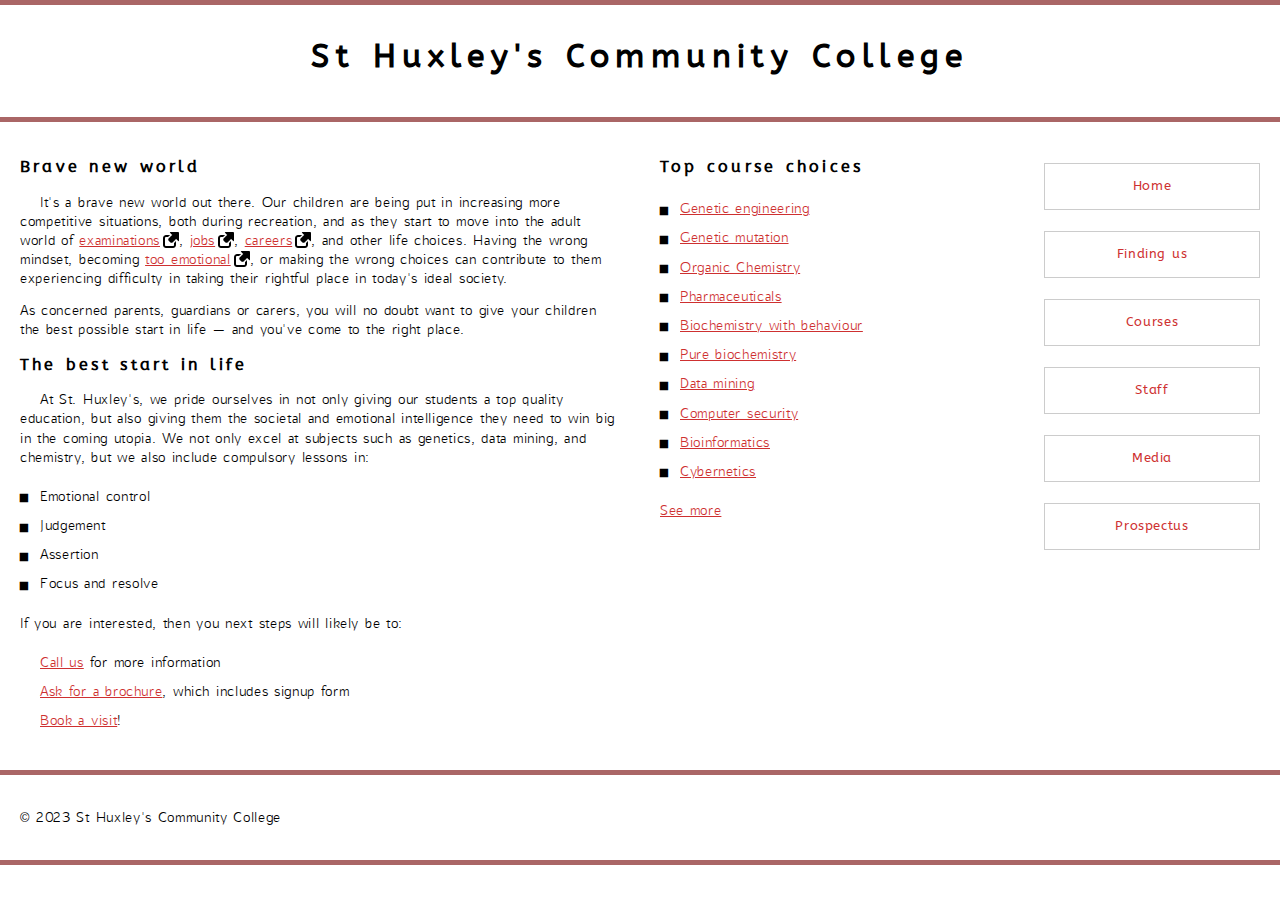
<file: index.html>
<!DOCTYPE html>
<html lang="en-us">
  <head>
    <meta charset="utf-8">
    <meta name="viewport" content="width=device-width">
    <title>St Huxley's Community College</title>
    <link href="styles.css" type="text/css" rel="stylesheet">
  </head>
  <body>

  <header>
    <h1>St Huxley's Community College</h1>
  </header>

  <section>
      <h2>Brave new world</h2>

      <p>It's a brave new world out there. Our children are being put in increasing more competitive situations, both during recreation, and as they start to move into the adult world of 
        <a href="https://en.wikipedia.org/wiki/Examination">examinations</a>, 
        <a href="https://en.wikipedia.org/wiki/Jobs">jobs</a>, 
        <a href="https://en.wikipedia.org/wiki/Career">careers</a>, 
        and other life choices. Having the wrong mindset, becoming 
        <a href="https://en.wikipedia.org/wiki/Emotion">too emotional</a>,
         or making the wrong choices can contribute to them experiencing difficulty in taking their rightful place in today's ideal society.</p>

      <p>As concerned parents, guardians or carers, you will no doubt want to give your children the best possible start in life — and you've come to the right place.</p>

      <h2>The best start in life</h2>

      <p>At St. Huxley's, we pride ourselves in not only giving our students a top quality education, but also giving them the societal and emotional intelligence they need to win big in the coming utopia. We not only excel at subjects such as genetics, data mining, and chemistry, but we also include compulsory lessons in:</p>

      <ul class="general-list">
        <li>Emotional control</li>
        <li>Judgement</li>
        <li>Assertion</li>
        <li>Focus and resolve</li>
      </ul>

      <p>If you are interested, then you next steps will likely be to:</p>
      
      <ol class="genera-llist">
        <li><a href="#">Call us</a> for more information</li>
        <li><a href="#">Ask for a brochure</a>, which includes signup form</li>
        <li><a href="#">Book a visit</a>!</li>
      </ol>
  </section>

  <aside>

    <h2>Top course choices</h2>

    <ul class="general-list">
      <li><a href="#">Genetic engineering</a></li>
      <li><a href="#">Genetic mutation</a></li>
      <li><a href="#">Organic Chemistry</a></li>
      <li><a href="#">Pharmaceuticals</a></li>
      <li><a href="#">Biochemistry with behaviour</a></li>
      <li><a href="#">Pure biochemistry</a></li>
      <li><a href="#">Data mining</a></li>
      <li><a href="#">Computer security</a></li>
      <li><a href="#">Bioinformatics</a></li>
      <li><a href="#">Cybernetics</a></li>
    </ul>

    <p><a href="#">See more</a></p>

  </aside>

  <nav>

    <ul>
      <li><a href="#">Home</a></li>
      <li><a href="#">Finding us</a></li>
      <li><a href="#">Courses</a></li>
      <li><a href="#">Staff</a></li>
      <li><a href="#">Media</a></li>
      <li><a href="#">Prospectus</a></li>
    </ul>

  </nav>

  <footer>

    <p>&copy; 2023 St Huxley's Community College</p>

  </footer>

  </body>
</html>
</file>
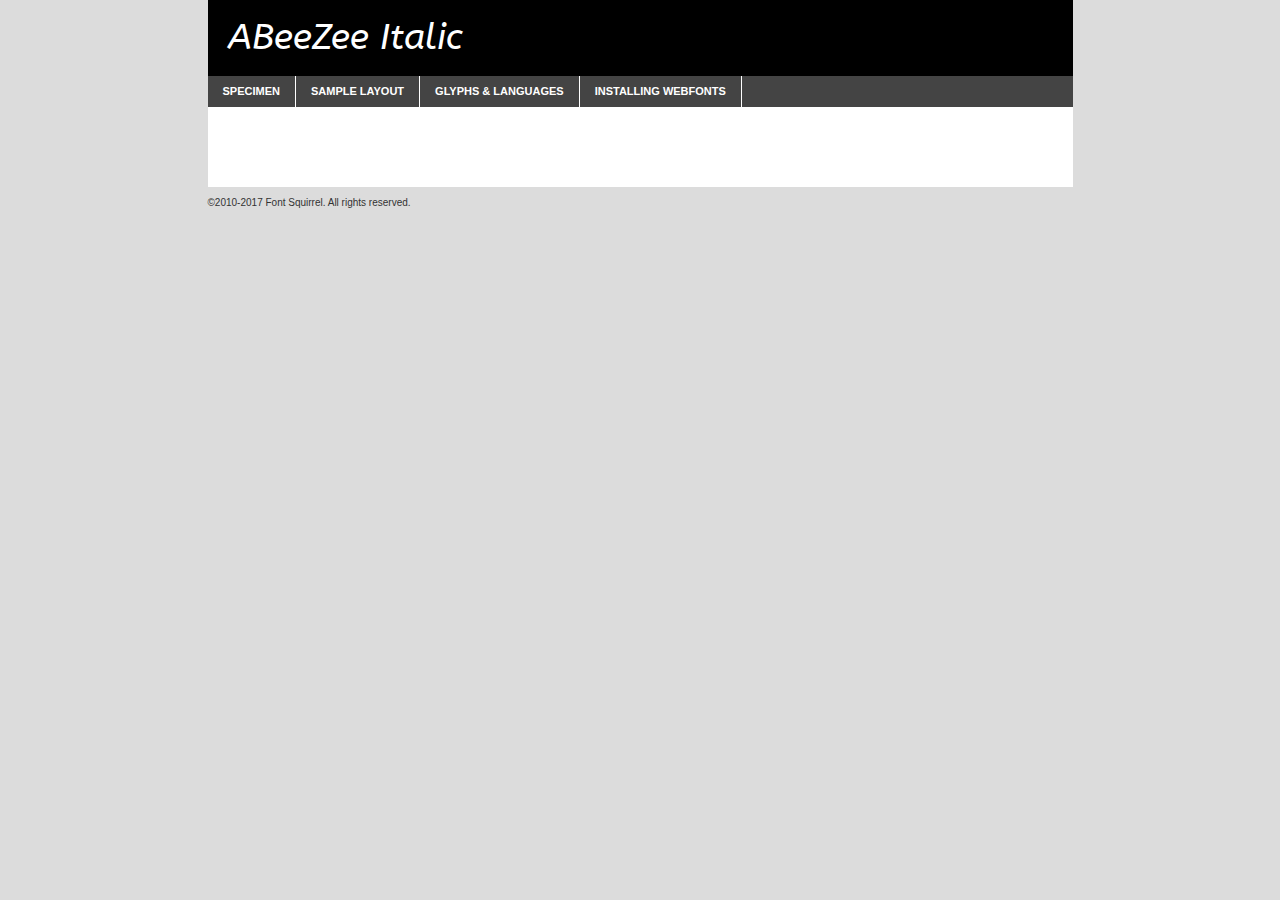
<file: fonts/webfontkit/abeezee-italic-demo.html>
<!DOCTYPE html PUBLIC "-//W3C//DTD XHTML 1.0 Transitional//EN"
        "http://www.w3.org/TR/xhtml1/DTD/xhtml1-transitional.dtd">

<html xmlns="http://www.w3.org/1999/xhtml" xml:lang="en" lang="en">
<head>
    <meta http-equiv="Content-Type" content="text/html; charset=utf-8"/>
    <script src="http://ajax.googleapis.com/ajax/libs/jquery/1.7.2/jquery.min.js" type="text/javascript" charset="utf-8"></script>
    <script type="text/javascript">
		(function($) {
			$.fn.easyTabs = function(option) {
				var param = jQuery.extend({ fadeSpeed: 'fast', defaultContent: 1, activeClass: 'active' }, option);
				$(this).each(function() {
					var thisId = '#' + this.id;
					if ( param.defaultContent == '' )
					{
						param.defaultContent = 1;
					}
					if ( typeof param.defaultContent == 'number' )
					{
						var defaultTab = $(thisId + ' .tabs li:eq(' + (param.defaultContent - 1) + ') a').attr('href').substr(1);
					}
					else
					{
						var defaultTab = param.defaultContent;
					}
					$(thisId + ' .tabs li a').each(function() {
						var tabToHide = $(this).attr('href').substr(1);
						$('#' + tabToHide).addClass('easytabs-tab-content');
					});
					hideAll();
					changeContent(defaultTab);

					function hideAll() {$(thisId + ' .easytabs-tab-content').hide();}

					function changeContent(tabId)
					{
						hideAll();
						$(thisId + ' .tabs li').removeClass(param.activeClass);
						$(thisId + ' .tabs li a[href=#' + tabId + ']').closest('li').addClass(param.activeClass);
						if ( param.fadeSpeed != 'none' )
						{
							$(thisId + ' #' + tabId).fadeIn(param.fadeSpeed);
						}
						else
						{
							$(thisId + ' #' + tabId).show();
						}
					}

					$(thisId + ' .tabs li').click(function() {
						var tabId = $(this).find('a').attr('href').substr(1);
						changeContent(tabId);
						return false;
					});
				});
			}
		})(jQuery);
    </script>
    <link rel="stylesheet" href="specimen_files/specimen_stylesheet.css" type="text/css" charset="utf-8"/>
    <link rel="stylesheet" href="stylesheet.css" type="text/css" charset="utf-8"/>

    <style type="text/css">
        		body {
			font-family: 'abeezeeitalic';
        		}

            </style>

    <title>ABeeZee Italic Specimen</title>


    <script type="text/javascript" charset="utf-8">
		$(document).ready(function() {
			$('#container').easyTabs({ defaultContent: 1 });
		});
    </script>
</head>

<body>
<div id="container">
    <div id="header">
		ABeeZee Italic    </div>
    <ul class="tabs">
        <li><a href="#specimen">Specimen</a></li>
        <li><a href="#layout">Sample Layout</a></li>
		        <li><a href="#glyphs">Glyphs &amp; Languages</a></li>
        <li><a href="#installing">Installing Webfonts</a></li>

    </ul>

    <div id="main_content">


        <div id="specimen">

            <div class="section">
                <div class="grid12 firstcol">
                    <div class="huge">AaBb</div>
                </div>
            </div>

            <div class="section">
                <div class="glyph_range">A&#x200B;B&#x200b;C&#x200b;D&#x200b;E&#x200b;F&#x200b;G&#x200b;H&#x200b;I&#x200b;J&#x200b;K&#x200b;L&#x200b;M&#x200b;N&#x200b;O&#x200b;P&#x200b;Q&#x200b;R&#x200b;S&#x200b;T&#x200b;U&#x200b;V&#x200b;W&#x200b;X&#x200b;Y&#x200b;Z&#x200b;a&#x200b;b&#x200b;c&#x200b;d&#x200b;e&#x200b;f&#x200b;g&#x200b;h&#x200b;i&#x200b;j&#x200b;k&#x200b;l&#x200b;m&#x200b;n&#x200b;o&#x200b;p&#x200b;q&#x200b;r&#x200b;s&#x200b;t&#x200b;u&#x200b;v&#x200b;w&#x200b;x&#x200b;y&#x200b;z&#x200b;1&#x200b;2&#x200b;3&#x200b;4&#x200b;5&#x200b;6&#x200b;7&#x200b;8&#x200b;9&#x200b;0&#x200b;&amp;&#x200b;.&#x200b;,&#x200b;?&#x200b;!&#x200b;&#64;&#x200b;(&#x200b;)&#x200b;#&#x200b;$&#x200b;%&#x200b;*&#x200b;+&#x200b;-&#x200b;=&#x200b;:&#x200b;;</div>
            </div>
            <div class="section">
                <div class="grid12 firstcol">
                    <table class="sample_table">
                        <tr>
                            <td>10</td>
                            <td class="size10">abcdefghijklmnopqrstuvwxyzABCDEFGHIJKLMNOPQRSTUVWXYZ0123456789abcdefghijklmnopqrstuvwxyzABCDEFGHIJKLMNOPQRSTUVWXYZ0123456789abcdefghijklmnopqrstuvwxyzABCDEFGHIJKLMNOPQRSTUVWXYZ</td>
                        </tr>
                        <tr>
                            <td>11</td>
                            <td class="size11">abcdefghijklmnopqrstuvwxyzABCDEFGHIJKLMNOPQRSTUVWXYZ0123456789abcdefghijklmnopqrstuvwxyzABCDEFGHIJKLMNOPQRSTUVWXYZ0123456789abcdefghijklmnopqrstuvwxyzABCDEFGHIJKLMNOPQRSTUVWXYZ</td>
                        </tr>
                        <tr>
                            <td>12</td>
                            <td class="size12">abcdefghijklmnopqrstuvwxyzABCDEFGHIJKLMNOPQRSTUVWXYZ0123456789abcdefghijklmnopqrstuvwxyzABCDEFGHIJKLMNOPQRSTUVWXYZ0123456789abcdefghijklmnopqrstuvwxyzABCDEFGHIJKLMNOPQRSTUVWXYZ</td>
                        </tr>
                        <tr>
                            <td>13</td>
                            <td class="size13">abcdefghijklmnopqrstuvwxyzABCDEFGHIJKLMNOPQRSTUVWXYZ0123456789abcdefghijklmnopqrstuvwxyzABCDEFGHIJKLMNOPQRSTUVWXYZ0123456789abcdefghijklmnopqrstuvwxyzABCDEFGHIJKLMNOPQRSTUVWXYZ</td>
                        </tr>
                        <tr>
                            <td>14</td>
                            <td class="size14">abcdefghijklmnopqrstuvwxyzABCDEFGHIJKLMNOPQRSTUVWXYZ0123456789abcdefghijklmnopqrstuvwxyzABCDEFGHIJKLMNOPQRSTUVWXYZ0123456789abcdefghijklmnopqrstuvwxyzABCDEFGHIJKLMNOPQRSTUVWXYZ</td>
                        </tr>
                        <tr>
                            <td>16</td>
                            <td class="size16">abcdefghijklmnopqrstuvwxyzABCDEFGHIJKLMNOPQRSTUVWXYZ0123456789abcdefghijklmnopqrstuvwxyzABCDEFGHIJKLMNOPQRSTUVWXYZ</td>
                        </tr>
                        <tr>
                            <td>18</td>
                            <td class="size18">abcdefghijklmnopqrstuvwxyzABCDEFGHIJKLMNOPQRSTUVWXYZ0123456789abcdefghijklmnopqrstuvwxyzABCDEFGHIJKLMNOPQRSTUVWXYZ</td>
                        </tr>
                        <tr>
                            <td>20</td>
                            <td class="size20">abcdefghijklmnopqrstuvwxyzABCDEFGHIJKLMNOPQRSTUVWXYZ0123456789abcdefghijklmnopqrstuvwxyzABCDEFGHIJKLMNOPQRSTUVWXYZ</td>
                        </tr>
                        <tr>
                            <td>24</td>
                            <td class="size24">abcdefghijklmnopqrstuvwxyzABCDEFGHIJKLMNOPQRSTUVWXYZ0123456789abcdefghijklmnopqrstuvwxyzABCDEFGHIJKLMNOPQRSTUVWXYZ</td>
                        </tr>
                        <tr>
                            <td>30</td>
                            <td class="size30">abcdefghijklmnopqrstuvwxyzABCDEFGHIJKLMNOPQRSTUVWXYZ0123456789abcdefghijklmnopqrstuvwxyzABCDEFGHIJKLMNOPQRSTUVWXYZ</td>
                        </tr>
                        <tr>
                            <td>36</td>
                            <td class="size36">abcdefghijklmnopqrstuvwxyzABCDEFGHIJKLMNOPQRSTUVWXYZ0123456789abcdefghijklmnopqrstuvwxyzABCDEFGHIJKLMNOPQRSTUVWXYZ</td>
                        </tr>
                        <tr>
                            <td>48</td>
                            <td class="size48">abcdefghijklmnopqrstuvwxyzABCDEFGHIJKLMNOPQRSTUVWXYZ0123456789abcdefghijklmnopqrstuvwxyzABCDEFGHIJKLMNOPQRSTUVWXYZ</td>
                        </tr>
                        <tr>
                            <td>60</td>
                            <td class="size60">abcdefghijklmnopqrstuvwxyzABCDEFGHIJKLMNOPQRSTUVWXYZ0123456789abcdefghijklmnopqrstuvwxyzABCDEFGHIJKLMNOPQRSTUVWXYZ</td>
                        </tr>
                        <tr>
                            <td>72</td>
                            <td class="size72">abcdefghijklmnopqrstuvwxyzABCDEFGHIJKLMNOPQRSTUVWXYZ0123456789abcdefghijklmnopqrstuvwxyzABCDEFGHIJKLMNOPQRSTUVWXYZ</td>
                        </tr>
                        <tr>
                            <td>90</td>
                            <td class="size90">abcdefghijklmnopqrstuvwxyzABCDEFGHIJKLMNOPQRSTUVWXYZ0123456789abcdefghijklmnopqrstuvwxyzABCDEFGHIJKLMNOPQRSTUVWXYZ</td>
                        </tr>
                    </table>

                </div>

            </div>


            <div class="section" id="bodycomparison">


                <div id="xheight">
                    <div class="fontbody">&#x25FC;&#x25FC;&#x25FC;&#x25FC;&#x25FC;&#x25FC;&#x25FC;&#x25FC;&#x25FC;&#x25FC;&#x25FC;&#x25FC;&#x25FC;&#x25FC;&#x25FC;&#x25FC;&#x25FC;&#x25FC;&#x25FC;&#x25FC;&#x25FC;&#x25FC;&#x25FC;&#x25FC;&#x25FC;&#x25FC;&#x25FC;&#x25FC;&#x25FC;&#x25FC;&#x25FC;&#x25FC;&#x25FC;&#x25FC;&#x25FC;&#x25FC;&#x25FC;&#x25FC;&#x25FC;&#x25FC;&#x25FC;&#x25FC;&#x25FC;&#x25FC;&#x25FC;&#x25FC;&#x25FC;&#x25FC;&#x25FC;&#x25FC;&#x25FC;&#x25FC;&#x25FC;&#x25FC;&#x25FC;&#x25FC;&#x25FC;&#x25FC;&#x25FC;&#x25FC;&#x25FC;&#x25FC;&#x25FC;&#x25FC;&#x25FC;&#x25FC;&#x25FC;&#x25FC;&#x25FC;&#x25FC;&#x25FC;&#x25FC;&#x25FC;&#x25FC;&#x25FC;&#x25FC;&#x25FC;&#x25FC;&#x25FC;&#x25FC;&#x25FC;&#x25FC;&#x25FC;&#x25FC;&#x25FC;&#x25FC;&#x25FC;&#x25FC;&#x25FC;&#x25FC;&#x25FC;&#x25FC;&#x25FC;&#x25FC;&#x25FC;&#x25FC;&#x25FC;&#x25FC;&#x25FC;body</div>
                    <div class="arialbody">body</div>
                    <div class="verdanabody">body</div>
                    <div class="georgiabody">body</div>
                </div>
                <div class="fontbody" style="z-index:1">
                    body<span>ABeeZee Italic</span>
                </div>
                <div class="arialbody" style="z-index:1">
                    body<span>Arial</span>
                </div>
                <div class="verdanabody" style="z-index:1">
                    body<span>Verdana</span>
                </div>
                <div class="georgiabody" style="z-index:1">
                    body<span>Georgia</span>
                </div>


            </div>


            <div class="section psample psample_row1" id="">

                <div class="grid2 firstcol">
                    <p class="size10"><span>10.</span>Aenean lacinia bibendum nulla sed consectetur. Fusce dapibus, tellus ac cursus commodo, tortor mauris condimentum nibh, ut fermentum massa justo sit amet risus. Nullam id dolor id nibh ultricies vehicula ut id elit. Cum sociis natoque penatibus et magnis dis parturient montes, nascetur ridiculus mus. Nulla vitae elit libero, a pharetra augue.</p>

                </div>
                <div class="grid3">
                    <p class="size11"><span>11.</span>Aenean lacinia bibendum nulla sed consectetur. Fusce dapibus, tellus ac cursus commodo, tortor mauris condimentum nibh, ut fermentum massa justo sit amet risus. Nullam id dolor id nibh ultricies vehicula ut id elit. Cum sociis natoque penatibus et magnis dis parturient montes, nascetur ridiculus mus. Nulla vitae elit libero, a pharetra augue.</p>

                </div>
                <div class="grid3">
                    <p class="size12"><span>12.</span>Aenean lacinia bibendum nulla sed consectetur. Fusce dapibus, tellus ac cursus commodo, tortor mauris condimentum nibh, ut fermentum massa justo sit amet risus. Nullam id dolor id nibh ultricies vehicula ut id elit. Cum sociis natoque penatibus et magnis dis parturient montes, nascetur ridiculus mus. Nulla vitae elit libero, a pharetra augue.</p>

                </div>
                <div class="grid4">
                    <p class="size13"><span>13.</span>Aenean lacinia bibendum nulla sed consectetur. Fusce dapibus, tellus ac cursus commodo, tortor mauris condimentum nibh, ut fermentum massa justo sit amet risus. Nullam id dolor id nibh ultricies vehicula ut id elit. Cum sociis natoque penatibus et magnis dis parturient montes, nascetur ridiculus mus. Nulla vitae elit libero, a pharetra augue.</p>

                </div>
                <div class="white_blend"></div>

            </div>
            <div class="section psample psample_row2" id="">
                <div class="grid3 firstcol">
                    <p class="size14"><span>14.</span>Aenean lacinia bibendum nulla sed consectetur. Fusce dapibus, tellus ac cursus commodo, tortor mauris condimentum nibh, ut fermentum massa justo sit amet risus. Nullam id dolor id nibh ultricies vehicula ut id elit. Cum sociis natoque penatibus et magnis dis parturient montes, nascetur ridiculus mus. Nulla vitae elit libero, a pharetra augue.</p>

                </div>
                <div class="grid4">
                    <p class="size16"><span>16.</span>Aenean lacinia bibendum nulla sed consectetur. Fusce dapibus, tellus ac cursus commodo, tortor mauris condimentum nibh, ut fermentum massa justo sit amet risus. Nullam id dolor id nibh ultricies vehicula ut id elit. Cum sociis natoque penatibus et magnis dis parturient montes, nascetur ridiculus mus. Nulla vitae elit libero, a pharetra augue.</p>

                </div>
                <div class="grid5">
                    <p class="size18"><span>18.</span>Aenean lacinia bibendum nulla sed consectetur. Fusce dapibus, tellus ac cursus commodo, tortor mauris condimentum nibh, ut fermentum massa justo sit amet risus. Nullam id dolor id nibh ultricies vehicula ut id elit. Cum sociis natoque penatibus et magnis dis parturient montes, nascetur ridiculus mus. Nulla vitae elit libero, a pharetra augue.</p>

                </div>

                <div class="white_blend"></div>

            </div>

            <div class="section psample psample_row3" id="">
                <div class="grid5 firstcol">
                    <p class="size20"><span>20.</span>Aenean lacinia bibendum nulla sed consectetur. Fusce dapibus, tellus ac cursus commodo, tortor mauris condimentum nibh, ut fermentum massa justo sit amet risus. Nullam id dolor id nibh ultricies vehicula ut id elit. Cum sociis natoque penatibus et magnis dis parturient montes, nascetur ridiculus mus. Nulla vitae elit libero, a pharetra augue.</p>
                </div>
                <div class="grid7">
                    <p class="size24"><span>24.</span>Aenean lacinia bibendum nulla sed consectetur. Fusce dapibus, tellus ac cursus commodo, tortor mauris condimentum nibh, ut fermentum massa justo sit amet risus. Nullam id dolor id nibh ultricies vehicula ut id elit. Cum sociis natoque penatibus et magnis dis parturient montes, nascetur ridiculus mus. Nulla vitae elit libero, a pharetra augue.</p>
                </div>

                <div class="white_blend"></div>

            </div>

            <div class="section psample psample_row4" id="">
                <div class="grid12 firstcol">
                    <p class="size30"><span>30.</span>Aenean lacinia bibendum nulla sed consectetur. Fusce dapibus, tellus ac cursus commodo, tortor mauris condimentum nibh, ut fermentum massa justo sit amet risus. Nullam id dolor id nibh ultricies vehicula ut id elit. Cum sociis natoque penatibus et magnis dis parturient montes, nascetur ridiculus mus. Nulla vitae elit libero, a pharetra augue.</p>
                </div>
                <div class="white_blend"></div>

            </div>


            <div class="section psample psample_row1 fullreverse">
                <div class="grid2 firstcol">
                    <p class="size10"><span>10.</span>Aenean lacinia bibendum nulla sed consectetur. Fusce dapibus, tellus ac cursus commodo, tortor mauris condimentum nibh, ut fermentum massa justo sit amet risus. Nullam id dolor id nibh ultricies vehicula ut id elit. Cum sociis natoque penatibus et magnis dis parturient montes, nascetur ridiculus mus. Nulla vitae elit libero, a pharetra augue.</p>

                </div>
                <div class="grid3">
                    <p class="size11"><span>11.</span>Aenean lacinia bibendum nulla sed consectetur. Fusce dapibus, tellus ac cursus commodo, tortor mauris condimentum nibh, ut fermentum massa justo sit amet risus. Nullam id dolor id nibh ultricies vehicula ut id elit. Cum sociis natoque penatibus et magnis dis parturient montes, nascetur ridiculus mus. Nulla vitae elit libero, a pharetra augue.</p>

                </div>
                <div class="grid3">
                    <p class="size12"><span>12.</span>Aenean lacinia bibendum nulla sed consectetur. Fusce dapibus, tellus ac cursus commodo, tortor mauris condimentum nibh, ut fermentum massa justo sit amet risus. Nullam id dolor id nibh ultricies vehicula ut id elit. Cum sociis natoque penatibus et magnis dis parturient montes, nascetur ridiculus mus. Nulla vitae elit libero, a pharetra augue.</p>

                </div>
                <div class="grid4">
                    <p class="size13"><span>13.</span>Aenean lacinia bibendum nulla sed consectetur. Fusce dapibus, tellus ac cursus commodo, tortor mauris condimentum nibh, ut fermentum massa justo sit amet risus. Nullam id dolor id nibh ultricies vehicula ut id elit. Cum sociis natoque penatibus et magnis dis parturient montes, nascetur ridiculus mus. Nulla vitae elit libero, a pharetra augue.</p>

                </div>
                <div class="black_blend"></div>

            </div>

            <div class="section psample psample_row2 fullreverse">
                <div class="grid3 firstcol">
                    <p class="size14"><span>14.</span>Aenean lacinia bibendum nulla sed consectetur. Fusce dapibus, tellus ac cursus commodo, tortor mauris condimentum nibh, ut fermentum massa justo sit amet risus. Nullam id dolor id nibh ultricies vehicula ut id elit. Cum sociis natoque penatibus et magnis dis parturient montes, nascetur ridiculus mus. Nulla vitae elit libero, a pharetra augue.</p>

                </div>
                <div class="grid4">
                    <p class="size16"><span>16.</span>Aenean lacinia bibendum nulla sed consectetur. Fusce dapibus, tellus ac cursus commodo, tortor mauris condimentum nibh, ut fermentum massa justo sit amet risus. Nullam id dolor id nibh ultricies vehicula ut id elit. Cum sociis natoque penatibus et magnis dis parturient montes, nascetur ridiculus mus. Nulla vitae elit libero, a pharetra augue.</p>

                </div>
                <div class="grid5">
                    <p class="size18"><span>18.</span>Aenean lacinia bibendum nulla sed consectetur. Fusce dapibus, tellus ac cursus commodo, tortor mauris condimentum nibh, ut fermentum massa justo sit amet risus. Nullam id dolor id nibh ultricies vehicula ut id elit. Cum sociis natoque penatibus et magnis dis parturient montes, nascetur ridiculus mus. Nulla vitae elit libero, a pharetra augue.</p>

                </div>
                <div class="black_blend"></div>

            </div>

            <div class="section psample fullreverse psample_row3" id="">
                <div class="grid5 firstcol">
                    <p class="size20"><span>20.</span>Aenean lacinia bibendum nulla sed consectetur. Fusce dapibus, tellus ac cursus commodo, tortor mauris condimentum nibh, ut fermentum massa justo sit amet risus. Nullam id dolor id nibh ultricies vehicula ut id elit. Cum sociis natoque penatibus et magnis dis parturient montes, nascetur ridiculus mus. Nulla vitae elit libero, a pharetra augue.</p>
                </div>
                <div class="grid7">
                    <p class="size24"><span>24.</span>Aenean lacinia bibendum nulla sed consectetur. Fusce dapibus, tellus ac cursus commodo, tortor mauris condimentum nibh, ut fermentum massa justo sit amet risus. Nullam id dolor id nibh ultricies vehicula ut id elit. Cum sociis natoque penatibus et magnis dis parturient montes, nascetur ridiculus mus. Nulla vitae elit libero, a pharetra augue.</p>
                </div>

                <div class="black_blend"></div>

            </div>

            <div class="section psample fullreverse psample_row4" id="" style="border-bottom: 20px #000 solid;">
                <div class="grid12 firstcol">
                    <p class="size30"><span>30.</span>Aenean lacinia bibendum nulla sed consectetur. Fusce dapibus, tellus ac cursus commodo, tortor mauris condimentum nibh, ut fermentum massa justo sit amet risus. Nullam id dolor id nibh ultricies vehicula ut id elit. Cum sociis natoque penatibus et magnis dis parturient montes, nascetur ridiculus mus. Nulla vitae elit libero, a pharetra augue.</p>
                </div>
                <div class="black_blend"></div>

            </div>


        </div>

        <div id="layout">

            <div class="section">

                <div class="grid12 firstcol">
                    <h1>Lorem Ipsum Dolor</h1>
                    <h2>Etiam porta sem malesuada magna mollis euismod</h2>

                    <p class="byline">By <a href="#link">Aenean Lacinia</a></p>
                </div>
            </div>
            <div class="section">
                <div class="grid8 firstcol">
                    <p class="large">Donec sed odio dui. Morbi leo risus, porta ac consectetur ac, vestibulum at eros. Fusce dapibus, tellus ac cursus commodo, tortor mauris condimentum nibh, ut fermentum massa justo sit amet risus. </p>


                    <h3>Pellentesque ornare sem</h3>

                    <p>Maecenas sed diam eget risus varius blandit sit amet non magna. Maecenas faucibus mollis interdum. Donec ullamcorper nulla non metus auctor fringilla. Nullam id dolor id nibh ultricies vehicula ut id elit. Nullam id dolor id nibh ultricies vehicula ut id elit. </p>

                    <p>Aenean eu leo quam. Pellentesque ornare sem lacinia quam venenatis vestibulum. Lorem ipsum dolor sit amet, consectetur adipiscing elit. Cum sociis natoque penatibus et magnis dis parturient montes, nascetur ridiculus mus. </p>

                    <p>Nulla vitae elit libero, a pharetra augue. Praesent commodo cursus magna, vel scelerisque nisl consectetur et. Aenean lacinia bibendum nulla sed consectetur. </p>

                    <p>Nullam quis risus eget urna mollis ornare vel eu leo. Nullam quis risus eget urna mollis ornare vel eu leo. Maecenas sed diam eget risus varius blandit sit amet non magna. Donec ullamcorper nulla non metus auctor fringilla. </p>

                    <h3>Cras mattis consectetur</h3>

                    <p>Aenean eu leo quam. Pellentesque ornare sem lacinia quam venenatis vestibulum. Aenean lacinia bibendum nulla sed consectetur. Integer posuere erat a ante venenatis dapibus posuere velit aliquet. Cras mattis consectetur purus sit amet fermentum. </p>

                    <p>Nullam id dolor id nibh ultricies vehicula ut id elit. Nullam quis risus eget urna mollis ornare vel eu leo. Cras mattis consectetur purus sit amet fermentum.</p>
                </div>

                <div class="grid4 sidebar">

                    <div class="box reverse">
                        <p class="last">Nullam quis risus eget urna mollis ornare vel eu leo. Donec ullamcorper nulla non metus auctor fringilla. Cras mattis consectetur purus sit amet fermentum. Sed posuere consectetur est at lobortis. Lorem ipsum dolor sit amet, consectetur adipiscing elit. </p>
                    </div>

                    <p class="caption">Maecenas sed diam eget risus varius.</p>

                    <p>Vestibulum id ligula porta felis euismod semper. Integer posuere erat a ante venenatis dapibus posuere velit aliquet. Vestibulum id ligula porta felis euismod semper. Sed posuere consectetur est at lobortis. Maecenas sed diam eget risus varius blandit sit amet non magna. Fusce dapibus, tellus ac cursus commodo, tortor mauris condimentum nibh, ut fermentum massa justo sit amet risus. </p>


                    <p>Duis mollis, est non commodo luctus, nisi erat porttitor ligula, eget lacinia odio sem nec elit. Aenean lacinia bibendum nulla sed consectetur. Vivamus sagittis lacus vel augue laoreet rutrum faucibus dolor auctor. Aenean lacinia bibendum nulla sed consectetur. Nullam quis risus eget urna mollis ornare vel eu leo. </p>

                    <p>Praesent commodo cursus magna, vel scelerisque nisl consectetur et. Donec ullamcorper nulla non metus auctor fringilla. Maecenas faucibus mollis interdum. Fusce dapibus, tellus ac cursus commodo, tortor mauris condimentum nibh, ut fermentum massa justo sit amet risus. </p>

                </div>
            </div>

        </div>


		

        <div id="glyphs">
            <div class="section">
                <div class="grid12 firstcol">

                    <h1>Language Support</h1>
                    <p>The subset of ABeeZee Italic in this kit supports the following languages:<br/>

						Albanian, Basque, Breton, Chamorro, Danish, English, Faroese, Finnish, Frisian, Galician, German, Icelandic, Italian, Malagasy, Norwegian, Portuguese, Spanish, Alsatian, Aragonese, Arapaho, Arrernte, Asturian, Aymara, Bislama, Cebuano, Corsican, Fijian, French_creole, Genoese, Gilbertese, Greenlandic, Haitian_creole, Hiligaynon, Hmong, Hopi, Ibanag, Iloko_ilokano, Indonesian, Interglossa_glosa, Interlingua, Irish_gaelic, Jerriais, Lojban, Lombard, Luxembourgeois, Manx, Mohawk, Norfolk_pitcairnese, Occitan, Oromo, Pangasinan, Papiamento, Piedmontese, Potawatomi, Rhaeto-romance, Romansh, Rotokas, Sami_lule, Samoan, Sardinian, Scots_gaelic, Seychelles_creole, Shona, Sicilian, Somali, Southern_ndebele, Swahili, Swati_swazi, Tagalog_filipino_pilipino, Tetum, Tok_pisin, Uyghur_latinized, Volapuk, Walloon, Warlpiri, Xhosa, Yapese, Zulu, Latinbasic, Ubasic, Demo                    </p>
                    <h1>Glyph Chart</h1>
                    <p>The subset of ABeeZee Italic in this kit includes all the glyphs listed below. Unicode entities are included above each glyph to help you insert individual characters into your layout.</p>
                    <div id="glyph_chart">

																																	                                <div><p>&amp;#1;</p>&#1;</div>
																				                                <div><p>&amp;#2;</p>&#2;</div>
																				                                <div><p>&amp;#3;</p>&#3;</div>
																				                                <div><p>&amp;#4;</p>&#4;</div>
																				                                <div><p>&amp;#5;</p>&#5;</div>
																				                                <div><p>&amp;#6;</p>&#6;</div>
																				                                <div><p>&amp;#7;</p>&#7;</div>
																				                                <div><p>&amp;#8;</p>&#8;</div>
																				                                <div><p>&amp;#9;</p>&#9;</div>
																				                                <div><p>&amp;#13;</p>&#13;</div>
																				                                <div><p>&amp;#16;</p>&#16;</div>
																				                                <div><p>&amp;#17;</p>&#17;</div>
																				                                <div><p>&amp;#18;</p>&#18;</div>
																				                                <div><p>&amp;#19;</p>&#19;</div>
																				                                <div><p>&amp;#20;</p>&#20;</div>
																				                                <div><p>&amp;#21;</p>&#21;</div>
																				                                <div><p>&amp;#22;</p>&#22;</div>
																				                                <div><p>&amp;#23;</p>&#23;</div>
																				                                <div><p>&amp;#24;</p>&#24;</div>
																				                                <div><p>&amp;#25;</p>&#25;</div>
																				                                <div><p>&amp;#32;</p>&#32;</div>
																				                                <div><p>&amp;#33;</p>&#33;</div>
																				                                <div><p>&amp;#34;</p>&#34;</div>
																				                                <div><p>&amp;#35;</p>&#35;</div>
																				                                <div><p>&amp;#36;</p>&#36;</div>
																				                                <div><p>&amp;#37;</p>&#37;</div>
																				                                <div><p>&amp;#38;</p>&#38;</div>
																				                                <div><p>&amp;#39;</p>&#39;</div>
																				                                <div><p>&amp;#40;</p>&#40;</div>
																				                                <div><p>&amp;#41;</p>&#41;</div>
																				                                <div><p>&amp;#42;</p>&#42;</div>
																				                                <div><p>&amp;#43;</p>&#43;</div>
																				                                <div><p>&amp;#44;</p>&#44;</div>
																				                                <div><p>&amp;#45;</p>&#45;</div>
																				                                <div><p>&amp;#46;</p>&#46;</div>
																				                                <div><p>&amp;#47;</p>&#47;</div>
																				                                <div><p>&amp;#48;</p>&#48;</div>
																				                                <div><p>&amp;#49;</p>&#49;</div>
																				                                <div><p>&amp;#50;</p>&#50;</div>
																				                                <div><p>&amp;#51;</p>&#51;</div>
																				                                <div><p>&amp;#52;</p>&#52;</div>
																				                                <div><p>&amp;#53;</p>&#53;</div>
																				                                <div><p>&amp;#54;</p>&#54;</div>
																				                                <div><p>&amp;#55;</p>&#55;</div>
																				                                <div><p>&amp;#56;</p>&#56;</div>
																				                                <div><p>&amp;#57;</p>&#57;</div>
																				                                <div><p>&amp;#58;</p>&#58;</div>
																				                                <div><p>&amp;#59;</p>&#59;</div>
																				                                <div><p>&amp;#60;</p>&#60;</div>
																				                                <div><p>&amp;#61;</p>&#61;</div>
																				                                <div><p>&amp;#62;</p>&#62;</div>
																				                                <div><p>&amp;#63;</p>&#63;</div>
																				                                <div><p>&amp;#64;</p>&#64;</div>
																				                                <div><p>&amp;#65;</p>&#65;</div>
																				                                <div><p>&amp;#66;</p>&#66;</div>
																				                                <div><p>&amp;#67;</p>&#67;</div>
																				                                <div><p>&amp;#68;</p>&#68;</div>
																				                                <div><p>&amp;#69;</p>&#69;</div>
																				                                <div><p>&amp;#70;</p>&#70;</div>
																				                                <div><p>&amp;#71;</p>&#71;</div>
																				                                <div><p>&amp;#72;</p>&#72;</div>
																				                                <div><p>&amp;#73;</p>&#73;</div>
																				                                <div><p>&amp;#74;</p>&#74;</div>
																				                                <div><p>&amp;#75;</p>&#75;</div>
																				                                <div><p>&amp;#76;</p>&#76;</div>
																				                                <div><p>&amp;#77;</p>&#77;</div>
																				                                <div><p>&amp;#78;</p>&#78;</div>
																				                                <div><p>&amp;#79;</p>&#79;</div>
																				                                <div><p>&amp;#80;</p>&#80;</div>
																				                                <div><p>&amp;#81;</p>&#81;</div>
																				                                <div><p>&amp;#82;</p>&#82;</div>
																				                                <div><p>&amp;#83;</p>&#83;</div>
																				                                <div><p>&amp;#84;</p>&#84;</div>
																				                                <div><p>&amp;#85;</p>&#85;</div>
																				                                <div><p>&amp;#86;</p>&#86;</div>
																				                                <div><p>&amp;#87;</p>&#87;</div>
																				                                <div><p>&amp;#88;</p>&#88;</div>
																				                                <div><p>&amp;#89;</p>&#89;</div>
																				                                <div><p>&amp;#90;</p>&#90;</div>
																				                                <div><p>&amp;#91;</p>&#91;</div>
																				                                <div><p>&amp;#92;</p>&#92;</div>
																				                                <div><p>&amp;#93;</p>&#93;</div>
																				                                <div><p>&amp;#94;</p>&#94;</div>
																				                                <div><p>&amp;#95;</p>&#95;</div>
																				                                <div><p>&amp;#96;</p>&#96;</div>
																				                                <div><p>&amp;#97;</p>&#97;</div>
																				                                <div><p>&amp;#98;</p>&#98;</div>
																				                                <div><p>&amp;#99;</p>&#99;</div>
																				                                <div><p>&amp;#100;</p>&#100;</div>
																				                                <div><p>&amp;#101;</p>&#101;</div>
																				                                <div><p>&amp;#102;</p>&#102;</div>
																				                                <div><p>&amp;#103;</p>&#103;</div>
																				                                <div><p>&amp;#104;</p>&#104;</div>
																				                                <div><p>&amp;#105;</p>&#105;</div>
																				                                <div><p>&amp;#106;</p>&#106;</div>
																				                                <div><p>&amp;#107;</p>&#107;</div>
																				                                <div><p>&amp;#108;</p>&#108;</div>
																				                                <div><p>&amp;#109;</p>&#109;</div>
																				                                <div><p>&amp;#110;</p>&#110;</div>
																				                                <div><p>&amp;#111;</p>&#111;</div>
																				                                <div><p>&amp;#112;</p>&#112;</div>
																				                                <div><p>&amp;#113;</p>&#113;</div>
																				                                <div><p>&amp;#114;</p>&#114;</div>
																				                                <div><p>&amp;#115;</p>&#115;</div>
																				                                <div><p>&amp;#116;</p>&#116;</div>
																				                                <div><p>&amp;#117;</p>&#117;</div>
																				                                <div><p>&amp;#118;</p>&#118;</div>
																				                                <div><p>&amp;#119;</p>&#119;</div>
																				                                <div><p>&amp;#120;</p>&#120;</div>
																				                                <div><p>&amp;#121;</p>&#121;</div>
																				                                <div><p>&amp;#122;</p>&#122;</div>
																				                                <div><p>&amp;#123;</p>&#123;</div>
																				                                <div><p>&amp;#124;</p>&#124;</div>
																				                                <div><p>&amp;#125;</p>&#125;</div>
																				                                <div><p>&amp;#126;</p>&#126;</div>
																				                                <div><p>&amp;#160;</p>&#160;</div>
																				                                <div><p>&amp;#161;</p>&#161;</div>
																				                                <div><p>&amp;#162;</p>&#162;</div>
																				                                <div><p>&amp;#163;</p>&#163;</div>
																				                                <div><p>&amp;#164;</p>&#164;</div>
																				                                <div><p>&amp;#165;</p>&#165;</div>
																				                                <div><p>&amp;#166;</p>&#166;</div>
																				                                <div><p>&amp;#167;</p>&#167;</div>
																				                                <div><p>&amp;#168;</p>&#168;</div>
																				                                <div><p>&amp;#169;</p>&#169;</div>
																				                                <div><p>&amp;#170;</p>&#170;</div>
																				                                <div><p>&amp;#171;</p>&#171;</div>
																				                                <div><p>&amp;#172;</p>&#172;</div>
																				                                <div><p>&amp;#173;</p>&#173;</div>
																				                                <div><p>&amp;#174;</p>&#174;</div>
																				                                <div><p>&amp;#175;</p>&#175;</div>
																				                                <div><p>&amp;#176;</p>&#176;</div>
																				                                <div><p>&amp;#177;</p>&#177;</div>
																				                                <div><p>&amp;#178;</p>&#178;</div>
																				                                <div><p>&amp;#179;</p>&#179;</div>
																				                                <div><p>&amp;#180;</p>&#180;</div>
																				                                <div><p>&amp;#181;</p>&#181;</div>
																				                                <div><p>&amp;#182;</p>&#182;</div>
																				                                <div><p>&amp;#183;</p>&#183;</div>
																				                                <div><p>&amp;#184;</p>&#184;</div>
																				                                <div><p>&amp;#185;</p>&#185;</div>
																				                                <div><p>&amp;#186;</p>&#186;</div>
																				                                <div><p>&amp;#187;</p>&#187;</div>
																				                                <div><p>&amp;#188;</p>&#188;</div>
																				                                <div><p>&amp;#189;</p>&#189;</div>
																				                                <div><p>&amp;#190;</p>&#190;</div>
																				                                <div><p>&amp;#191;</p>&#191;</div>
																				                                <div><p>&amp;#192;</p>&#192;</div>
																				                                <div><p>&amp;#193;</p>&#193;</div>
																				                                <div><p>&amp;#194;</p>&#194;</div>
																				                                <div><p>&amp;#195;</p>&#195;</div>
																				                                <div><p>&amp;#196;</p>&#196;</div>
																				                                <div><p>&amp;#197;</p>&#197;</div>
																				                                <div><p>&amp;#198;</p>&#198;</div>
																				                                <div><p>&amp;#199;</p>&#199;</div>
																				                                <div><p>&amp;#200;</p>&#200;</div>
																				                                <div><p>&amp;#201;</p>&#201;</div>
																				                                <div><p>&amp;#202;</p>&#202;</div>
																				                                <div><p>&amp;#203;</p>&#203;</div>
																				                                <div><p>&amp;#204;</p>&#204;</div>
																				                                <div><p>&amp;#205;</p>&#205;</div>
																				                                <div><p>&amp;#206;</p>&#206;</div>
																				                                <div><p>&amp;#207;</p>&#207;</div>
																				                                <div><p>&amp;#208;</p>&#208;</div>
																				                                <div><p>&amp;#209;</p>&#209;</div>
																				                                <div><p>&amp;#210;</p>&#210;</div>
																				                                <div><p>&amp;#211;</p>&#211;</div>
																				                                <div><p>&amp;#212;</p>&#212;</div>
																				                                <div><p>&amp;#213;</p>&#213;</div>
																				                                <div><p>&amp;#214;</p>&#214;</div>
																				                                <div><p>&amp;#215;</p>&#215;</div>
																				                                <div><p>&amp;#216;</p>&#216;</div>
																				                                <div><p>&amp;#217;</p>&#217;</div>
																				                                <div><p>&amp;#218;</p>&#218;</div>
																				                                <div><p>&amp;#219;</p>&#219;</div>
																				                                <div><p>&amp;#220;</p>&#220;</div>
																				                                <div><p>&amp;#221;</p>&#221;</div>
																				                                <div><p>&amp;#222;</p>&#222;</div>
																				                                <div><p>&amp;#223;</p>&#223;</div>
																				                                <div><p>&amp;#224;</p>&#224;</div>
																				                                <div><p>&amp;#225;</p>&#225;</div>
																				                                <div><p>&amp;#226;</p>&#226;</div>
																				                                <div><p>&amp;#227;</p>&#227;</div>
																				                                <div><p>&amp;#228;</p>&#228;</div>
																				                                <div><p>&amp;#229;</p>&#229;</div>
																				                                <div><p>&amp;#230;</p>&#230;</div>
																				                                <div><p>&amp;#231;</p>&#231;</div>
																				                                <div><p>&amp;#232;</p>&#232;</div>
																				                                <div><p>&amp;#233;</p>&#233;</div>
																				                                <div><p>&amp;#234;</p>&#234;</div>
																				                                <div><p>&amp;#235;</p>&#235;</div>
																				                                <div><p>&amp;#236;</p>&#236;</div>
																				                                <div><p>&amp;#237;</p>&#237;</div>
																				                                <div><p>&amp;#238;</p>&#238;</div>
																				                                <div><p>&amp;#239;</p>&#239;</div>
																				                                <div><p>&amp;#240;</p>&#240;</div>
																				                                <div><p>&amp;#241;</p>&#241;</div>
																				                                <div><p>&amp;#242;</p>&#242;</div>
																				                                <div><p>&amp;#243;</p>&#243;</div>
																				                                <div><p>&amp;#244;</p>&#244;</div>
																				                                <div><p>&amp;#245;</p>&#245;</div>
																				                                <div><p>&amp;#246;</p>&#246;</div>
																				                                <div><p>&amp;#247;</p>&#247;</div>
																				                                <div><p>&amp;#248;</p>&#248;</div>
																				                                <div><p>&amp;#249;</p>&#249;</div>
																				                                <div><p>&amp;#250;</p>&#250;</div>
																				                                <div><p>&amp;#251;</p>&#251;</div>
																				                                <div><p>&amp;#252;</p>&#252;</div>
																				                                <div><p>&amp;#253;</p>&#253;</div>
																				                                <div><p>&amp;#254;</p>&#254;</div>
																				                                <div><p>&amp;#255;</p>&#255;</div>
																				                                <div><p>&amp;#338;</p>&#338;</div>
																				                                <div><p>&amp;#339;</p>&#339;</div>
																				                                <div><p>&amp;#710;</p>&#710;</div>
																				                                <div><p>&amp;#732;</p>&#732;</div>
																				                                <div><p>&amp;#8192;</p>&#8192;</div>
																				                                <div><p>&amp;#8193;</p>&#8193;</div>
																				                                <div><p>&amp;#8194;</p>&#8194;</div>
																				                                <div><p>&amp;#8195;</p>&#8195;</div>
																				                                <div><p>&amp;#8196;</p>&#8196;</div>
																				                                <div><p>&amp;#8197;</p>&#8197;</div>
																				                                <div><p>&amp;#8198;</p>&#8198;</div>
																				                                <div><p>&amp;#8199;</p>&#8199;</div>
																				                                <div><p>&amp;#8200;</p>&#8200;</div>
																				                                <div><p>&amp;#8201;</p>&#8201;</div>
																				                                <div><p>&amp;#8202;</p>&#8202;</div>
																				                                <div><p>&amp;#8208;</p>&#8208;</div>
																				                                <div><p>&amp;#8209;</p>&#8209;</div>
																				                                <div><p>&amp;#8210;</p>&#8210;</div>
																				                                <div><p>&amp;#8211;</p>&#8211;</div>
																				                                <div><p>&amp;#8212;</p>&#8212;</div>
																				                                <div><p>&amp;#8216;</p>&#8216;</div>
																				                                <div><p>&amp;#8217;</p>&#8217;</div>
																				                                <div><p>&amp;#8218;</p>&#8218;</div>
																				                                <div><p>&amp;#8220;</p>&#8220;</div>
																				                                <div><p>&amp;#8221;</p>&#8221;</div>
																				                                <div><p>&amp;#8222;</p>&#8222;</div>
																				                                <div><p>&amp;#8226;</p>&#8226;</div>
																				                                <div><p>&amp;#8239;</p>&#8239;</div>
																				                                <div><p>&amp;#8249;</p>&#8249;</div>
																				                                <div><p>&amp;#8250;</p>&#8250;</div>
																				                                <div><p>&amp;#8287;</p>&#8287;</div>
																				                                <div><p>&amp;#8364;</p>&#8364;</div>
																				                                <div><p>&amp;#9724;</p>&#9724;</div>
																																													                    </div>
                </div>


            </div>
        </div>


        <div id="specs">

        </div>

        <div id="installing">
            <div class="section">
                <div class="grid7 firstcol">
                    <h1>Installing Webfonts</h1>

                    <p>Webfonts are supported by all major browser platforms but not all in the same way. There are currently four different font formats that must be included in order to target all browsers. This includes TTF, WOFF, EOT and SVG.</p>

                    <h2>1. Upload your webfonts</h2>
                    <p>You must upload your webfont kit to your website. They should be in or near the same directory as your CSS files.</p>

                    <h2>2. Include the webfont stylesheet</h2>
                    <p>A special CSS @font-face declaration helps the various browsers select the appropriate font it needs without causing you a bunch of headaches. Learn more about this syntax by reading the <a href="https://www.fontspring.com/blog/further-hardening-of-the-bulletproof-syntax">Fontspring blog post</a> about it. The code for it is as follows:</p>


                    <code>
                        @font-face{
                        font-family: 'MyWebFont';
                        src: url('WebFont.eot');
                        src: url('WebFont.eot?#iefix') format('embedded-opentype'),
                        url('WebFont.woff') format('woff'),
                        url('WebFont.ttf') format('truetype'),
                        url('WebFont.svg#webfont') format('svg');
                        }
                    </code>

                    <p>We've already gone ahead and generated the code for you. All you have to do is link to the stylesheet in your HTML, like this:</p>
                    <code>&lt;link rel=&quot;stylesheet&quot; href=&quot;stylesheet.css&quot; type=&quot;text/css&quot; charset=&quot;utf-8&quot; /&gt;</code>

                    <h2>3. Modify your own stylesheet</h2>
                    <p>To take advantage of your new fonts, you must tell your stylesheet to use them. Look at the original @font-face declaration above and find the property called "font-family." The name linked there will be what you use to reference the font. Prepend that webfont name to the font stack in the "font-family" property, inside the selector you want to change. For example:</p>
                    <code>p { font-family: 'WebFont', Arial, sans-serif; }</code>

                    <h2>4. Test</h2>
                    <p>Getting webfonts to work cross-browser <em>can</em> be tricky. Use the information in the sidebar to help you if you find that fonts aren't loading in a particular browser.</p>
                </div>

                <div class="grid5 sidebar">
                    <div class="box">
                        <h2>Troubleshooting<br/>Font-Face Problems</h2>
                        <p>Having trouble getting your webfonts to load in your new website? Here are some tips to sort out what might be the problem.</p>

                        <h3>Fonts not showing in any browser</h3>

                        <p>This sounds like you need to work on the plumbing. You either did not upload the fonts to the correct directory, or you did not link the fonts properly in the CSS. If you've confirmed that all this is correct and you still have a problem, take a look at your .htaccess file and see if requests are getting intercepted.</p>

                        <h3>Fonts not loading in iPhone or iPad</h3>

                        <p>The most common problem here is that you are serving the fonts from an IIS server. IIS refuses to serve files that have unknown MIME types. If that is the case, you must set the MIME type for SVG to "image/svg+xml" in the server settings. Follow these instructions from Microsoft if you need help.</p>

                        <h3>Fonts not loading in Firefox</h3>

                        <p>The primary reason for this failure? You are still using a version Firefox older than 3.5. So upgrade already! If that isn't it, then you are very likely serving fonts from a different domain. Firefox requires that all font assets be served from the same domain. Lastly it is possible that you need to add WOFF to your list of MIME types (if you are serving via IIS.)</p>

                        <h3>Fonts not loading in IE</h3>

                        <p>Are you looking at Internet Explorer on an actual Windows machine or are you cheating by using a service like Adobe BrowserLab? Many of these screenshot services do not render @font-face for IE. Best to test it on a real machine.</p>

                        <h3>Fonts not loading in IE9</h3>

                        <p>IE9, like Firefox, requires that fonts be served from the same domain as the website. Make sure that is the case.</p>
                    </div>
                </div>
            </div>

        </div>

    </div>
    <div id="footer">
        <p>&copy;2010-2017 Font Squirrel. All rights reserved.</p>
    </div>
</div>
</body>
</html>
</file>
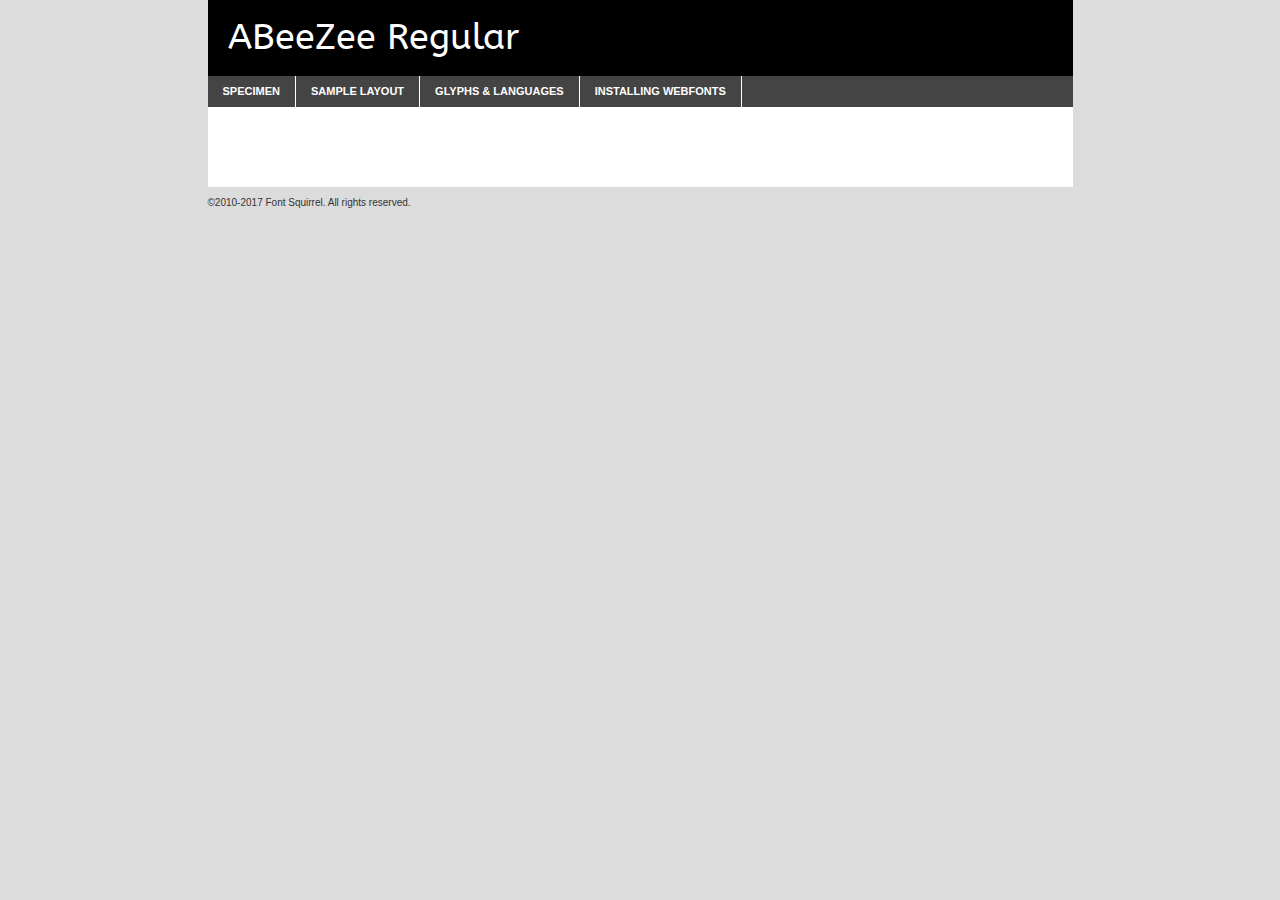
<file: fonts/webfontkit/abeezee-regular-demo.html>
<!DOCTYPE html PUBLIC "-//W3C//DTD XHTML 1.0 Transitional//EN"
        "http://www.w3.org/TR/xhtml1/DTD/xhtml1-transitional.dtd">

<html xmlns="http://www.w3.org/1999/xhtml" xml:lang="en" lang="en">
<head>
    <meta http-equiv="Content-Type" content="text/html; charset=utf-8"/>
    <script src="http://ajax.googleapis.com/ajax/libs/jquery/1.7.2/jquery.min.js" type="text/javascript" charset="utf-8"></script>
    <script type="text/javascript">
		(function($) {
			$.fn.easyTabs = function(option) {
				var param = jQuery.extend({ fadeSpeed: 'fast', defaultContent: 1, activeClass: 'active' }, option);
				$(this).each(function() {
					var thisId = '#' + this.id;
					if ( param.defaultContent == '' )
					{
						param.defaultContent = 1;
					}
					if ( typeof param.defaultContent == 'number' )
					{
						var defaultTab = $(thisId + ' .tabs li:eq(' + (param.defaultContent - 1) + ') a').attr('href').substr(1);
					}
					else
					{
						var defaultTab = param.defaultContent;
					}
					$(thisId + ' .tabs li a').each(function() {
						var tabToHide = $(this).attr('href').substr(1);
						$('#' + tabToHide).addClass('easytabs-tab-content');
					});
					hideAll();
					changeContent(defaultTab);

					function hideAll() {$(thisId + ' .easytabs-tab-content').hide();}

					function changeContent(tabId)
					{
						hideAll();
						$(thisId + ' .tabs li').removeClass(param.activeClass);
						$(thisId + ' .tabs li a[href=#' + tabId + ']').closest('li').addClass(param.activeClass);
						if ( param.fadeSpeed != 'none' )
						{
							$(thisId + ' #' + tabId).fadeIn(param.fadeSpeed);
						}
						else
						{
							$(thisId + ' #' + tabId).show();
						}
					}

					$(thisId + ' .tabs li').click(function() {
						var tabId = $(this).find('a').attr('href').substr(1);
						changeContent(tabId);
						return false;
					});
				});
			}
		})(jQuery);
    </script>
    <link rel="stylesheet" href="specimen_files/specimen_stylesheet.css" type="text/css" charset="utf-8"/>
    <link rel="stylesheet" href="stylesheet.css" type="text/css" charset="utf-8"/>

    <style type="text/css">
        		body {
			font-family: 'abeezeeregular';
        		}

            </style>

    <title>ABeeZee Regular Specimen</title>


    <script type="text/javascript" charset="utf-8">
		$(document).ready(function() {
			$('#container').easyTabs({ defaultContent: 1 });
		});
    </script>
</head>

<body>
<div id="container">
    <div id="header">
		ABeeZee Regular    </div>
    <ul class="tabs">
        <li><a href="#specimen">Specimen</a></li>
        <li><a href="#layout">Sample Layout</a></li>
		        <li><a href="#glyphs">Glyphs &amp; Languages</a></li>
        <li><a href="#installing">Installing Webfonts</a></li>

    </ul>

    <div id="main_content">


        <div id="specimen">

            <div class="section">
                <div class="grid12 firstcol">
                    <div class="huge">AaBb</div>
                </div>
            </div>

            <div class="section">
                <div class="glyph_range">A&#x200B;B&#x200b;C&#x200b;D&#x200b;E&#x200b;F&#x200b;G&#x200b;H&#x200b;I&#x200b;J&#x200b;K&#x200b;L&#x200b;M&#x200b;N&#x200b;O&#x200b;P&#x200b;Q&#x200b;R&#x200b;S&#x200b;T&#x200b;U&#x200b;V&#x200b;W&#x200b;X&#x200b;Y&#x200b;Z&#x200b;a&#x200b;b&#x200b;c&#x200b;d&#x200b;e&#x200b;f&#x200b;g&#x200b;h&#x200b;i&#x200b;j&#x200b;k&#x200b;l&#x200b;m&#x200b;n&#x200b;o&#x200b;p&#x200b;q&#x200b;r&#x200b;s&#x200b;t&#x200b;u&#x200b;v&#x200b;w&#x200b;x&#x200b;y&#x200b;z&#x200b;1&#x200b;2&#x200b;3&#x200b;4&#x200b;5&#x200b;6&#x200b;7&#x200b;8&#x200b;9&#x200b;0&#x200b;&amp;&#x200b;.&#x200b;,&#x200b;?&#x200b;!&#x200b;&#64;&#x200b;(&#x200b;)&#x200b;#&#x200b;$&#x200b;%&#x200b;*&#x200b;+&#x200b;-&#x200b;=&#x200b;:&#x200b;;</div>
            </div>
            <div class="section">
                <div class="grid12 firstcol">
                    <table class="sample_table">
                        <tr>
                            <td>10</td>
                            <td class="size10">abcdefghijklmnopqrstuvwxyzABCDEFGHIJKLMNOPQRSTUVWXYZ0123456789abcdefghijklmnopqrstuvwxyzABCDEFGHIJKLMNOPQRSTUVWXYZ0123456789abcdefghijklmnopqrstuvwxyzABCDEFGHIJKLMNOPQRSTUVWXYZ</td>
                        </tr>
                        <tr>
                            <td>11</td>
                            <td class="size11">abcdefghijklmnopqrstuvwxyzABCDEFGHIJKLMNOPQRSTUVWXYZ0123456789abcdefghijklmnopqrstuvwxyzABCDEFGHIJKLMNOPQRSTUVWXYZ0123456789abcdefghijklmnopqrstuvwxyzABCDEFGHIJKLMNOPQRSTUVWXYZ</td>
                        </tr>
                        <tr>
                            <td>12</td>
                            <td class="size12">abcdefghijklmnopqrstuvwxyzABCDEFGHIJKLMNOPQRSTUVWXYZ0123456789abcdefghijklmnopqrstuvwxyzABCDEFGHIJKLMNOPQRSTUVWXYZ0123456789abcdefghijklmnopqrstuvwxyzABCDEFGHIJKLMNOPQRSTUVWXYZ</td>
                        </tr>
                        <tr>
                            <td>13</td>
                            <td class="size13">abcdefghijklmnopqrstuvwxyzABCDEFGHIJKLMNOPQRSTUVWXYZ0123456789abcdefghijklmnopqrstuvwxyzABCDEFGHIJKLMNOPQRSTUVWXYZ0123456789abcdefghijklmnopqrstuvwxyzABCDEFGHIJKLMNOPQRSTUVWXYZ</td>
                        </tr>
                        <tr>
                            <td>14</td>
                            <td class="size14">abcdefghijklmnopqrstuvwxyzABCDEFGHIJKLMNOPQRSTUVWXYZ0123456789abcdefghijklmnopqrstuvwxyzABCDEFGHIJKLMNOPQRSTUVWXYZ0123456789abcdefghijklmnopqrstuvwxyzABCDEFGHIJKLMNOPQRSTUVWXYZ</td>
                        </tr>
                        <tr>
                            <td>16</td>
                            <td class="size16">abcdefghijklmnopqrstuvwxyzABCDEFGHIJKLMNOPQRSTUVWXYZ0123456789abcdefghijklmnopqrstuvwxyzABCDEFGHIJKLMNOPQRSTUVWXYZ</td>
                        </tr>
                        <tr>
                            <td>18</td>
                            <td class="size18">abcdefghijklmnopqrstuvwxyzABCDEFGHIJKLMNOPQRSTUVWXYZ0123456789abcdefghijklmnopqrstuvwxyzABCDEFGHIJKLMNOPQRSTUVWXYZ</td>
                        </tr>
                        <tr>
                            <td>20</td>
                            <td class="size20">abcdefghijklmnopqrstuvwxyzABCDEFGHIJKLMNOPQRSTUVWXYZ0123456789abcdefghijklmnopqrstuvwxyzABCDEFGHIJKLMNOPQRSTUVWXYZ</td>
                        </tr>
                        <tr>
                            <td>24</td>
                            <td class="size24">abcdefghijklmnopqrstuvwxyzABCDEFGHIJKLMNOPQRSTUVWXYZ0123456789abcdefghijklmnopqrstuvwxyzABCDEFGHIJKLMNOPQRSTUVWXYZ</td>
                        </tr>
                        <tr>
                            <td>30</td>
                            <td class="size30">abcdefghijklmnopqrstuvwxyzABCDEFGHIJKLMNOPQRSTUVWXYZ0123456789abcdefghijklmnopqrstuvwxyzABCDEFGHIJKLMNOPQRSTUVWXYZ</td>
                        </tr>
                        <tr>
                            <td>36</td>
                            <td class="size36">abcdefghijklmnopqrstuvwxyzABCDEFGHIJKLMNOPQRSTUVWXYZ0123456789abcdefghijklmnopqrstuvwxyzABCDEFGHIJKLMNOPQRSTUVWXYZ</td>
                        </tr>
                        <tr>
                            <td>48</td>
                            <td class="size48">abcdefghijklmnopqrstuvwxyzABCDEFGHIJKLMNOPQRSTUVWXYZ0123456789abcdefghijklmnopqrstuvwxyzABCDEFGHIJKLMNOPQRSTUVWXYZ</td>
                        </tr>
                        <tr>
                            <td>60</td>
                            <td class="size60">abcdefghijklmnopqrstuvwxyzABCDEFGHIJKLMNOPQRSTUVWXYZ0123456789abcdefghijklmnopqrstuvwxyzABCDEFGHIJKLMNOPQRSTUVWXYZ</td>
                        </tr>
                        <tr>
                            <td>72</td>
                            <td class="size72">abcdefghijklmnopqrstuvwxyzABCDEFGHIJKLMNOPQRSTUVWXYZ0123456789abcdefghijklmnopqrstuvwxyzABCDEFGHIJKLMNOPQRSTUVWXYZ</td>
                        </tr>
                        <tr>
                            <td>90</td>
                            <td class="size90">abcdefghijklmnopqrstuvwxyzABCDEFGHIJKLMNOPQRSTUVWXYZ0123456789abcdefghijklmnopqrstuvwxyzABCDEFGHIJKLMNOPQRSTUVWXYZ</td>
                        </tr>
                    </table>

                </div>

            </div>


            <div class="section" id="bodycomparison">


                <div id="xheight">
                    <div class="fontbody">&#x25FC;&#x25FC;&#x25FC;&#x25FC;&#x25FC;&#x25FC;&#x25FC;&#x25FC;&#x25FC;&#x25FC;&#x25FC;&#x25FC;&#x25FC;&#x25FC;&#x25FC;&#x25FC;&#x25FC;&#x25FC;&#x25FC;&#x25FC;&#x25FC;&#x25FC;&#x25FC;&#x25FC;&#x25FC;&#x25FC;&#x25FC;&#x25FC;&#x25FC;&#x25FC;&#x25FC;&#x25FC;&#x25FC;&#x25FC;&#x25FC;&#x25FC;&#x25FC;&#x25FC;&#x25FC;&#x25FC;&#x25FC;&#x25FC;&#x25FC;&#x25FC;&#x25FC;&#x25FC;&#x25FC;&#x25FC;&#x25FC;&#x25FC;&#x25FC;&#x25FC;&#x25FC;&#x25FC;&#x25FC;&#x25FC;&#x25FC;&#x25FC;&#x25FC;&#x25FC;&#x25FC;&#x25FC;&#x25FC;&#x25FC;&#x25FC;&#x25FC;&#x25FC;&#x25FC;&#x25FC;&#x25FC;&#x25FC;&#x25FC;&#x25FC;&#x25FC;&#x25FC;&#x25FC;&#x25FC;&#x25FC;&#x25FC;&#x25FC;&#x25FC;&#x25FC;&#x25FC;&#x25FC;&#x25FC;&#x25FC;&#x25FC;&#x25FC;&#x25FC;&#x25FC;&#x25FC;&#x25FC;&#x25FC;&#x25FC;&#x25FC;&#x25FC;&#x25FC;&#x25FC;&#x25FC;body</div>
                    <div class="arialbody">body</div>
                    <div class="verdanabody">body</div>
                    <div class="georgiabody">body</div>
                </div>
                <div class="fontbody" style="z-index:1">
                    body<span>ABeeZee Regular</span>
                </div>
                <div class="arialbody" style="z-index:1">
                    body<span>Arial</span>
                </div>
                <div class="verdanabody" style="z-index:1">
                    body<span>Verdana</span>
                </div>
                <div class="georgiabody" style="z-index:1">
                    body<span>Georgia</span>
                </div>


            </div>


            <div class="section psample psample_row1" id="">

                <div class="grid2 firstcol">
                    <p class="size10"><span>10.</span>Aenean lacinia bibendum nulla sed consectetur. Fusce dapibus, tellus ac cursus commodo, tortor mauris condimentum nibh, ut fermentum massa justo sit amet risus. Nullam id dolor id nibh ultricies vehicula ut id elit. Cum sociis natoque penatibus et magnis dis parturient montes, nascetur ridiculus mus. Nulla vitae elit libero, a pharetra augue.</p>

                </div>
                <div class="grid3">
                    <p class="size11"><span>11.</span>Aenean lacinia bibendum nulla sed consectetur. Fusce dapibus, tellus ac cursus commodo, tortor mauris condimentum nibh, ut fermentum massa justo sit amet risus. Nullam id dolor id nibh ultricies vehicula ut id elit. Cum sociis natoque penatibus et magnis dis parturient montes, nascetur ridiculus mus. Nulla vitae elit libero, a pharetra augue.</p>

                </div>
                <div class="grid3">
                    <p class="size12"><span>12.</span>Aenean lacinia bibendum nulla sed consectetur. Fusce dapibus, tellus ac cursus commodo, tortor mauris condimentum nibh, ut fermentum massa justo sit amet risus. Nullam id dolor id nibh ultricies vehicula ut id elit. Cum sociis natoque penatibus et magnis dis parturient montes, nascetur ridiculus mus. Nulla vitae elit libero, a pharetra augue.</p>

                </div>
                <div class="grid4">
                    <p class="size13"><span>13.</span>Aenean lacinia bibendum nulla sed consectetur. Fusce dapibus, tellus ac cursus commodo, tortor mauris condimentum nibh, ut fermentum massa justo sit amet risus. Nullam id dolor id nibh ultricies vehicula ut id elit. Cum sociis natoque penatibus et magnis dis parturient montes, nascetur ridiculus mus. Nulla vitae elit libero, a pharetra augue.</p>

                </div>
                <div class="white_blend"></div>

            </div>
            <div class="section psample psample_row2" id="">
                <div class="grid3 firstcol">
                    <p class="size14"><span>14.</span>Aenean lacinia bibendum nulla sed consectetur. Fusce dapibus, tellus ac cursus commodo, tortor mauris condimentum nibh, ut fermentum massa justo sit amet risus. Nullam id dolor id nibh ultricies vehicula ut id elit. Cum sociis natoque penatibus et magnis dis parturient montes, nascetur ridiculus mus. Nulla vitae elit libero, a pharetra augue.</p>

                </div>
                <div class="grid4">
                    <p class="size16"><span>16.</span>Aenean lacinia bibendum nulla sed consectetur. Fusce dapibus, tellus ac cursus commodo, tortor mauris condimentum nibh, ut fermentum massa justo sit amet risus. Nullam id dolor id nibh ultricies vehicula ut id elit. Cum sociis natoque penatibus et magnis dis parturient montes, nascetur ridiculus mus. Nulla vitae elit libero, a pharetra augue.</p>

                </div>
                <div class="grid5">
                    <p class="size18"><span>18.</span>Aenean lacinia bibendum nulla sed consectetur. Fusce dapibus, tellus ac cursus commodo, tortor mauris condimentum nibh, ut fermentum massa justo sit amet risus. Nullam id dolor id nibh ultricies vehicula ut id elit. Cum sociis natoque penatibus et magnis dis parturient montes, nascetur ridiculus mus. Nulla vitae elit libero, a pharetra augue.</p>

                </div>

                <div class="white_blend"></div>

            </div>

            <div class="section psample psample_row3" id="">
                <div class="grid5 firstcol">
                    <p class="size20"><span>20.</span>Aenean lacinia bibendum nulla sed consectetur. Fusce dapibus, tellus ac cursus commodo, tortor mauris condimentum nibh, ut fermentum massa justo sit amet risus. Nullam id dolor id nibh ultricies vehicula ut id elit. Cum sociis natoque penatibus et magnis dis parturient montes, nascetur ridiculus mus. Nulla vitae elit libero, a pharetra augue.</p>
                </div>
                <div class="grid7">
                    <p class="size24"><span>24.</span>Aenean lacinia bibendum nulla sed consectetur. Fusce dapibus, tellus ac cursus commodo, tortor mauris condimentum nibh, ut fermentum massa justo sit amet risus. Nullam id dolor id nibh ultricies vehicula ut id elit. Cum sociis natoque penatibus et magnis dis parturient montes, nascetur ridiculus mus. Nulla vitae elit libero, a pharetra augue.</p>
                </div>

                <div class="white_blend"></div>

            </div>

            <div class="section psample psample_row4" id="">
                <div class="grid12 firstcol">
                    <p class="size30"><span>30.</span>Aenean lacinia bibendum nulla sed consectetur. Fusce dapibus, tellus ac cursus commodo, tortor mauris condimentum nibh, ut fermentum massa justo sit amet risus. Nullam id dolor id nibh ultricies vehicula ut id elit. Cum sociis natoque penatibus et magnis dis parturient montes, nascetur ridiculus mus. Nulla vitae elit libero, a pharetra augue.</p>
                </div>
                <div class="white_blend"></div>

            </div>


            <div class="section psample psample_row1 fullreverse">
                <div class="grid2 firstcol">
                    <p class="size10"><span>10.</span>Aenean lacinia bibendum nulla sed consectetur. Fusce dapibus, tellus ac cursus commodo, tortor mauris condimentum nibh, ut fermentum massa justo sit amet risus. Nullam id dolor id nibh ultricies vehicula ut id elit. Cum sociis natoque penatibus et magnis dis parturient montes, nascetur ridiculus mus. Nulla vitae elit libero, a pharetra augue.</p>

                </div>
                <div class="grid3">
                    <p class="size11"><span>11.</span>Aenean lacinia bibendum nulla sed consectetur. Fusce dapibus, tellus ac cursus commodo, tortor mauris condimentum nibh, ut fermentum massa justo sit amet risus. Nullam id dolor id nibh ultricies vehicula ut id elit. Cum sociis natoque penatibus et magnis dis parturient montes, nascetur ridiculus mus. Nulla vitae elit libero, a pharetra augue.</p>

                </div>
                <div class="grid3">
                    <p class="size12"><span>12.</span>Aenean lacinia bibendum nulla sed consectetur. Fusce dapibus, tellus ac cursus commodo, tortor mauris condimentum nibh, ut fermentum massa justo sit amet risus. Nullam id dolor id nibh ultricies vehicula ut id elit. Cum sociis natoque penatibus et magnis dis parturient montes, nascetur ridiculus mus. Nulla vitae elit libero, a pharetra augue.</p>

                </div>
                <div class="grid4">
                    <p class="size13"><span>13.</span>Aenean lacinia bibendum nulla sed consectetur. Fusce dapibus, tellus ac cursus commodo, tortor mauris condimentum nibh, ut fermentum massa justo sit amet risus. Nullam id dolor id nibh ultricies vehicula ut id elit. Cum sociis natoque penatibus et magnis dis parturient montes, nascetur ridiculus mus. Nulla vitae elit libero, a pharetra augue.</p>

                </div>
                <div class="black_blend"></div>

            </div>

            <div class="section psample psample_row2 fullreverse">
                <div class="grid3 firstcol">
                    <p class="size14"><span>14.</span>Aenean lacinia bibendum nulla sed consectetur. Fusce dapibus, tellus ac cursus commodo, tortor mauris condimentum nibh, ut fermentum massa justo sit amet risus. Nullam id dolor id nibh ultricies vehicula ut id elit. Cum sociis natoque penatibus et magnis dis parturient montes, nascetur ridiculus mus. Nulla vitae elit libero, a pharetra augue.</p>

                </div>
                <div class="grid4">
                    <p class="size16"><span>16.</span>Aenean lacinia bibendum nulla sed consectetur. Fusce dapibus, tellus ac cursus commodo, tortor mauris condimentum nibh, ut fermentum massa justo sit amet risus. Nullam id dolor id nibh ultricies vehicula ut id elit. Cum sociis natoque penatibus et magnis dis parturient montes, nascetur ridiculus mus. Nulla vitae elit libero, a pharetra augue.</p>

                </div>
                <div class="grid5">
                    <p class="size18"><span>18.</span>Aenean lacinia bibendum nulla sed consectetur. Fusce dapibus, tellus ac cursus commodo, tortor mauris condimentum nibh, ut fermentum massa justo sit amet risus. Nullam id dolor id nibh ultricies vehicula ut id elit. Cum sociis natoque penatibus et magnis dis parturient montes, nascetur ridiculus mus. Nulla vitae elit libero, a pharetra augue.</p>

                </div>
                <div class="black_blend"></div>

            </div>

            <div class="section psample fullreverse psample_row3" id="">
                <div class="grid5 firstcol">
                    <p class="size20"><span>20.</span>Aenean lacinia bibendum nulla sed consectetur. Fusce dapibus, tellus ac cursus commodo, tortor mauris condimentum nibh, ut fermentum massa justo sit amet risus. Nullam id dolor id nibh ultricies vehicula ut id elit. Cum sociis natoque penatibus et magnis dis parturient montes, nascetur ridiculus mus. Nulla vitae elit libero, a pharetra augue.</p>
                </div>
                <div class="grid7">
                    <p class="size24"><span>24.</span>Aenean lacinia bibendum nulla sed consectetur. Fusce dapibus, tellus ac cursus commodo, tortor mauris condimentum nibh, ut fermentum massa justo sit amet risus. Nullam id dolor id nibh ultricies vehicula ut id elit. Cum sociis natoque penatibus et magnis dis parturient montes, nascetur ridiculus mus. Nulla vitae elit libero, a pharetra augue.</p>
                </div>

                <div class="black_blend"></div>

            </div>

            <div class="section psample fullreverse psample_row4" id="" style="border-bottom: 20px #000 solid;">
                <div class="grid12 firstcol">
                    <p class="size30"><span>30.</span>Aenean lacinia bibendum nulla sed consectetur. Fusce dapibus, tellus ac cursus commodo, tortor mauris condimentum nibh, ut fermentum massa justo sit amet risus. Nullam id dolor id nibh ultricies vehicula ut id elit. Cum sociis natoque penatibus et magnis dis parturient montes, nascetur ridiculus mus. Nulla vitae elit libero, a pharetra augue.</p>
                </div>
                <div class="black_blend"></div>

            </div>


        </div>

        <div id="layout">

            <div class="section">

                <div class="grid12 firstcol">
                    <h1>Lorem Ipsum Dolor</h1>
                    <h2>Etiam porta sem malesuada magna mollis euismod</h2>

                    <p class="byline">By <a href="#link">Aenean Lacinia</a></p>
                </div>
            </div>
            <div class="section">
                <div class="grid8 firstcol">
                    <p class="large">Donec sed odio dui. Morbi leo risus, porta ac consectetur ac, vestibulum at eros. Fusce dapibus, tellus ac cursus commodo, tortor mauris condimentum nibh, ut fermentum massa justo sit amet risus. </p>


                    <h3>Pellentesque ornare sem</h3>

                    <p>Maecenas sed diam eget risus varius blandit sit amet non magna. Maecenas faucibus mollis interdum. Donec ullamcorper nulla non metus auctor fringilla. Nullam id dolor id nibh ultricies vehicula ut id elit. Nullam id dolor id nibh ultricies vehicula ut id elit. </p>

                    <p>Aenean eu leo quam. Pellentesque ornare sem lacinia quam venenatis vestibulum. Lorem ipsum dolor sit amet, consectetur adipiscing elit. Cum sociis natoque penatibus et magnis dis parturient montes, nascetur ridiculus mus. </p>

                    <p>Nulla vitae elit libero, a pharetra augue. Praesent commodo cursus magna, vel scelerisque nisl consectetur et. Aenean lacinia bibendum nulla sed consectetur. </p>

                    <p>Nullam quis risus eget urna mollis ornare vel eu leo. Nullam quis risus eget urna mollis ornare vel eu leo. Maecenas sed diam eget risus varius blandit sit amet non magna. Donec ullamcorper nulla non metus auctor fringilla. </p>

                    <h3>Cras mattis consectetur</h3>

                    <p>Aenean eu leo quam. Pellentesque ornare sem lacinia quam venenatis vestibulum. Aenean lacinia bibendum nulla sed consectetur. Integer posuere erat a ante venenatis dapibus posuere velit aliquet. Cras mattis consectetur purus sit amet fermentum. </p>

                    <p>Nullam id dolor id nibh ultricies vehicula ut id elit. Nullam quis risus eget urna mollis ornare vel eu leo. Cras mattis consectetur purus sit amet fermentum.</p>
                </div>

                <div class="grid4 sidebar">

                    <div class="box reverse">
                        <p class="last">Nullam quis risus eget urna mollis ornare vel eu leo. Donec ullamcorper nulla non metus auctor fringilla. Cras mattis consectetur purus sit amet fermentum. Sed posuere consectetur est at lobortis. Lorem ipsum dolor sit amet, consectetur adipiscing elit. </p>
                    </div>

                    <p class="caption">Maecenas sed diam eget risus varius.</p>

                    <p>Vestibulum id ligula porta felis euismod semper. Integer posuere erat a ante venenatis dapibus posuere velit aliquet. Vestibulum id ligula porta felis euismod semper. Sed posuere consectetur est at lobortis. Maecenas sed diam eget risus varius blandit sit amet non magna. Fusce dapibus, tellus ac cursus commodo, tortor mauris condimentum nibh, ut fermentum massa justo sit amet risus. </p>


                    <p>Duis mollis, est non commodo luctus, nisi erat porttitor ligula, eget lacinia odio sem nec elit. Aenean lacinia bibendum nulla sed consectetur. Vivamus sagittis lacus vel augue laoreet rutrum faucibus dolor auctor. Aenean lacinia bibendum nulla sed consectetur. Nullam quis risus eget urna mollis ornare vel eu leo. </p>

                    <p>Praesent commodo cursus magna, vel scelerisque nisl consectetur et. Donec ullamcorper nulla non metus auctor fringilla. Maecenas faucibus mollis interdum. Fusce dapibus, tellus ac cursus commodo, tortor mauris condimentum nibh, ut fermentum massa justo sit amet risus. </p>

                </div>
            </div>

        </div>


		

        <div id="glyphs">
            <div class="section">
                <div class="grid12 firstcol">

                    <h1>Language Support</h1>
                    <p>The subset of ABeeZee Regular in this kit supports the following languages:<br/>

						Albanian, Basque, Breton, Chamorro, Danish, English, Faroese, Finnish, Frisian, Galician, German, Icelandic, Italian, Malagasy, Norwegian, Portuguese, Spanish, Alsatian, Aragonese, Arapaho, Arrernte, Asturian, Aymara, Bislama, Cebuano, Corsican, Fijian, French_creole, Genoese, Gilbertese, Greenlandic, Haitian_creole, Hiligaynon, Hmong, Hopi, Ibanag, Iloko_ilokano, Indonesian, Interglossa_glosa, Interlingua, Irish_gaelic, Jerriais, Lojban, Lombard, Luxembourgeois, Manx, Mohawk, Norfolk_pitcairnese, Occitan, Oromo, Pangasinan, Papiamento, Piedmontese, Potawatomi, Rhaeto-romance, Romansh, Rotokas, Sami_lule, Samoan, Sardinian, Scots_gaelic, Seychelles_creole, Shona, Sicilian, Somali, Southern_ndebele, Swahili, Swati_swazi, Tagalog_filipino_pilipino, Tetum, Tok_pisin, Uyghur_latinized, Volapuk, Walloon, Warlpiri, Xhosa, Yapese, Zulu, Latinbasic, Ubasic, Demo                    </p>
                    <h1>Glyph Chart</h1>
                    <p>The subset of ABeeZee Regular in this kit includes all the glyphs listed below. Unicode entities are included above each glyph to help you insert individual characters into your layout.</p>
                    <div id="glyph_chart">

																																	                                <div><p>&amp;#1;</p>&#1;</div>
																				                                <div><p>&amp;#2;</p>&#2;</div>
																				                                <div><p>&amp;#3;</p>&#3;</div>
																				                                <div><p>&amp;#4;</p>&#4;</div>
																				                                <div><p>&amp;#5;</p>&#5;</div>
																				                                <div><p>&amp;#6;</p>&#6;</div>
																				                                <div><p>&amp;#7;</p>&#7;</div>
																				                                <div><p>&amp;#8;</p>&#8;</div>
																				                                <div><p>&amp;#9;</p>&#9;</div>
																				                                <div><p>&amp;#13;</p>&#13;</div>
																				                                <div><p>&amp;#16;</p>&#16;</div>
																				                                <div><p>&amp;#17;</p>&#17;</div>
																				                                <div><p>&amp;#18;</p>&#18;</div>
																				                                <div><p>&amp;#19;</p>&#19;</div>
																				                                <div><p>&amp;#20;</p>&#20;</div>
																				                                <div><p>&amp;#21;</p>&#21;</div>
																				                                <div><p>&amp;#22;</p>&#22;</div>
																				                                <div><p>&amp;#23;</p>&#23;</div>
																				                                <div><p>&amp;#24;</p>&#24;</div>
																				                                <div><p>&amp;#25;</p>&#25;</div>
																				                                <div><p>&amp;#32;</p>&#32;</div>
																				                                <div><p>&amp;#33;</p>&#33;</div>
																				                                <div><p>&amp;#34;</p>&#34;</div>
																				                                <div><p>&amp;#35;</p>&#35;</div>
																				                                <div><p>&amp;#36;</p>&#36;</div>
																				                                <div><p>&amp;#37;</p>&#37;</div>
																				                                <div><p>&amp;#38;</p>&#38;</div>
																				                                <div><p>&amp;#39;</p>&#39;</div>
																				                                <div><p>&amp;#40;</p>&#40;</div>
																				                                <div><p>&amp;#41;</p>&#41;</div>
																				                                <div><p>&amp;#42;</p>&#42;</div>
																				                                <div><p>&amp;#43;</p>&#43;</div>
																				                                <div><p>&amp;#44;</p>&#44;</div>
																				                                <div><p>&amp;#45;</p>&#45;</div>
																				                                <div><p>&amp;#46;</p>&#46;</div>
																				                                <div><p>&amp;#47;</p>&#47;</div>
																				                                <div><p>&amp;#48;</p>&#48;</div>
																				                                <div><p>&amp;#49;</p>&#49;</div>
																				                                <div><p>&amp;#50;</p>&#50;</div>
																				                                <div><p>&amp;#51;</p>&#51;</div>
																				                                <div><p>&amp;#52;</p>&#52;</div>
																				                                <div><p>&amp;#53;</p>&#53;</div>
																				                                <div><p>&amp;#54;</p>&#54;</div>
																				                                <div><p>&amp;#55;</p>&#55;</div>
																				                                <div><p>&amp;#56;</p>&#56;</div>
																				                                <div><p>&amp;#57;</p>&#57;</div>
																				                                <div><p>&amp;#58;</p>&#58;</div>
																				                                <div><p>&amp;#59;</p>&#59;</div>
																				                                <div><p>&amp;#60;</p>&#60;</div>
																				                                <div><p>&amp;#61;</p>&#61;</div>
																				                                <div><p>&amp;#62;</p>&#62;</div>
																				                                <div><p>&amp;#63;</p>&#63;</div>
																				                                <div><p>&amp;#64;</p>&#64;</div>
																				                                <div><p>&amp;#65;</p>&#65;</div>
																				                                <div><p>&amp;#66;</p>&#66;</div>
																				                                <div><p>&amp;#67;</p>&#67;</div>
																				                                <div><p>&amp;#68;</p>&#68;</div>
																				                                <div><p>&amp;#69;</p>&#69;</div>
																				                                <div><p>&amp;#70;</p>&#70;</div>
																				                                <div><p>&amp;#71;</p>&#71;</div>
																				                                <div><p>&amp;#72;</p>&#72;</div>
																				                                <div><p>&amp;#73;</p>&#73;</div>
																				                                <div><p>&amp;#74;</p>&#74;</div>
																				                                <div><p>&amp;#75;</p>&#75;</div>
																				                                <div><p>&amp;#76;</p>&#76;</div>
																				                                <div><p>&amp;#77;</p>&#77;</div>
																				                                <div><p>&amp;#78;</p>&#78;</div>
																				                                <div><p>&amp;#79;</p>&#79;</div>
																				                                <div><p>&amp;#80;</p>&#80;</div>
																				                                <div><p>&amp;#81;</p>&#81;</div>
																				                                <div><p>&amp;#82;</p>&#82;</div>
																				                                <div><p>&amp;#83;</p>&#83;</div>
																				                                <div><p>&amp;#84;</p>&#84;</div>
																				                                <div><p>&amp;#85;</p>&#85;</div>
																				                                <div><p>&amp;#86;</p>&#86;</div>
																				                                <div><p>&amp;#87;</p>&#87;</div>
																				                                <div><p>&amp;#88;</p>&#88;</div>
																				                                <div><p>&amp;#89;</p>&#89;</div>
																				                                <div><p>&amp;#90;</p>&#90;</div>
																				                                <div><p>&amp;#91;</p>&#91;</div>
																				                                <div><p>&amp;#92;</p>&#92;</div>
																				                                <div><p>&amp;#93;</p>&#93;</div>
																				                                <div><p>&amp;#94;</p>&#94;</div>
																				                                <div><p>&amp;#95;</p>&#95;</div>
																				                                <div><p>&amp;#96;</p>&#96;</div>
																				                                <div><p>&amp;#97;</p>&#97;</div>
																				                                <div><p>&amp;#98;</p>&#98;</div>
																				                                <div><p>&amp;#99;</p>&#99;</div>
																				                                <div><p>&amp;#100;</p>&#100;</div>
																				                                <div><p>&amp;#101;</p>&#101;</div>
																				                                <div><p>&amp;#102;</p>&#102;</div>
																				                                <div><p>&amp;#103;</p>&#103;</div>
																				                                <div><p>&amp;#104;</p>&#104;</div>
																				                                <div><p>&amp;#105;</p>&#105;</div>
																				                                <div><p>&amp;#106;</p>&#106;</div>
																				                                <div><p>&amp;#107;</p>&#107;</div>
																				                                <div><p>&amp;#108;</p>&#108;</div>
																				                                <div><p>&amp;#109;</p>&#109;</div>
																				                                <div><p>&amp;#110;</p>&#110;</div>
																				                                <div><p>&amp;#111;</p>&#111;</div>
																				                                <div><p>&amp;#112;</p>&#112;</div>
																				                                <div><p>&amp;#113;</p>&#113;</div>
																				                                <div><p>&amp;#114;</p>&#114;</div>
																				                                <div><p>&amp;#115;</p>&#115;</div>
																				                                <div><p>&amp;#116;</p>&#116;</div>
																				                                <div><p>&amp;#117;</p>&#117;</div>
																				                                <div><p>&amp;#118;</p>&#118;</div>
																				                                <div><p>&amp;#119;</p>&#119;</div>
																				                                <div><p>&amp;#120;</p>&#120;</div>
																				                                <div><p>&amp;#121;</p>&#121;</div>
																				                                <div><p>&amp;#122;</p>&#122;</div>
																				                                <div><p>&amp;#123;</p>&#123;</div>
																				                                <div><p>&amp;#124;</p>&#124;</div>
																				                                <div><p>&amp;#125;</p>&#125;</div>
																				                                <div><p>&amp;#126;</p>&#126;</div>
																				                                <div><p>&amp;#160;</p>&#160;</div>
																				                                <div><p>&amp;#161;</p>&#161;</div>
																				                                <div><p>&amp;#162;</p>&#162;</div>
																				                                <div><p>&amp;#163;</p>&#163;</div>
																				                                <div><p>&amp;#164;</p>&#164;</div>
																				                                <div><p>&amp;#165;</p>&#165;</div>
																				                                <div><p>&amp;#166;</p>&#166;</div>
																				                                <div><p>&amp;#167;</p>&#167;</div>
																				                                <div><p>&amp;#168;</p>&#168;</div>
																				                                <div><p>&amp;#169;</p>&#169;</div>
																				                                <div><p>&amp;#170;</p>&#170;</div>
																				                                <div><p>&amp;#171;</p>&#171;</div>
																				                                <div><p>&amp;#172;</p>&#172;</div>
																				                                <div><p>&amp;#173;</p>&#173;</div>
																				                                <div><p>&amp;#174;</p>&#174;</div>
																				                                <div><p>&amp;#175;</p>&#175;</div>
																				                                <div><p>&amp;#176;</p>&#176;</div>
																				                                <div><p>&amp;#177;</p>&#177;</div>
																				                                <div><p>&amp;#178;</p>&#178;</div>
																				                                <div><p>&amp;#179;</p>&#179;</div>
																				                                <div><p>&amp;#180;</p>&#180;</div>
																				                                <div><p>&amp;#181;</p>&#181;</div>
																				                                <div><p>&amp;#182;</p>&#182;</div>
																				                                <div><p>&amp;#183;</p>&#183;</div>
																				                                <div><p>&amp;#184;</p>&#184;</div>
																				                                <div><p>&amp;#185;</p>&#185;</div>
																				                                <div><p>&amp;#186;</p>&#186;</div>
																				                                <div><p>&amp;#187;</p>&#187;</div>
																				                                <div><p>&amp;#188;</p>&#188;</div>
																				                                <div><p>&amp;#189;</p>&#189;</div>
																				                                <div><p>&amp;#190;</p>&#190;</div>
																				                                <div><p>&amp;#191;</p>&#191;</div>
																				                                <div><p>&amp;#192;</p>&#192;</div>
																				                                <div><p>&amp;#193;</p>&#193;</div>
																				                                <div><p>&amp;#194;</p>&#194;</div>
																				                                <div><p>&amp;#195;</p>&#195;</div>
																				                                <div><p>&amp;#196;</p>&#196;</div>
																				                                <div><p>&amp;#197;</p>&#197;</div>
																				                                <div><p>&amp;#198;</p>&#198;</div>
																				                                <div><p>&amp;#199;</p>&#199;</div>
																				                                <div><p>&amp;#200;</p>&#200;</div>
																				                                <div><p>&amp;#201;</p>&#201;</div>
																				                                <div><p>&amp;#202;</p>&#202;</div>
																				                                <div><p>&amp;#203;</p>&#203;</div>
																				                                <div><p>&amp;#204;</p>&#204;</div>
																				                                <div><p>&amp;#205;</p>&#205;</div>
																				                                <div><p>&amp;#206;</p>&#206;</div>
																				                                <div><p>&amp;#207;</p>&#207;</div>
																				                                <div><p>&amp;#208;</p>&#208;</div>
																				                                <div><p>&amp;#209;</p>&#209;</div>
																				                                <div><p>&amp;#210;</p>&#210;</div>
																				                                <div><p>&amp;#211;</p>&#211;</div>
																				                                <div><p>&amp;#212;</p>&#212;</div>
																				                                <div><p>&amp;#213;</p>&#213;</div>
																				                                <div><p>&amp;#214;</p>&#214;</div>
																				                                <div><p>&amp;#215;</p>&#215;</div>
																				                                <div><p>&amp;#216;</p>&#216;</div>
																				                                <div><p>&amp;#217;</p>&#217;</div>
																				                                <div><p>&amp;#218;</p>&#218;</div>
																				                                <div><p>&amp;#219;</p>&#219;</div>
																				                                <div><p>&amp;#220;</p>&#220;</div>
																				                                <div><p>&amp;#221;</p>&#221;</div>
																				                                <div><p>&amp;#222;</p>&#222;</div>
																				                                <div><p>&amp;#223;</p>&#223;</div>
																				                                <div><p>&amp;#224;</p>&#224;</div>
																				                                <div><p>&amp;#225;</p>&#225;</div>
																				                                <div><p>&amp;#226;</p>&#226;</div>
																				                                <div><p>&amp;#227;</p>&#227;</div>
																				                                <div><p>&amp;#228;</p>&#228;</div>
																				                                <div><p>&amp;#229;</p>&#229;</div>
																				                                <div><p>&amp;#230;</p>&#230;</div>
																				                                <div><p>&amp;#231;</p>&#231;</div>
																				                                <div><p>&amp;#232;</p>&#232;</div>
																				                                <div><p>&amp;#233;</p>&#233;</div>
																				                                <div><p>&amp;#234;</p>&#234;</div>
																				                                <div><p>&amp;#235;</p>&#235;</div>
																				                                <div><p>&amp;#236;</p>&#236;</div>
																				                                <div><p>&amp;#237;</p>&#237;</div>
																				                                <div><p>&amp;#238;</p>&#238;</div>
																				                                <div><p>&amp;#239;</p>&#239;</div>
																				                                <div><p>&amp;#240;</p>&#240;</div>
																				                                <div><p>&amp;#241;</p>&#241;</div>
																				                                <div><p>&amp;#242;</p>&#242;</div>
																				                                <div><p>&amp;#243;</p>&#243;</div>
																				                                <div><p>&amp;#244;</p>&#244;</div>
																				                                <div><p>&amp;#245;</p>&#245;</div>
																				                                <div><p>&amp;#246;</p>&#246;</div>
																				                                <div><p>&amp;#247;</p>&#247;</div>
																				                                <div><p>&amp;#248;</p>&#248;</div>
																				                                <div><p>&amp;#249;</p>&#249;</div>
																				                                <div><p>&amp;#250;</p>&#250;</div>
																				                                <div><p>&amp;#251;</p>&#251;</div>
																				                                <div><p>&amp;#252;</p>&#252;</div>
																				                                <div><p>&amp;#253;</p>&#253;</div>
																				                                <div><p>&amp;#254;</p>&#254;</div>
																				                                <div><p>&amp;#255;</p>&#255;</div>
																				                                <div><p>&amp;#338;</p>&#338;</div>
																				                                <div><p>&amp;#339;</p>&#339;</div>
																				                                <div><p>&amp;#710;</p>&#710;</div>
																				                                <div><p>&amp;#732;</p>&#732;</div>
																				                                <div><p>&amp;#8192;</p>&#8192;</div>
																				                                <div><p>&amp;#8193;</p>&#8193;</div>
																				                                <div><p>&amp;#8194;</p>&#8194;</div>
																				                                <div><p>&amp;#8195;</p>&#8195;</div>
																				                                <div><p>&amp;#8196;</p>&#8196;</div>
																				                                <div><p>&amp;#8197;</p>&#8197;</div>
																				                                <div><p>&amp;#8198;</p>&#8198;</div>
																				                                <div><p>&amp;#8199;</p>&#8199;</div>
																				                                <div><p>&amp;#8200;</p>&#8200;</div>
																				                                <div><p>&amp;#8201;</p>&#8201;</div>
																				                                <div><p>&amp;#8202;</p>&#8202;</div>
																				                                <div><p>&amp;#8208;</p>&#8208;</div>
																				                                <div><p>&amp;#8209;</p>&#8209;</div>
																				                                <div><p>&amp;#8210;</p>&#8210;</div>
																				                                <div><p>&amp;#8211;</p>&#8211;</div>
																				                                <div><p>&amp;#8212;</p>&#8212;</div>
																				                                <div><p>&amp;#8216;</p>&#8216;</div>
																				                                <div><p>&amp;#8217;</p>&#8217;</div>
																				                                <div><p>&amp;#8218;</p>&#8218;</div>
																				                                <div><p>&amp;#8220;</p>&#8220;</div>
																				                                <div><p>&amp;#8221;</p>&#8221;</div>
																				                                <div><p>&amp;#8222;</p>&#8222;</div>
																				                                <div><p>&amp;#8226;</p>&#8226;</div>
																				                                <div><p>&amp;#8239;</p>&#8239;</div>
																				                                <div><p>&amp;#8249;</p>&#8249;</div>
																				                                <div><p>&amp;#8250;</p>&#8250;</div>
																				                                <div><p>&amp;#8287;</p>&#8287;</div>
																				                                <div><p>&amp;#8364;</p>&#8364;</div>
																				                                <div><p>&amp;#9724;</p>&#9724;</div>
																																													                    </div>
                </div>


            </div>
        </div>


        <div id="specs">

        </div>

        <div id="installing">
            <div class="section">
                <div class="grid7 firstcol">
                    <h1>Installing Webfonts</h1>

                    <p>Webfonts are supported by all major browser platforms but not all in the same way. There are currently four different font formats that must be included in order to target all browsers. This includes TTF, WOFF, EOT and SVG.</p>

                    <h2>1. Upload your webfonts</h2>
                    <p>You must upload your webfont kit to your website. They should be in or near the same directory as your CSS files.</p>

                    <h2>2. Include the webfont stylesheet</h2>
                    <p>A special CSS @font-face declaration helps the various browsers select the appropriate font it needs without causing you a bunch of headaches. Learn more about this syntax by reading the <a href="https://www.fontspring.com/blog/further-hardening-of-the-bulletproof-syntax">Fontspring blog post</a> about it. The code for it is as follows:</p>


                    <code>
                        @font-face{
                        font-family: 'MyWebFont';
                        src: url('WebFont.eot');
                        src: url('WebFont.eot?#iefix') format('embedded-opentype'),
                        url('WebFont.woff') format('woff'),
                        url('WebFont.ttf') format('truetype'),
                        url('WebFont.svg#webfont') format('svg');
                        }
                    </code>

                    <p>We've already gone ahead and generated the code for you. All you have to do is link to the stylesheet in your HTML, like this:</p>
                    <code>&lt;link rel=&quot;stylesheet&quot; href=&quot;stylesheet.css&quot; type=&quot;text/css&quot; charset=&quot;utf-8&quot; /&gt;</code>

                    <h2>3. Modify your own stylesheet</h2>
                    <p>To take advantage of your new fonts, you must tell your stylesheet to use them. Look at the original @font-face declaration above and find the property called "font-family." The name linked there will be what you use to reference the font. Prepend that webfont name to the font stack in the "font-family" property, inside the selector you want to change. For example:</p>
                    <code>p { font-family: 'WebFont', Arial, sans-serif; }</code>

                    <h2>4. Test</h2>
                    <p>Getting webfonts to work cross-browser <em>can</em> be tricky. Use the information in the sidebar to help you if you find that fonts aren't loading in a particular browser.</p>
                </div>

                <div class="grid5 sidebar">
                    <div class="box">
                        <h2>Troubleshooting<br/>Font-Face Problems</h2>
                        <p>Having trouble getting your webfonts to load in your new website? Here are some tips to sort out what might be the problem.</p>

                        <h3>Fonts not showing in any browser</h3>

                        <p>This sounds like you need to work on the plumbing. You either did not upload the fonts to the correct directory, or you did not link the fonts properly in the CSS. If you've confirmed that all this is correct and you still have a problem, take a look at your .htaccess file and see if requests are getting intercepted.</p>

                        <h3>Fonts not loading in iPhone or iPad</h3>

                        <p>The most common problem here is that you are serving the fonts from an IIS server. IIS refuses to serve files that have unknown MIME types. If that is the case, you must set the MIME type for SVG to "image/svg+xml" in the server settings. Follow these instructions from Microsoft if you need help.</p>

                        <h3>Fonts not loading in Firefox</h3>

                        <p>The primary reason for this failure? You are still using a version Firefox older than 3.5. So upgrade already! If that isn't it, then you are very likely serving fonts from a different domain. Firefox requires that all font assets be served from the same domain. Lastly it is possible that you need to add WOFF to your list of MIME types (if you are serving via IIS.)</p>

                        <h3>Fonts not loading in IE</h3>

                        <p>Are you looking at Internet Explorer on an actual Windows machine or are you cheating by using a service like Adobe BrowserLab? Many of these screenshot services do not render @font-face for IE. Best to test it on a real machine.</p>

                        <h3>Fonts not loading in IE9</h3>

                        <p>IE9, like Firefox, requires that fonts be served from the same domain as the website. Make sure that is the case.</p>
                    </div>
                </div>
            </div>

        </div>

    </div>
    <div id="footer">
        <p>&copy;2010-2017 Font Squirrel. All rights reserved.</p>
    </div>
</div>
</body>
</html>
</file>
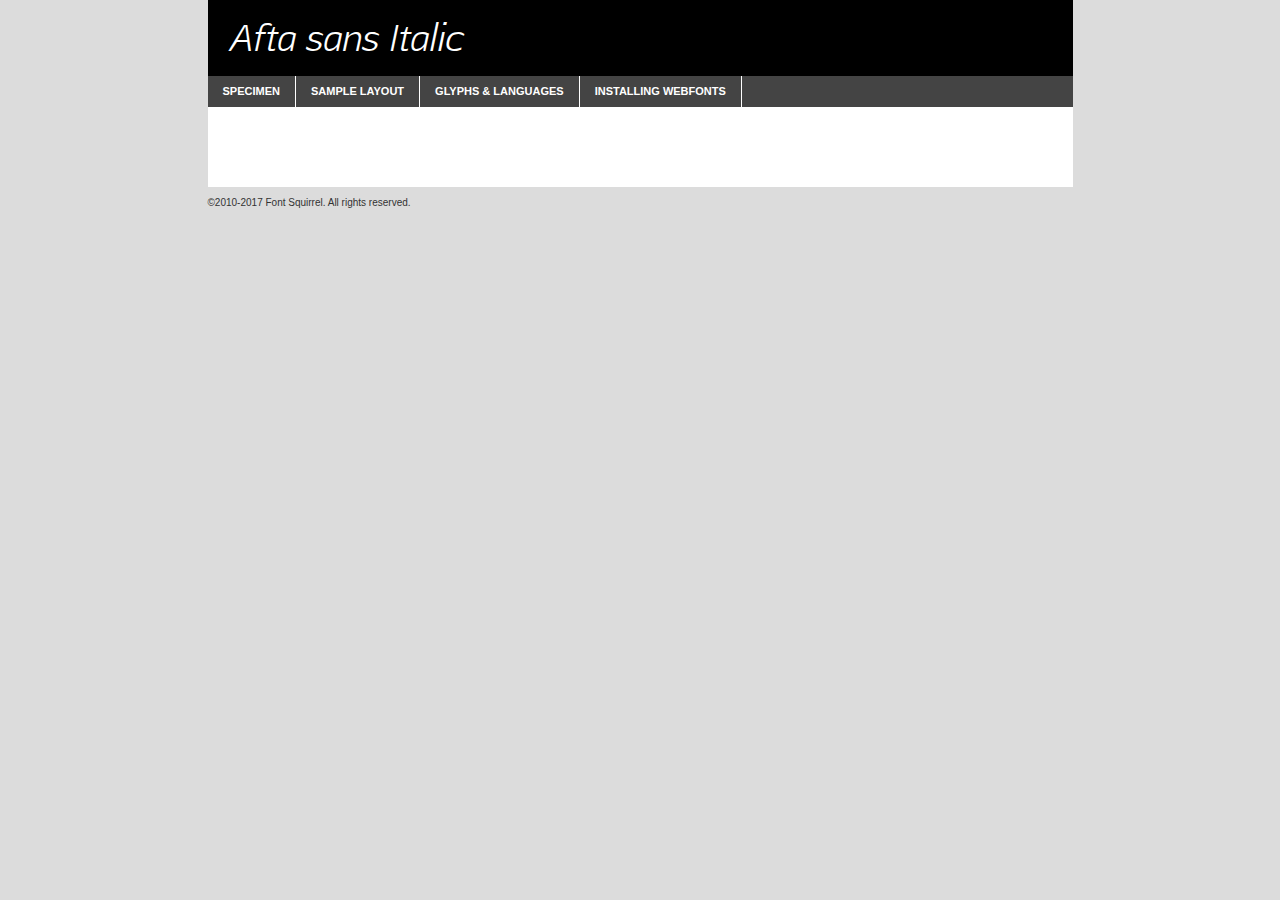
<file: fonts/webfontkit/aftasansthin-italic-demo.html>
<!DOCTYPE html PUBLIC "-//W3C//DTD XHTML 1.0 Transitional//EN"
        "http://www.w3.org/TR/xhtml1/DTD/xhtml1-transitional.dtd">

<html xmlns="http://www.w3.org/1999/xhtml" xml:lang="en" lang="en">
<head>
    <meta http-equiv="Content-Type" content="text/html; charset=utf-8"/>
    <script src="http://ajax.googleapis.com/ajax/libs/jquery/1.7.2/jquery.min.js" type="text/javascript" charset="utf-8"></script>
    <script type="text/javascript">
		(function($) {
			$.fn.easyTabs = function(option) {
				var param = jQuery.extend({ fadeSpeed: 'fast', defaultContent: 1, activeClass: 'active' }, option);
				$(this).each(function() {
					var thisId = '#' + this.id;
					if ( param.defaultContent == '' )
					{
						param.defaultContent = 1;
					}
					if ( typeof param.defaultContent == 'number' )
					{
						var defaultTab = $(thisId + ' .tabs li:eq(' + (param.defaultContent - 1) + ') a').attr('href').substr(1);
					}
					else
					{
						var defaultTab = param.defaultContent;
					}
					$(thisId + ' .tabs li a').each(function() {
						var tabToHide = $(this).attr('href').substr(1);
						$('#' + tabToHide).addClass('easytabs-tab-content');
					});
					hideAll();
					changeContent(defaultTab);

					function hideAll() {$(thisId + ' .easytabs-tab-content').hide();}

					function changeContent(tabId)
					{
						hideAll();
						$(thisId + ' .tabs li').removeClass(param.activeClass);
						$(thisId + ' .tabs li a[href=#' + tabId + ']').closest('li').addClass(param.activeClass);
						if ( param.fadeSpeed != 'none' )
						{
							$(thisId + ' #' + tabId).fadeIn(param.fadeSpeed);
						}
						else
						{
							$(thisId + ' #' + tabId).show();
						}
					}

					$(thisId + ' .tabs li').click(function() {
						var tabId = $(this).find('a').attr('href').substr(1);
						changeContent(tabId);
						return false;
					});
				});
			}
		})(jQuery);
    </script>
    <link rel="stylesheet" href="specimen_files/specimen_stylesheet.css" type="text/css" charset="utf-8"/>
    <link rel="stylesheet" href="stylesheet.css" type="text/css" charset="utf-8"/>

    <style type="text/css">
        		body {
			font-family: 'afta_sansitalic';
        		}

            </style>

    <title>Afta sans Italic Specimen</title>


    <script type="text/javascript" charset="utf-8">
		$(document).ready(function() {
			$('#container').easyTabs({ defaultContent: 1 });
		});
    </script>
</head>

<body>
<div id="container">
    <div id="header">
		Afta sans Italic    </div>
    <ul class="tabs">
        <li><a href="#specimen">Specimen</a></li>
        <li><a href="#layout">Sample Layout</a></li>
		        <li><a href="#glyphs">Glyphs &amp; Languages</a></li>
        <li><a href="#installing">Installing Webfonts</a></li>

    </ul>

    <div id="main_content">


        <div id="specimen">

            <div class="section">
                <div class="grid12 firstcol">
                    <div class="huge">AaBb</div>
                </div>
            </div>

            <div class="section">
                <div class="glyph_range">A&#x200B;B&#x200b;C&#x200b;D&#x200b;E&#x200b;F&#x200b;G&#x200b;H&#x200b;I&#x200b;J&#x200b;K&#x200b;L&#x200b;M&#x200b;N&#x200b;O&#x200b;P&#x200b;Q&#x200b;R&#x200b;S&#x200b;T&#x200b;U&#x200b;V&#x200b;W&#x200b;X&#x200b;Y&#x200b;Z&#x200b;a&#x200b;b&#x200b;c&#x200b;d&#x200b;e&#x200b;f&#x200b;g&#x200b;h&#x200b;i&#x200b;j&#x200b;k&#x200b;l&#x200b;m&#x200b;n&#x200b;o&#x200b;p&#x200b;q&#x200b;r&#x200b;s&#x200b;t&#x200b;u&#x200b;v&#x200b;w&#x200b;x&#x200b;y&#x200b;z&#x200b;1&#x200b;2&#x200b;3&#x200b;4&#x200b;5&#x200b;6&#x200b;7&#x200b;8&#x200b;9&#x200b;0&#x200b;&amp;&#x200b;.&#x200b;,&#x200b;?&#x200b;!&#x200b;&#64;&#x200b;(&#x200b;)&#x200b;#&#x200b;$&#x200b;%&#x200b;*&#x200b;+&#x200b;-&#x200b;=&#x200b;:&#x200b;;</div>
            </div>
            <div class="section">
                <div class="grid12 firstcol">
                    <table class="sample_table">
                        <tr>
                            <td>10</td>
                            <td class="size10">abcdefghijklmnopqrstuvwxyzABCDEFGHIJKLMNOPQRSTUVWXYZ0123456789abcdefghijklmnopqrstuvwxyzABCDEFGHIJKLMNOPQRSTUVWXYZ0123456789abcdefghijklmnopqrstuvwxyzABCDEFGHIJKLMNOPQRSTUVWXYZ</td>
                        </tr>
                        <tr>
                            <td>11</td>
                            <td class="size11">abcdefghijklmnopqrstuvwxyzABCDEFGHIJKLMNOPQRSTUVWXYZ0123456789abcdefghijklmnopqrstuvwxyzABCDEFGHIJKLMNOPQRSTUVWXYZ0123456789abcdefghijklmnopqrstuvwxyzABCDEFGHIJKLMNOPQRSTUVWXYZ</td>
                        </tr>
                        <tr>
                            <td>12</td>
                            <td class="size12">abcdefghijklmnopqrstuvwxyzABCDEFGHIJKLMNOPQRSTUVWXYZ0123456789abcdefghijklmnopqrstuvwxyzABCDEFGHIJKLMNOPQRSTUVWXYZ0123456789abcdefghijklmnopqrstuvwxyzABCDEFGHIJKLMNOPQRSTUVWXYZ</td>
                        </tr>
                        <tr>
                            <td>13</td>
                            <td class="size13">abcdefghijklmnopqrstuvwxyzABCDEFGHIJKLMNOPQRSTUVWXYZ0123456789abcdefghijklmnopqrstuvwxyzABCDEFGHIJKLMNOPQRSTUVWXYZ0123456789abcdefghijklmnopqrstuvwxyzABCDEFGHIJKLMNOPQRSTUVWXYZ</td>
                        </tr>
                        <tr>
                            <td>14</td>
                            <td class="size14">abcdefghijklmnopqrstuvwxyzABCDEFGHIJKLMNOPQRSTUVWXYZ0123456789abcdefghijklmnopqrstuvwxyzABCDEFGHIJKLMNOPQRSTUVWXYZ0123456789abcdefghijklmnopqrstuvwxyzABCDEFGHIJKLMNOPQRSTUVWXYZ</td>
                        </tr>
                        <tr>
                            <td>16</td>
                            <td class="size16">abcdefghijklmnopqrstuvwxyzABCDEFGHIJKLMNOPQRSTUVWXYZ0123456789abcdefghijklmnopqrstuvwxyzABCDEFGHIJKLMNOPQRSTUVWXYZ</td>
                        </tr>
                        <tr>
                            <td>18</td>
                            <td class="size18">abcdefghijklmnopqrstuvwxyzABCDEFGHIJKLMNOPQRSTUVWXYZ0123456789abcdefghijklmnopqrstuvwxyzABCDEFGHIJKLMNOPQRSTUVWXYZ</td>
                        </tr>
                        <tr>
                            <td>20</td>
                            <td class="size20">abcdefghijklmnopqrstuvwxyzABCDEFGHIJKLMNOPQRSTUVWXYZ0123456789abcdefghijklmnopqrstuvwxyzABCDEFGHIJKLMNOPQRSTUVWXYZ</td>
                        </tr>
                        <tr>
                            <td>24</td>
                            <td class="size24">abcdefghijklmnopqrstuvwxyzABCDEFGHIJKLMNOPQRSTUVWXYZ0123456789abcdefghijklmnopqrstuvwxyzABCDEFGHIJKLMNOPQRSTUVWXYZ</td>
                        </tr>
                        <tr>
                            <td>30</td>
                            <td class="size30">abcdefghijklmnopqrstuvwxyzABCDEFGHIJKLMNOPQRSTUVWXYZ0123456789abcdefghijklmnopqrstuvwxyzABCDEFGHIJKLMNOPQRSTUVWXYZ</td>
                        </tr>
                        <tr>
                            <td>36</td>
                            <td class="size36">abcdefghijklmnopqrstuvwxyzABCDEFGHIJKLMNOPQRSTUVWXYZ0123456789abcdefghijklmnopqrstuvwxyzABCDEFGHIJKLMNOPQRSTUVWXYZ</td>
                        </tr>
                        <tr>
                            <td>48</td>
                            <td class="size48">abcdefghijklmnopqrstuvwxyzABCDEFGHIJKLMNOPQRSTUVWXYZ0123456789abcdefghijklmnopqrstuvwxyzABCDEFGHIJKLMNOPQRSTUVWXYZ</td>
                        </tr>
                        <tr>
                            <td>60</td>
                            <td class="size60">abcdefghijklmnopqrstuvwxyzABCDEFGHIJKLMNOPQRSTUVWXYZ0123456789abcdefghijklmnopqrstuvwxyzABCDEFGHIJKLMNOPQRSTUVWXYZ</td>
                        </tr>
                        <tr>
                            <td>72</td>
                            <td class="size72">abcdefghijklmnopqrstuvwxyzABCDEFGHIJKLMNOPQRSTUVWXYZ0123456789abcdefghijklmnopqrstuvwxyzABCDEFGHIJKLMNOPQRSTUVWXYZ</td>
                        </tr>
                        <tr>
                            <td>90</td>
                            <td class="size90">abcdefghijklmnopqrstuvwxyzABCDEFGHIJKLMNOPQRSTUVWXYZ0123456789abcdefghijklmnopqrstuvwxyzABCDEFGHIJKLMNOPQRSTUVWXYZ</td>
                        </tr>
                    </table>

                </div>

            </div>


            <div class="section" id="bodycomparison">


                <div id="xheight">
                    <div class="fontbody">&#x25FC;&#x25FC;&#x25FC;&#x25FC;&#x25FC;&#x25FC;&#x25FC;&#x25FC;&#x25FC;&#x25FC;&#x25FC;&#x25FC;&#x25FC;&#x25FC;&#x25FC;&#x25FC;&#x25FC;&#x25FC;&#x25FC;&#x25FC;&#x25FC;&#x25FC;&#x25FC;&#x25FC;&#x25FC;&#x25FC;&#x25FC;&#x25FC;&#x25FC;&#x25FC;&#x25FC;&#x25FC;&#x25FC;&#x25FC;&#x25FC;&#x25FC;&#x25FC;&#x25FC;&#x25FC;&#x25FC;&#x25FC;&#x25FC;&#x25FC;&#x25FC;&#x25FC;&#x25FC;&#x25FC;&#x25FC;&#x25FC;&#x25FC;&#x25FC;&#x25FC;&#x25FC;&#x25FC;&#x25FC;&#x25FC;&#x25FC;&#x25FC;&#x25FC;&#x25FC;&#x25FC;&#x25FC;&#x25FC;&#x25FC;&#x25FC;&#x25FC;&#x25FC;&#x25FC;&#x25FC;&#x25FC;&#x25FC;&#x25FC;&#x25FC;&#x25FC;&#x25FC;&#x25FC;&#x25FC;&#x25FC;&#x25FC;&#x25FC;&#x25FC;&#x25FC;&#x25FC;&#x25FC;&#x25FC;&#x25FC;&#x25FC;&#x25FC;&#x25FC;&#x25FC;&#x25FC;&#x25FC;&#x25FC;&#x25FC;&#x25FC;&#x25FC;&#x25FC;&#x25FC;&#x25FC;body</div>
                    <div class="arialbody">body</div>
                    <div class="verdanabody">body</div>
                    <div class="georgiabody">body</div>
                </div>
                <div class="fontbody" style="z-index:1">
                    body<span>Afta sans Italic</span>
                </div>
                <div class="arialbody" style="z-index:1">
                    body<span>Arial</span>
                </div>
                <div class="verdanabody" style="z-index:1">
                    body<span>Verdana</span>
                </div>
                <div class="georgiabody" style="z-index:1">
                    body<span>Georgia</span>
                </div>


            </div>


            <div class="section psample psample_row1" id="">

                <div class="grid2 firstcol">
                    <p class="size10"><span>10.</span>Aenean lacinia bibendum nulla sed consectetur. Fusce dapibus, tellus ac cursus commodo, tortor mauris condimentum nibh, ut fermentum massa justo sit amet risus. Nullam id dolor id nibh ultricies vehicula ut id elit. Cum sociis natoque penatibus et magnis dis parturient montes, nascetur ridiculus mus. Nulla vitae elit libero, a pharetra augue.</p>

                </div>
                <div class="grid3">
                    <p class="size11"><span>11.</span>Aenean lacinia bibendum nulla sed consectetur. Fusce dapibus, tellus ac cursus commodo, tortor mauris condimentum nibh, ut fermentum massa justo sit amet risus. Nullam id dolor id nibh ultricies vehicula ut id elit. Cum sociis natoque penatibus et magnis dis parturient montes, nascetur ridiculus mus. Nulla vitae elit libero, a pharetra augue.</p>

                </div>
                <div class="grid3">
                    <p class="size12"><span>12.</span>Aenean lacinia bibendum nulla sed consectetur. Fusce dapibus, tellus ac cursus commodo, tortor mauris condimentum nibh, ut fermentum massa justo sit amet risus. Nullam id dolor id nibh ultricies vehicula ut id elit. Cum sociis natoque penatibus et magnis dis parturient montes, nascetur ridiculus mus. Nulla vitae elit libero, a pharetra augue.</p>

                </div>
                <div class="grid4">
                    <p class="size13"><span>13.</span>Aenean lacinia bibendum nulla sed consectetur. Fusce dapibus, tellus ac cursus commodo, tortor mauris condimentum nibh, ut fermentum massa justo sit amet risus. Nullam id dolor id nibh ultricies vehicula ut id elit. Cum sociis natoque penatibus et magnis dis parturient montes, nascetur ridiculus mus. Nulla vitae elit libero, a pharetra augue.</p>

                </div>
                <div class="white_blend"></div>

            </div>
            <div class="section psample psample_row2" id="">
                <div class="grid3 firstcol">
                    <p class="size14"><span>14.</span>Aenean lacinia bibendum nulla sed consectetur. Fusce dapibus, tellus ac cursus commodo, tortor mauris condimentum nibh, ut fermentum massa justo sit amet risus. Nullam id dolor id nibh ultricies vehicula ut id elit. Cum sociis natoque penatibus et magnis dis parturient montes, nascetur ridiculus mus. Nulla vitae elit libero, a pharetra augue.</p>

                </div>
                <div class="grid4">
                    <p class="size16"><span>16.</span>Aenean lacinia bibendum nulla sed consectetur. Fusce dapibus, tellus ac cursus commodo, tortor mauris condimentum nibh, ut fermentum massa justo sit amet risus. Nullam id dolor id nibh ultricies vehicula ut id elit. Cum sociis natoque penatibus et magnis dis parturient montes, nascetur ridiculus mus. Nulla vitae elit libero, a pharetra augue.</p>

                </div>
                <div class="grid5">
                    <p class="size18"><span>18.</span>Aenean lacinia bibendum nulla sed consectetur. Fusce dapibus, tellus ac cursus commodo, tortor mauris condimentum nibh, ut fermentum massa justo sit amet risus. Nullam id dolor id nibh ultricies vehicula ut id elit. Cum sociis natoque penatibus et magnis dis parturient montes, nascetur ridiculus mus. Nulla vitae elit libero, a pharetra augue.</p>

                </div>

                <div class="white_blend"></div>

            </div>

            <div class="section psample psample_row3" id="">
                <div class="grid5 firstcol">
                    <p class="size20"><span>20.</span>Aenean lacinia bibendum nulla sed consectetur. Fusce dapibus, tellus ac cursus commodo, tortor mauris condimentum nibh, ut fermentum massa justo sit amet risus. Nullam id dolor id nibh ultricies vehicula ut id elit. Cum sociis natoque penatibus et magnis dis parturient montes, nascetur ridiculus mus. Nulla vitae elit libero, a pharetra augue.</p>
                </div>
                <div class="grid7">
                    <p class="size24"><span>24.</span>Aenean lacinia bibendum nulla sed consectetur. Fusce dapibus, tellus ac cursus commodo, tortor mauris condimentum nibh, ut fermentum massa justo sit amet risus. Nullam id dolor id nibh ultricies vehicula ut id elit. Cum sociis natoque penatibus et magnis dis parturient montes, nascetur ridiculus mus. Nulla vitae elit libero, a pharetra augue.</p>
                </div>

                <div class="white_blend"></div>

            </div>

            <div class="section psample psample_row4" id="">
                <div class="grid12 firstcol">
                    <p class="size30"><span>30.</span>Aenean lacinia bibendum nulla sed consectetur. Fusce dapibus, tellus ac cursus commodo, tortor mauris condimentum nibh, ut fermentum massa justo sit amet risus. Nullam id dolor id nibh ultricies vehicula ut id elit. Cum sociis natoque penatibus et magnis dis parturient montes, nascetur ridiculus mus. Nulla vitae elit libero, a pharetra augue.</p>
                </div>
                <div class="white_blend"></div>

            </div>


            <div class="section psample psample_row1 fullreverse">
                <div class="grid2 firstcol">
                    <p class="size10"><span>10.</span>Aenean lacinia bibendum nulla sed consectetur. Fusce dapibus, tellus ac cursus commodo, tortor mauris condimentum nibh, ut fermentum massa justo sit amet risus. Nullam id dolor id nibh ultricies vehicula ut id elit. Cum sociis natoque penatibus et magnis dis parturient montes, nascetur ridiculus mus. Nulla vitae elit libero, a pharetra augue.</p>

                </div>
                <div class="grid3">
                    <p class="size11"><span>11.</span>Aenean lacinia bibendum nulla sed consectetur. Fusce dapibus, tellus ac cursus commodo, tortor mauris condimentum nibh, ut fermentum massa justo sit amet risus. Nullam id dolor id nibh ultricies vehicula ut id elit. Cum sociis natoque penatibus et magnis dis parturient montes, nascetur ridiculus mus. Nulla vitae elit libero, a pharetra augue.</p>

                </div>
                <div class="grid3">
                    <p class="size12"><span>12.</span>Aenean lacinia bibendum nulla sed consectetur. Fusce dapibus, tellus ac cursus commodo, tortor mauris condimentum nibh, ut fermentum massa justo sit amet risus. Nullam id dolor id nibh ultricies vehicula ut id elit. Cum sociis natoque penatibus et magnis dis parturient montes, nascetur ridiculus mus. Nulla vitae elit libero, a pharetra augue.</p>

                </div>
                <div class="grid4">
                    <p class="size13"><span>13.</span>Aenean lacinia bibendum nulla sed consectetur. Fusce dapibus, tellus ac cursus commodo, tortor mauris condimentum nibh, ut fermentum massa justo sit amet risus. Nullam id dolor id nibh ultricies vehicula ut id elit. Cum sociis natoque penatibus et magnis dis parturient montes, nascetur ridiculus mus. Nulla vitae elit libero, a pharetra augue.</p>

                </div>
                <div class="black_blend"></div>

            </div>

            <div class="section psample psample_row2 fullreverse">
                <div class="grid3 firstcol">
                    <p class="size14"><span>14.</span>Aenean lacinia bibendum nulla sed consectetur. Fusce dapibus, tellus ac cursus commodo, tortor mauris condimentum nibh, ut fermentum massa justo sit amet risus. Nullam id dolor id nibh ultricies vehicula ut id elit. Cum sociis natoque penatibus et magnis dis parturient montes, nascetur ridiculus mus. Nulla vitae elit libero, a pharetra augue.</p>

                </div>
                <div class="grid4">
                    <p class="size16"><span>16.</span>Aenean lacinia bibendum nulla sed consectetur. Fusce dapibus, tellus ac cursus commodo, tortor mauris condimentum nibh, ut fermentum massa justo sit amet risus. Nullam id dolor id nibh ultricies vehicula ut id elit. Cum sociis natoque penatibus et magnis dis parturient montes, nascetur ridiculus mus. Nulla vitae elit libero, a pharetra augue.</p>

                </div>
                <div class="grid5">
                    <p class="size18"><span>18.</span>Aenean lacinia bibendum nulla sed consectetur. Fusce dapibus, tellus ac cursus commodo, tortor mauris condimentum nibh, ut fermentum massa justo sit amet risus. Nullam id dolor id nibh ultricies vehicula ut id elit. Cum sociis natoque penatibus et magnis dis parturient montes, nascetur ridiculus mus. Nulla vitae elit libero, a pharetra augue.</p>

                </div>
                <div class="black_blend"></div>

            </div>

            <div class="section psample fullreverse psample_row3" id="">
                <div class="grid5 firstcol">
                    <p class="size20"><span>20.</span>Aenean lacinia bibendum nulla sed consectetur. Fusce dapibus, tellus ac cursus commodo, tortor mauris condimentum nibh, ut fermentum massa justo sit amet risus. Nullam id dolor id nibh ultricies vehicula ut id elit. Cum sociis natoque penatibus et magnis dis parturient montes, nascetur ridiculus mus. Nulla vitae elit libero, a pharetra augue.</p>
                </div>
                <div class="grid7">
                    <p class="size24"><span>24.</span>Aenean lacinia bibendum nulla sed consectetur. Fusce dapibus, tellus ac cursus commodo, tortor mauris condimentum nibh, ut fermentum massa justo sit amet risus. Nullam id dolor id nibh ultricies vehicula ut id elit. Cum sociis natoque penatibus et magnis dis parturient montes, nascetur ridiculus mus. Nulla vitae elit libero, a pharetra augue.</p>
                </div>

                <div class="black_blend"></div>

            </div>

            <div class="section psample fullreverse psample_row4" id="" style="border-bottom: 20px #000 solid;">
                <div class="grid12 firstcol">
                    <p class="size30"><span>30.</span>Aenean lacinia bibendum nulla sed consectetur. Fusce dapibus, tellus ac cursus commodo, tortor mauris condimentum nibh, ut fermentum massa justo sit amet risus. Nullam id dolor id nibh ultricies vehicula ut id elit. Cum sociis natoque penatibus et magnis dis parturient montes, nascetur ridiculus mus. Nulla vitae elit libero, a pharetra augue.</p>
                </div>
                <div class="black_blend"></div>

            </div>


        </div>

        <div id="layout">

            <div class="section">

                <div class="grid12 firstcol">
                    <h1>Lorem Ipsum Dolor</h1>
                    <h2>Etiam porta sem malesuada magna mollis euismod</h2>

                    <p class="byline">By <a href="#link">Aenean Lacinia</a></p>
                </div>
            </div>
            <div class="section">
                <div class="grid8 firstcol">
                    <p class="large">Donec sed odio dui. Morbi leo risus, porta ac consectetur ac, vestibulum at eros. Fusce dapibus, tellus ac cursus commodo, tortor mauris condimentum nibh, ut fermentum massa justo sit amet risus. </p>


                    <h3>Pellentesque ornare sem</h3>

                    <p>Maecenas sed diam eget risus varius blandit sit amet non magna. Maecenas faucibus mollis interdum. Donec ullamcorper nulla non metus auctor fringilla. Nullam id dolor id nibh ultricies vehicula ut id elit. Nullam id dolor id nibh ultricies vehicula ut id elit. </p>

                    <p>Aenean eu leo quam. Pellentesque ornare sem lacinia quam venenatis vestibulum. Lorem ipsum dolor sit amet, consectetur adipiscing elit. Cum sociis natoque penatibus et magnis dis parturient montes, nascetur ridiculus mus. </p>

                    <p>Nulla vitae elit libero, a pharetra augue. Praesent commodo cursus magna, vel scelerisque nisl consectetur et. Aenean lacinia bibendum nulla sed consectetur. </p>

                    <p>Nullam quis risus eget urna mollis ornare vel eu leo. Nullam quis risus eget urna mollis ornare vel eu leo. Maecenas sed diam eget risus varius blandit sit amet non magna. Donec ullamcorper nulla non metus auctor fringilla. </p>

                    <h3>Cras mattis consectetur</h3>

                    <p>Aenean eu leo quam. Pellentesque ornare sem lacinia quam venenatis vestibulum. Aenean lacinia bibendum nulla sed consectetur. Integer posuere erat a ante venenatis dapibus posuere velit aliquet. Cras mattis consectetur purus sit amet fermentum. </p>

                    <p>Nullam id dolor id nibh ultricies vehicula ut id elit. Nullam quis risus eget urna mollis ornare vel eu leo. Cras mattis consectetur purus sit amet fermentum.</p>
                </div>

                <div class="grid4 sidebar">

                    <div class="box reverse">
                        <p class="last">Nullam quis risus eget urna mollis ornare vel eu leo. Donec ullamcorper nulla non metus auctor fringilla. Cras mattis consectetur purus sit amet fermentum. Sed posuere consectetur est at lobortis. Lorem ipsum dolor sit amet, consectetur adipiscing elit. </p>
                    </div>

                    <p class="caption">Maecenas sed diam eget risus varius.</p>

                    <p>Vestibulum id ligula porta felis euismod semper. Integer posuere erat a ante venenatis dapibus posuere velit aliquet. Vestibulum id ligula porta felis euismod semper. Sed posuere consectetur est at lobortis. Maecenas sed diam eget risus varius blandit sit amet non magna. Fusce dapibus, tellus ac cursus commodo, tortor mauris condimentum nibh, ut fermentum massa justo sit amet risus. </p>


                    <p>Duis mollis, est non commodo luctus, nisi erat porttitor ligula, eget lacinia odio sem nec elit. Aenean lacinia bibendum nulla sed consectetur. Vivamus sagittis lacus vel augue laoreet rutrum faucibus dolor auctor. Aenean lacinia bibendum nulla sed consectetur. Nullam quis risus eget urna mollis ornare vel eu leo. </p>

                    <p>Praesent commodo cursus magna, vel scelerisque nisl consectetur et. Donec ullamcorper nulla non metus auctor fringilla. Maecenas faucibus mollis interdum. Fusce dapibus, tellus ac cursus commodo, tortor mauris condimentum nibh, ut fermentum massa justo sit amet risus. </p>

                </div>
            </div>

        </div>


		

        <div id="glyphs">
            <div class="section">
                <div class="grid12 firstcol">

                    <h1>Language Support</h1>
                    <p>The subset of Afta sans Italic in this kit supports the following languages:<br/>

						Albanian, Basque, Breton, Chamorro, Danish, Dutch, English, Finnish, Frisian, Galician, German, Italian, Malagasy, Norwegian, Portuguese, Spanish, Alsatian, Aragonese, Arapaho, Arrernte, Asturian, Aymara, Bislama, Cebuano, Corsican, Fijian, French_creole, Genoese, Gilbertese, Greenlandic, Haitian_creole, Hiligaynon, Hmong, Hopi, Ibanag, Iloko_ilokano, Indonesian, Interglossa_glosa, Interlingua, Irish_gaelic, Jerriais, Lojban, Lombard, Luxembourgeois, Manx, Mohawk, Norfolk_pitcairnese, Occitan, Oromo, Pangasinan, Papiamento, Piedmontese, Potawatomi, Rhaeto-romance, Romansh, Rotokas, Sami_lule, Sardinian, Scots_gaelic, Seychelles_creole, Shona, Sicilian, Somali, Southern_ndebele, Swahili, Swati_swazi, Tagalog_filipino_pilipino, Tetum, Tok_pisin, Uyghur_latinized, Volapuk, Walloon, Warlpiri, Xhosa, Yapese, Zulu, Latinbasic, Ubasic, Demo                    </p>
                    <h1>Glyph Chart</h1>
                    <p>The subset of Afta sans Italic in this kit includes all the glyphs listed below. Unicode entities are included above each glyph to help you insert individual characters into your layout.</p>
                    <div id="glyph_chart">

																				                                <div><p>&amp;#32;</p>&#32;</div>
																				                                <div><p>&amp;#33;</p>&#33;</div>
																				                                <div><p>&amp;#34;</p>&#34;</div>
																				                                <div><p>&amp;#35;</p>&#35;</div>
																				                                <div><p>&amp;#36;</p>&#36;</div>
																				                                <div><p>&amp;#37;</p>&#37;</div>
																				                                <div><p>&amp;#38;</p>&#38;</div>
																				                                <div><p>&amp;#39;</p>&#39;</div>
																				                                <div><p>&amp;#40;</p>&#40;</div>
																				                                <div><p>&amp;#41;</p>&#41;</div>
																				                                <div><p>&amp;#42;</p>&#42;</div>
																				                                <div><p>&amp;#43;</p>&#43;</div>
																				                                <div><p>&amp;#44;</p>&#44;</div>
																				                                <div><p>&amp;#45;</p>&#45;</div>
																				                                <div><p>&amp;#46;</p>&#46;</div>
																				                                <div><p>&amp;#47;</p>&#47;</div>
																				                                <div><p>&amp;#48;</p>&#48;</div>
																				                                <div><p>&amp;#49;</p>&#49;</div>
																				                                <div><p>&amp;#50;</p>&#50;</div>
																				                                <div><p>&amp;#51;</p>&#51;</div>
																				                                <div><p>&amp;#52;</p>&#52;</div>
																				                                <div><p>&amp;#53;</p>&#53;</div>
																				                                <div><p>&amp;#54;</p>&#54;</div>
																				                                <div><p>&amp;#55;</p>&#55;</div>
																				                                <div><p>&amp;#56;</p>&#56;</div>
																				                                <div><p>&amp;#57;</p>&#57;</div>
																				                                <div><p>&amp;#58;</p>&#58;</div>
																				                                <div><p>&amp;#59;</p>&#59;</div>
																				                                <div><p>&amp;#60;</p>&#60;</div>
																				                                <div><p>&amp;#61;</p>&#61;</div>
																				                                <div><p>&amp;#62;</p>&#62;</div>
																				                                <div><p>&amp;#63;</p>&#63;</div>
																				                                <div><p>&amp;#64;</p>&#64;</div>
																				                                <div><p>&amp;#65;</p>&#65;</div>
																				                                <div><p>&amp;#66;</p>&#66;</div>
																				                                <div><p>&amp;#67;</p>&#67;</div>
																				                                <div><p>&amp;#68;</p>&#68;</div>
																				                                <div><p>&amp;#69;</p>&#69;</div>
																				                                <div><p>&amp;#70;</p>&#70;</div>
																				                                <div><p>&amp;#71;</p>&#71;</div>
																				                                <div><p>&amp;#72;</p>&#72;</div>
																				                                <div><p>&amp;#73;</p>&#73;</div>
																				                                <div><p>&amp;#74;</p>&#74;</div>
																				                                <div><p>&amp;#75;</p>&#75;</div>
																				                                <div><p>&amp;#76;</p>&#76;</div>
																				                                <div><p>&amp;#77;</p>&#77;</div>
																				                                <div><p>&amp;#78;</p>&#78;</div>
																				                                <div><p>&amp;#79;</p>&#79;</div>
																				                                <div><p>&amp;#80;</p>&#80;</div>
																				                                <div><p>&amp;#81;</p>&#81;</div>
																				                                <div><p>&amp;#82;</p>&#82;</div>
																				                                <div><p>&amp;#83;</p>&#83;</div>
																				                                <div><p>&amp;#84;</p>&#84;</div>
																				                                <div><p>&amp;#85;</p>&#85;</div>
																				                                <div><p>&amp;#86;</p>&#86;</div>
																				                                <div><p>&amp;#87;</p>&#87;</div>
																				                                <div><p>&amp;#88;</p>&#88;</div>
																				                                <div><p>&amp;#89;</p>&#89;</div>
																				                                <div><p>&amp;#90;</p>&#90;</div>
																				                                <div><p>&amp;#91;</p>&#91;</div>
																				                                <div><p>&amp;#92;</p>&#92;</div>
																				                                <div><p>&amp;#93;</p>&#93;</div>
																				                                <div><p>&amp;#94;</p>&#94;</div>
																				                                <div><p>&amp;#95;</p>&#95;</div>
																				                                <div><p>&amp;#96;</p>&#96;</div>
																				                                <div><p>&amp;#97;</p>&#97;</div>
																				                                <div><p>&amp;#98;</p>&#98;</div>
																				                                <div><p>&amp;#99;</p>&#99;</div>
																				                                <div><p>&amp;#100;</p>&#100;</div>
																				                                <div><p>&amp;#101;</p>&#101;</div>
																				                                <div><p>&amp;#102;</p>&#102;</div>
																				                                <div><p>&amp;#103;</p>&#103;</div>
																				                                <div><p>&amp;#104;</p>&#104;</div>
																				                                <div><p>&amp;#105;</p>&#105;</div>
																				                                <div><p>&amp;#106;</p>&#106;</div>
																				                                <div><p>&amp;#107;</p>&#107;</div>
																				                                <div><p>&amp;#108;</p>&#108;</div>
																				                                <div><p>&amp;#109;</p>&#109;</div>
																				                                <div><p>&amp;#110;</p>&#110;</div>
																				                                <div><p>&amp;#111;</p>&#111;</div>
																				                                <div><p>&amp;#112;</p>&#112;</div>
																				                                <div><p>&amp;#113;</p>&#113;</div>
																				                                <div><p>&amp;#114;</p>&#114;</div>
																				                                <div><p>&amp;#115;</p>&#115;</div>
																				                                <div><p>&amp;#116;</p>&#116;</div>
																				                                <div><p>&amp;#117;</p>&#117;</div>
																				                                <div><p>&amp;#118;</p>&#118;</div>
																				                                <div><p>&amp;#119;</p>&#119;</div>
																				                                <div><p>&amp;#120;</p>&#120;</div>
																				                                <div><p>&amp;#121;</p>&#121;</div>
																				                                <div><p>&amp;#122;</p>&#122;</div>
																				                                <div><p>&amp;#123;</p>&#123;</div>
																				                                <div><p>&amp;#124;</p>&#124;</div>
																				                                <div><p>&amp;#125;</p>&#125;</div>
																				                                <div><p>&amp;#126;</p>&#126;</div>
																				                                <div><p>&amp;#160;</p>&#160;</div>
																				                                <div><p>&amp;#161;</p>&#161;</div>
																				                                <div><p>&amp;#162;</p>&#162;</div>
																				                                <div><p>&amp;#163;</p>&#163;</div>
																				                                <div><p>&amp;#165;</p>&#165;</div>
																				                                <div><p>&amp;#167;</p>&#167;</div>
																				                                <div><p>&amp;#168;</p>&#168;</div>
																				                                <div><p>&amp;#170;</p>&#170;</div>
																				                                <div><p>&amp;#171;</p>&#171;</div>
																				                                <div><p>&amp;#173;</p>&#173;</div>
																				                                <div><p>&amp;#176;</p>&#176;</div>
																				                                <div><p>&amp;#178;</p>&#178;</div>
																				                                <div><p>&amp;#179;</p>&#179;</div>
																				                                <div><p>&amp;#180;</p>&#180;</div>
																				                                <div><p>&amp;#183;</p>&#183;</div>
																				                                <div><p>&amp;#184;</p>&#184;</div>
																				                                <div><p>&amp;#185;</p>&#185;</div>
																				                                <div><p>&amp;#186;</p>&#186;</div>
																				                                <div><p>&amp;#187;</p>&#187;</div>
																				                                <div><p>&amp;#191;</p>&#191;</div>
																				                                <div><p>&amp;#192;</p>&#192;</div>
																				                                <div><p>&amp;#193;</p>&#193;</div>
																				                                <div><p>&amp;#194;</p>&#194;</div>
																				                                <div><p>&amp;#195;</p>&#195;</div>
																				                                <div><p>&amp;#196;</p>&#196;</div>
																				                                <div><p>&amp;#197;</p>&#197;</div>
																				                                <div><p>&amp;#198;</p>&#198;</div>
																				                                <div><p>&amp;#199;</p>&#199;</div>
																				                                <div><p>&amp;#200;</p>&#200;</div>
																				                                <div><p>&amp;#201;</p>&#201;</div>
																				                                <div><p>&amp;#202;</p>&#202;</div>
																				                                <div><p>&amp;#203;</p>&#203;</div>
																				                                <div><p>&amp;#204;</p>&#204;</div>
																				                                <div><p>&amp;#205;</p>&#205;</div>
																				                                <div><p>&amp;#206;</p>&#206;</div>
																				                                <div><p>&amp;#207;</p>&#207;</div>
																				                                <div><p>&amp;#209;</p>&#209;</div>
																				                                <div><p>&amp;#210;</p>&#210;</div>
																				                                <div><p>&amp;#211;</p>&#211;</div>
																				                                <div><p>&amp;#212;</p>&#212;</div>
																				                                <div><p>&amp;#213;</p>&#213;</div>
																				                                <div><p>&amp;#214;</p>&#214;</div>
																				                                <div><p>&amp;#216;</p>&#216;</div>
																				                                <div><p>&amp;#217;</p>&#217;</div>
																				                                <div><p>&amp;#218;</p>&#218;</div>
																				                                <div><p>&amp;#219;</p>&#219;</div>
																				                                <div><p>&amp;#220;</p>&#220;</div>
																				                                <div><p>&amp;#221;</p>&#221;</div>
																				                                <div><p>&amp;#223;</p>&#223;</div>
																				                                <div><p>&amp;#224;</p>&#224;</div>
																				                                <div><p>&amp;#225;</p>&#225;</div>
																				                                <div><p>&amp;#226;</p>&#226;</div>
																				                                <div><p>&amp;#227;</p>&#227;</div>
																				                                <div><p>&amp;#228;</p>&#228;</div>
																				                                <div><p>&amp;#229;</p>&#229;</div>
																				                                <div><p>&amp;#230;</p>&#230;</div>
																				                                <div><p>&amp;#231;</p>&#231;</div>
																				                                <div><p>&amp;#232;</p>&#232;</div>
																				                                <div><p>&amp;#233;</p>&#233;</div>
																				                                <div><p>&amp;#234;</p>&#234;</div>
																				                                <div><p>&amp;#235;</p>&#235;</div>
																				                                <div><p>&amp;#236;</p>&#236;</div>
																				                                <div><p>&amp;#237;</p>&#237;</div>
																				                                <div><p>&amp;#238;</p>&#238;</div>
																				                                <div><p>&amp;#239;</p>&#239;</div>
																				                                <div><p>&amp;#241;</p>&#241;</div>
																				                                <div><p>&amp;#242;</p>&#242;</div>
																				                                <div><p>&amp;#243;</p>&#243;</div>
																				                                <div><p>&amp;#244;</p>&#244;</div>
																				                                <div><p>&amp;#245;</p>&#245;</div>
																				                                <div><p>&amp;#246;</p>&#246;</div>
																				                                <div><p>&amp;#248;</p>&#248;</div>
																				                                <div><p>&amp;#249;</p>&#249;</div>
																				                                <div><p>&amp;#250;</p>&#250;</div>
																				                                <div><p>&amp;#251;</p>&#251;</div>
																				                                <div><p>&amp;#252;</p>&#252;</div>
																				                                <div><p>&amp;#253;</p>&#253;</div>
																				                                <div><p>&amp;#255;</p>&#255;</div>
																				                                <div><p>&amp;#376;</p>&#376;</div>
																				                                <div><p>&amp;#710;</p>&#710;</div>
																				                                <div><p>&amp;#732;</p>&#732;</div>
																				                                <div><p>&amp;#8192;</p>&#8192;</div>
																				                                <div><p>&amp;#8193;</p>&#8193;</div>
																				                                <div><p>&amp;#8194;</p>&#8194;</div>
																				                                <div><p>&amp;#8195;</p>&#8195;</div>
																				                                <div><p>&amp;#8196;</p>&#8196;</div>
																				                                <div><p>&amp;#8197;</p>&#8197;</div>
																				                                <div><p>&amp;#8198;</p>&#8198;</div>
																				                                <div><p>&amp;#8199;</p>&#8199;</div>
																				                                <div><p>&amp;#8200;</p>&#8200;</div>
																				                                <div><p>&amp;#8201;</p>&#8201;</div>
																				                                <div><p>&amp;#8202;</p>&#8202;</div>
																				                                <div><p>&amp;#8208;</p>&#8208;</div>
																				                                <div><p>&amp;#8209;</p>&#8209;</div>
																				                                <div><p>&amp;#8210;</p>&#8210;</div>
																				                                <div><p>&amp;#8211;</p>&#8211;</div>
																				                                <div><p>&amp;#8212;</p>&#8212;</div>
																				                                <div><p>&amp;#8216;</p>&#8216;</div>
																				                                <div><p>&amp;#8217;</p>&#8217;</div>
																				                                <div><p>&amp;#8218;</p>&#8218;</div>
																				                                <div><p>&amp;#8220;</p>&#8220;</div>
																				                                <div><p>&amp;#8221;</p>&#8221;</div>
																				                                <div><p>&amp;#8222;</p>&#8222;</div>
																				                                <div><p>&amp;#8226;</p>&#8226;</div>
																				                                <div><p>&amp;#8230;</p>&#8230;</div>
																				                                <div><p>&amp;#8239;</p>&#8239;</div>
																				                                <div><p>&amp;#8249;</p>&#8249;</div>
																				                                <div><p>&amp;#8250;</p>&#8250;</div>
																				                                <div><p>&amp;#8287;</p>&#8287;</div>
																				                                <div><p>&amp;#8364;</p>&#8364;</div>
																				                                <div><p>&amp;#9724;</p>&#9724;</div>
																				                                <div><p>&amp;#64257;</p>&#64257;</div>
																				                                <div><p>&amp;#64258;</p>&#64258;</div>
																																																										                    </div>
                </div>


            </div>
        </div>


        <div id="specs">

        </div>

        <div id="installing">
            <div class="section">
                <div class="grid7 firstcol">
                    <h1>Installing Webfonts</h1>

                    <p>Webfonts are supported by all major browser platforms but not all in the same way. There are currently four different font formats that must be included in order to target all browsers. This includes TTF, WOFF, EOT and SVG.</p>

                    <h2>1. Upload your webfonts</h2>
                    <p>You must upload your webfont kit to your website. They should be in or near the same directory as your CSS files.</p>

                    <h2>2. Include the webfont stylesheet</h2>
                    <p>A special CSS @font-face declaration helps the various browsers select the appropriate font it needs without causing you a bunch of headaches. Learn more about this syntax by reading the <a href="https://www.fontspring.com/blog/further-hardening-of-the-bulletproof-syntax">Fontspring blog post</a> about it. The code for it is as follows:</p>


                    <code>
                        @font-face{
                        font-family: 'MyWebFont';
                        src: url('WebFont.eot');
                        src: url('WebFont.eot?#iefix') format('embedded-opentype'),
                        url('WebFont.woff') format('woff'),
                        url('WebFont.ttf') format('truetype'),
                        url('WebFont.svg#webfont') format('svg');
                        }
                    </code>

                    <p>We've already gone ahead and generated the code for you. All you have to do is link to the stylesheet in your HTML, like this:</p>
                    <code>&lt;link rel=&quot;stylesheet&quot; href=&quot;stylesheet.css&quot; type=&quot;text/css&quot; charset=&quot;utf-8&quot; /&gt;</code>

                    <h2>3. Modify your own stylesheet</h2>
                    <p>To take advantage of your new fonts, you must tell your stylesheet to use them. Look at the original @font-face declaration above and find the property called "font-family." The name linked there will be what you use to reference the font. Prepend that webfont name to the font stack in the "font-family" property, inside the selector you want to change. For example:</p>
                    <code>p { font-family: 'WebFont', Arial, sans-serif; }</code>

                    <h2>4. Test</h2>
                    <p>Getting webfonts to work cross-browser <em>can</em> be tricky. Use the information in the sidebar to help you if you find that fonts aren't loading in a particular browser.</p>
                </div>

                <div class="grid5 sidebar">
                    <div class="box">
                        <h2>Troubleshooting<br/>Font-Face Problems</h2>
                        <p>Having trouble getting your webfonts to load in your new website? Here are some tips to sort out what might be the problem.</p>

                        <h3>Fonts not showing in any browser</h3>

                        <p>This sounds like you need to work on the plumbing. You either did not upload the fonts to the correct directory, or you did not link the fonts properly in the CSS. If you've confirmed that all this is correct and you still have a problem, take a look at your .htaccess file and see if requests are getting intercepted.</p>

                        <h3>Fonts not loading in iPhone or iPad</h3>

                        <p>The most common problem here is that you are serving the fonts from an IIS server. IIS refuses to serve files that have unknown MIME types. If that is the case, you must set the MIME type for SVG to "image/svg+xml" in the server settings. Follow these instructions from Microsoft if you need help.</p>

                        <h3>Fonts not loading in Firefox</h3>

                        <p>The primary reason for this failure? You are still using a version Firefox older than 3.5. So upgrade already! If that isn't it, then you are very likely serving fonts from a different domain. Firefox requires that all font assets be served from the same domain. Lastly it is possible that you need to add WOFF to your list of MIME types (if you are serving via IIS.)</p>

                        <h3>Fonts not loading in IE</h3>

                        <p>Are you looking at Internet Explorer on an actual Windows machine or are you cheating by using a service like Adobe BrowserLab? Many of these screenshot services do not render @font-face for IE. Best to test it on a real machine.</p>

                        <h3>Fonts not loading in IE9</h3>

                        <p>IE9, like Firefox, requires that fonts be served from the same domain as the website. Make sure that is the case.</p>
                    </div>
                </div>
            </div>

        </div>

    </div>
    <div id="footer">
        <p>&copy;2010-2017 Font Squirrel. All rights reserved.</p>
    </div>
</div>
</body>
</html>
</file>
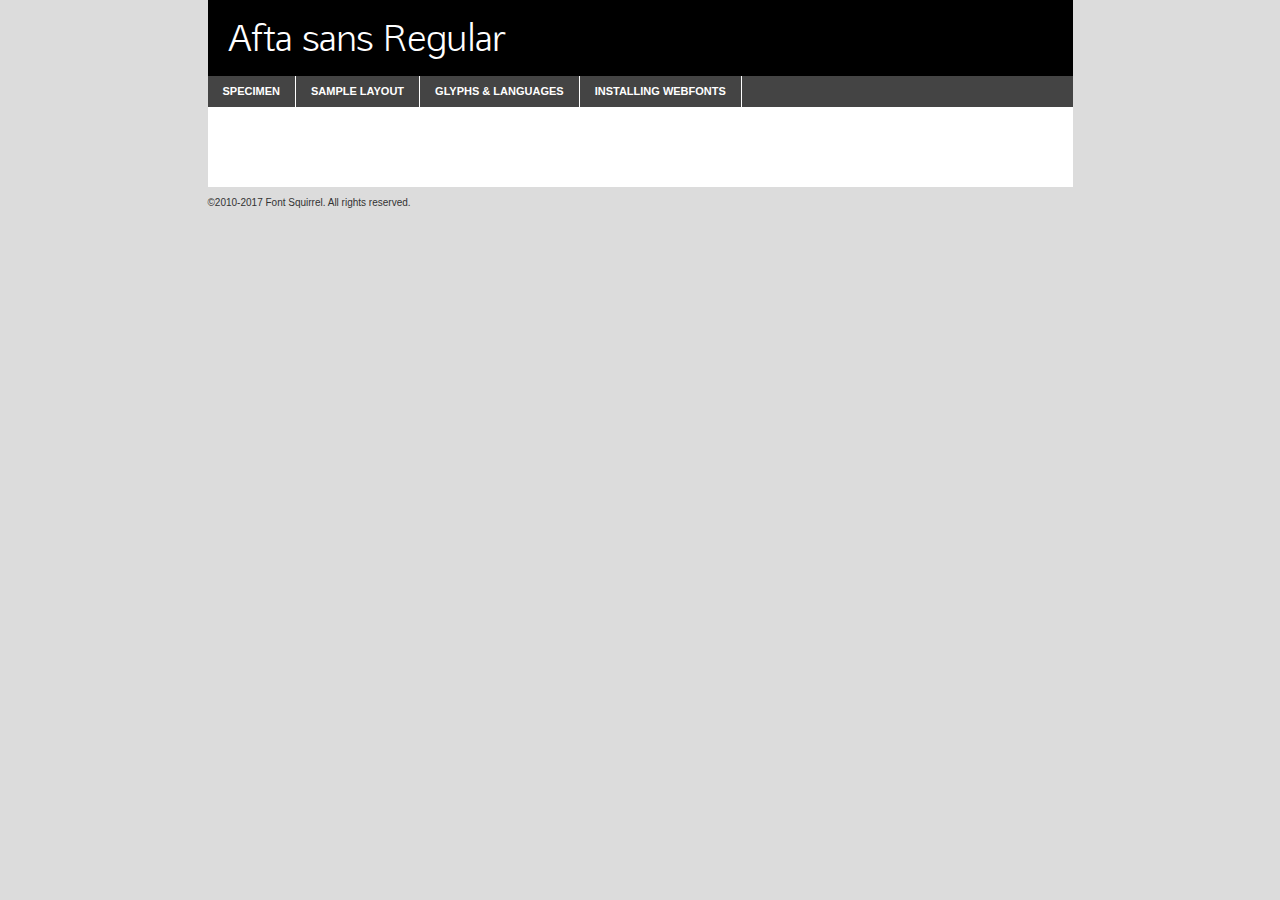
<file: fonts/webfontkit/aftasansthin-regular-demo.html>
<!DOCTYPE html PUBLIC "-//W3C//DTD XHTML 1.0 Transitional//EN"
        "http://www.w3.org/TR/xhtml1/DTD/xhtml1-transitional.dtd">

<html xmlns="http://www.w3.org/1999/xhtml" xml:lang="en" lang="en">
<head>
    <meta http-equiv="Content-Type" content="text/html; charset=utf-8"/>
    <script src="http://ajax.googleapis.com/ajax/libs/jquery/1.7.2/jquery.min.js" type="text/javascript" charset="utf-8"></script>
    <script type="text/javascript">
		(function($) {
			$.fn.easyTabs = function(option) {
				var param = jQuery.extend({ fadeSpeed: 'fast', defaultContent: 1, activeClass: 'active' }, option);
				$(this).each(function() {
					var thisId = '#' + this.id;
					if ( param.defaultContent == '' )
					{
						param.defaultContent = 1;
					}
					if ( typeof param.defaultContent == 'number' )
					{
						var defaultTab = $(thisId + ' .tabs li:eq(' + (param.defaultContent - 1) + ') a').attr('href').substr(1);
					}
					else
					{
						var defaultTab = param.defaultContent;
					}
					$(thisId + ' .tabs li a').each(function() {
						var tabToHide = $(this).attr('href').substr(1);
						$('#' + tabToHide).addClass('easytabs-tab-content');
					});
					hideAll();
					changeContent(defaultTab);

					function hideAll() {$(thisId + ' .easytabs-tab-content').hide();}

					function changeContent(tabId)
					{
						hideAll();
						$(thisId + ' .tabs li').removeClass(param.activeClass);
						$(thisId + ' .tabs li a[href=#' + tabId + ']').closest('li').addClass(param.activeClass);
						if ( param.fadeSpeed != 'none' )
						{
							$(thisId + ' #' + tabId).fadeIn(param.fadeSpeed);
						}
						else
						{
							$(thisId + ' #' + tabId).show();
						}
					}

					$(thisId + ' .tabs li').click(function() {
						var tabId = $(this).find('a').attr('href').substr(1);
						changeContent(tabId);
						return false;
					});
				});
			}
		})(jQuery);
    </script>
    <link rel="stylesheet" href="specimen_files/specimen_stylesheet.css" type="text/css" charset="utf-8"/>
    <link rel="stylesheet" href="stylesheet.css" type="text/css" charset="utf-8"/>

    <style type="text/css">
        		body {
			font-family: 'afta_sansregular';
        		}

            </style>

    <title>Afta sans Regular Specimen</title>


    <script type="text/javascript" charset="utf-8">
		$(document).ready(function() {
			$('#container').easyTabs({ defaultContent: 1 });
		});
    </script>
</head>

<body>
<div id="container">
    <div id="header">
		Afta sans Regular    </div>
    <ul class="tabs">
        <li><a href="#specimen">Specimen</a></li>
        <li><a href="#layout">Sample Layout</a></li>
		        <li><a href="#glyphs">Glyphs &amp; Languages</a></li>
        <li><a href="#installing">Installing Webfonts</a></li>

    </ul>

    <div id="main_content">


        <div id="specimen">

            <div class="section">
                <div class="grid12 firstcol">
                    <div class="huge">AaBb</div>
                </div>
            </div>

            <div class="section">
                <div class="glyph_range">A&#x200B;B&#x200b;C&#x200b;D&#x200b;E&#x200b;F&#x200b;G&#x200b;H&#x200b;I&#x200b;J&#x200b;K&#x200b;L&#x200b;M&#x200b;N&#x200b;O&#x200b;P&#x200b;Q&#x200b;R&#x200b;S&#x200b;T&#x200b;U&#x200b;V&#x200b;W&#x200b;X&#x200b;Y&#x200b;Z&#x200b;a&#x200b;b&#x200b;c&#x200b;d&#x200b;e&#x200b;f&#x200b;g&#x200b;h&#x200b;i&#x200b;j&#x200b;k&#x200b;l&#x200b;m&#x200b;n&#x200b;o&#x200b;p&#x200b;q&#x200b;r&#x200b;s&#x200b;t&#x200b;u&#x200b;v&#x200b;w&#x200b;x&#x200b;y&#x200b;z&#x200b;1&#x200b;2&#x200b;3&#x200b;4&#x200b;5&#x200b;6&#x200b;7&#x200b;8&#x200b;9&#x200b;0&#x200b;&amp;&#x200b;.&#x200b;,&#x200b;?&#x200b;!&#x200b;&#64;&#x200b;(&#x200b;)&#x200b;#&#x200b;$&#x200b;%&#x200b;*&#x200b;+&#x200b;-&#x200b;=&#x200b;:&#x200b;;</div>
            </div>
            <div class="section">
                <div class="grid12 firstcol">
                    <table class="sample_table">
                        <tr>
                            <td>10</td>
                            <td class="size10">abcdefghijklmnopqrstuvwxyzABCDEFGHIJKLMNOPQRSTUVWXYZ0123456789abcdefghijklmnopqrstuvwxyzABCDEFGHIJKLMNOPQRSTUVWXYZ0123456789abcdefghijklmnopqrstuvwxyzABCDEFGHIJKLMNOPQRSTUVWXYZ</td>
                        </tr>
                        <tr>
                            <td>11</td>
                            <td class="size11">abcdefghijklmnopqrstuvwxyzABCDEFGHIJKLMNOPQRSTUVWXYZ0123456789abcdefghijklmnopqrstuvwxyzABCDEFGHIJKLMNOPQRSTUVWXYZ0123456789abcdefghijklmnopqrstuvwxyzABCDEFGHIJKLMNOPQRSTUVWXYZ</td>
                        </tr>
                        <tr>
                            <td>12</td>
                            <td class="size12">abcdefghijklmnopqrstuvwxyzABCDEFGHIJKLMNOPQRSTUVWXYZ0123456789abcdefghijklmnopqrstuvwxyzABCDEFGHIJKLMNOPQRSTUVWXYZ0123456789abcdefghijklmnopqrstuvwxyzABCDEFGHIJKLMNOPQRSTUVWXYZ</td>
                        </tr>
                        <tr>
                            <td>13</td>
                            <td class="size13">abcdefghijklmnopqrstuvwxyzABCDEFGHIJKLMNOPQRSTUVWXYZ0123456789abcdefghijklmnopqrstuvwxyzABCDEFGHIJKLMNOPQRSTUVWXYZ0123456789abcdefghijklmnopqrstuvwxyzABCDEFGHIJKLMNOPQRSTUVWXYZ</td>
                        </tr>
                        <tr>
                            <td>14</td>
                            <td class="size14">abcdefghijklmnopqrstuvwxyzABCDEFGHIJKLMNOPQRSTUVWXYZ0123456789abcdefghijklmnopqrstuvwxyzABCDEFGHIJKLMNOPQRSTUVWXYZ0123456789abcdefghijklmnopqrstuvwxyzABCDEFGHIJKLMNOPQRSTUVWXYZ</td>
                        </tr>
                        <tr>
                            <td>16</td>
                            <td class="size16">abcdefghijklmnopqrstuvwxyzABCDEFGHIJKLMNOPQRSTUVWXYZ0123456789abcdefghijklmnopqrstuvwxyzABCDEFGHIJKLMNOPQRSTUVWXYZ</td>
                        </tr>
                        <tr>
                            <td>18</td>
                            <td class="size18">abcdefghijklmnopqrstuvwxyzABCDEFGHIJKLMNOPQRSTUVWXYZ0123456789abcdefghijklmnopqrstuvwxyzABCDEFGHIJKLMNOPQRSTUVWXYZ</td>
                        </tr>
                        <tr>
                            <td>20</td>
                            <td class="size20">abcdefghijklmnopqrstuvwxyzABCDEFGHIJKLMNOPQRSTUVWXYZ0123456789abcdefghijklmnopqrstuvwxyzABCDEFGHIJKLMNOPQRSTUVWXYZ</td>
                        </tr>
                        <tr>
                            <td>24</td>
                            <td class="size24">abcdefghijklmnopqrstuvwxyzABCDEFGHIJKLMNOPQRSTUVWXYZ0123456789abcdefghijklmnopqrstuvwxyzABCDEFGHIJKLMNOPQRSTUVWXYZ</td>
                        </tr>
                        <tr>
                            <td>30</td>
                            <td class="size30">abcdefghijklmnopqrstuvwxyzABCDEFGHIJKLMNOPQRSTUVWXYZ0123456789abcdefghijklmnopqrstuvwxyzABCDEFGHIJKLMNOPQRSTUVWXYZ</td>
                        </tr>
                        <tr>
                            <td>36</td>
                            <td class="size36">abcdefghijklmnopqrstuvwxyzABCDEFGHIJKLMNOPQRSTUVWXYZ0123456789abcdefghijklmnopqrstuvwxyzABCDEFGHIJKLMNOPQRSTUVWXYZ</td>
                        </tr>
                        <tr>
                            <td>48</td>
                            <td class="size48">abcdefghijklmnopqrstuvwxyzABCDEFGHIJKLMNOPQRSTUVWXYZ0123456789abcdefghijklmnopqrstuvwxyzABCDEFGHIJKLMNOPQRSTUVWXYZ</td>
                        </tr>
                        <tr>
                            <td>60</td>
                            <td class="size60">abcdefghijklmnopqrstuvwxyzABCDEFGHIJKLMNOPQRSTUVWXYZ0123456789abcdefghijklmnopqrstuvwxyzABCDEFGHIJKLMNOPQRSTUVWXYZ</td>
                        </tr>
                        <tr>
                            <td>72</td>
                            <td class="size72">abcdefghijklmnopqrstuvwxyzABCDEFGHIJKLMNOPQRSTUVWXYZ0123456789abcdefghijklmnopqrstuvwxyzABCDEFGHIJKLMNOPQRSTUVWXYZ</td>
                        </tr>
                        <tr>
                            <td>90</td>
                            <td class="size90">abcdefghijklmnopqrstuvwxyzABCDEFGHIJKLMNOPQRSTUVWXYZ0123456789abcdefghijklmnopqrstuvwxyzABCDEFGHIJKLMNOPQRSTUVWXYZ</td>
                        </tr>
                    </table>

                </div>

            </div>


            <div class="section" id="bodycomparison">


                <div id="xheight">
                    <div class="fontbody">&#x25FC;&#x25FC;&#x25FC;&#x25FC;&#x25FC;&#x25FC;&#x25FC;&#x25FC;&#x25FC;&#x25FC;&#x25FC;&#x25FC;&#x25FC;&#x25FC;&#x25FC;&#x25FC;&#x25FC;&#x25FC;&#x25FC;&#x25FC;&#x25FC;&#x25FC;&#x25FC;&#x25FC;&#x25FC;&#x25FC;&#x25FC;&#x25FC;&#x25FC;&#x25FC;&#x25FC;&#x25FC;&#x25FC;&#x25FC;&#x25FC;&#x25FC;&#x25FC;&#x25FC;&#x25FC;&#x25FC;&#x25FC;&#x25FC;&#x25FC;&#x25FC;&#x25FC;&#x25FC;&#x25FC;&#x25FC;&#x25FC;&#x25FC;&#x25FC;&#x25FC;&#x25FC;&#x25FC;&#x25FC;&#x25FC;&#x25FC;&#x25FC;&#x25FC;&#x25FC;&#x25FC;&#x25FC;&#x25FC;&#x25FC;&#x25FC;&#x25FC;&#x25FC;&#x25FC;&#x25FC;&#x25FC;&#x25FC;&#x25FC;&#x25FC;&#x25FC;&#x25FC;&#x25FC;&#x25FC;&#x25FC;&#x25FC;&#x25FC;&#x25FC;&#x25FC;&#x25FC;&#x25FC;&#x25FC;&#x25FC;&#x25FC;&#x25FC;&#x25FC;&#x25FC;&#x25FC;&#x25FC;&#x25FC;&#x25FC;&#x25FC;&#x25FC;&#x25FC;&#x25FC;&#x25FC;body</div>
                    <div class="arialbody">body</div>
                    <div class="verdanabody">body</div>
                    <div class="georgiabody">body</div>
                </div>
                <div class="fontbody" style="z-index:1">
                    body<span>Afta sans Regular</span>
                </div>
                <div class="arialbody" style="z-index:1">
                    body<span>Arial</span>
                </div>
                <div class="verdanabody" style="z-index:1">
                    body<span>Verdana</span>
                </div>
                <div class="georgiabody" style="z-index:1">
                    body<span>Georgia</span>
                </div>


            </div>


            <div class="section psample psample_row1" id="">

                <div class="grid2 firstcol">
                    <p class="size10"><span>10.</span>Aenean lacinia bibendum nulla sed consectetur. Fusce dapibus, tellus ac cursus commodo, tortor mauris condimentum nibh, ut fermentum massa justo sit amet risus. Nullam id dolor id nibh ultricies vehicula ut id elit. Cum sociis natoque penatibus et magnis dis parturient montes, nascetur ridiculus mus. Nulla vitae elit libero, a pharetra augue.</p>

                </div>
                <div class="grid3">
                    <p class="size11"><span>11.</span>Aenean lacinia bibendum nulla sed consectetur. Fusce dapibus, tellus ac cursus commodo, tortor mauris condimentum nibh, ut fermentum massa justo sit amet risus. Nullam id dolor id nibh ultricies vehicula ut id elit. Cum sociis natoque penatibus et magnis dis parturient montes, nascetur ridiculus mus. Nulla vitae elit libero, a pharetra augue.</p>

                </div>
                <div class="grid3">
                    <p class="size12"><span>12.</span>Aenean lacinia bibendum nulla sed consectetur. Fusce dapibus, tellus ac cursus commodo, tortor mauris condimentum nibh, ut fermentum massa justo sit amet risus. Nullam id dolor id nibh ultricies vehicula ut id elit. Cum sociis natoque penatibus et magnis dis parturient montes, nascetur ridiculus mus. Nulla vitae elit libero, a pharetra augue.</p>

                </div>
                <div class="grid4">
                    <p class="size13"><span>13.</span>Aenean lacinia bibendum nulla sed consectetur. Fusce dapibus, tellus ac cursus commodo, tortor mauris condimentum nibh, ut fermentum massa justo sit amet risus. Nullam id dolor id nibh ultricies vehicula ut id elit. Cum sociis natoque penatibus et magnis dis parturient montes, nascetur ridiculus mus. Nulla vitae elit libero, a pharetra augue.</p>

                </div>
                <div class="white_blend"></div>

            </div>
            <div class="section psample psample_row2" id="">
                <div class="grid3 firstcol">
                    <p class="size14"><span>14.</span>Aenean lacinia bibendum nulla sed consectetur. Fusce dapibus, tellus ac cursus commodo, tortor mauris condimentum nibh, ut fermentum massa justo sit amet risus. Nullam id dolor id nibh ultricies vehicula ut id elit. Cum sociis natoque penatibus et magnis dis parturient montes, nascetur ridiculus mus. Nulla vitae elit libero, a pharetra augue.</p>

                </div>
                <div class="grid4">
                    <p class="size16"><span>16.</span>Aenean lacinia bibendum nulla sed consectetur. Fusce dapibus, tellus ac cursus commodo, tortor mauris condimentum nibh, ut fermentum massa justo sit amet risus. Nullam id dolor id nibh ultricies vehicula ut id elit. Cum sociis natoque penatibus et magnis dis parturient montes, nascetur ridiculus mus. Nulla vitae elit libero, a pharetra augue.</p>

                </div>
                <div class="grid5">
                    <p class="size18"><span>18.</span>Aenean lacinia bibendum nulla sed consectetur. Fusce dapibus, tellus ac cursus commodo, tortor mauris condimentum nibh, ut fermentum massa justo sit amet risus. Nullam id dolor id nibh ultricies vehicula ut id elit. Cum sociis natoque penatibus et magnis dis parturient montes, nascetur ridiculus mus. Nulla vitae elit libero, a pharetra augue.</p>

                </div>

                <div class="white_blend"></div>

            </div>

            <div class="section psample psample_row3" id="">
                <div class="grid5 firstcol">
                    <p class="size20"><span>20.</span>Aenean lacinia bibendum nulla sed consectetur. Fusce dapibus, tellus ac cursus commodo, tortor mauris condimentum nibh, ut fermentum massa justo sit amet risus. Nullam id dolor id nibh ultricies vehicula ut id elit. Cum sociis natoque penatibus et magnis dis parturient montes, nascetur ridiculus mus. Nulla vitae elit libero, a pharetra augue.</p>
                </div>
                <div class="grid7">
                    <p class="size24"><span>24.</span>Aenean lacinia bibendum nulla sed consectetur. Fusce dapibus, tellus ac cursus commodo, tortor mauris condimentum nibh, ut fermentum massa justo sit amet risus. Nullam id dolor id nibh ultricies vehicula ut id elit. Cum sociis natoque penatibus et magnis dis parturient montes, nascetur ridiculus mus. Nulla vitae elit libero, a pharetra augue.</p>
                </div>

                <div class="white_blend"></div>

            </div>

            <div class="section psample psample_row4" id="">
                <div class="grid12 firstcol">
                    <p class="size30"><span>30.</span>Aenean lacinia bibendum nulla sed consectetur. Fusce dapibus, tellus ac cursus commodo, tortor mauris condimentum nibh, ut fermentum massa justo sit amet risus. Nullam id dolor id nibh ultricies vehicula ut id elit. Cum sociis natoque penatibus et magnis dis parturient montes, nascetur ridiculus mus. Nulla vitae elit libero, a pharetra augue.</p>
                </div>
                <div class="white_blend"></div>

            </div>


            <div class="section psample psample_row1 fullreverse">
                <div class="grid2 firstcol">
                    <p class="size10"><span>10.</span>Aenean lacinia bibendum nulla sed consectetur. Fusce dapibus, tellus ac cursus commodo, tortor mauris condimentum nibh, ut fermentum massa justo sit amet risus. Nullam id dolor id nibh ultricies vehicula ut id elit. Cum sociis natoque penatibus et magnis dis parturient montes, nascetur ridiculus mus. Nulla vitae elit libero, a pharetra augue.</p>

                </div>
                <div class="grid3">
                    <p class="size11"><span>11.</span>Aenean lacinia bibendum nulla sed consectetur. Fusce dapibus, tellus ac cursus commodo, tortor mauris condimentum nibh, ut fermentum massa justo sit amet risus. Nullam id dolor id nibh ultricies vehicula ut id elit. Cum sociis natoque penatibus et magnis dis parturient montes, nascetur ridiculus mus. Nulla vitae elit libero, a pharetra augue.</p>

                </div>
                <div class="grid3">
                    <p class="size12"><span>12.</span>Aenean lacinia bibendum nulla sed consectetur. Fusce dapibus, tellus ac cursus commodo, tortor mauris condimentum nibh, ut fermentum massa justo sit amet risus. Nullam id dolor id nibh ultricies vehicula ut id elit. Cum sociis natoque penatibus et magnis dis parturient montes, nascetur ridiculus mus. Nulla vitae elit libero, a pharetra augue.</p>

                </div>
                <div class="grid4">
                    <p class="size13"><span>13.</span>Aenean lacinia bibendum nulla sed consectetur. Fusce dapibus, tellus ac cursus commodo, tortor mauris condimentum nibh, ut fermentum massa justo sit amet risus. Nullam id dolor id nibh ultricies vehicula ut id elit. Cum sociis natoque penatibus et magnis dis parturient montes, nascetur ridiculus mus. Nulla vitae elit libero, a pharetra augue.</p>

                </div>
                <div class="black_blend"></div>

            </div>

            <div class="section psample psample_row2 fullreverse">
                <div class="grid3 firstcol">
                    <p class="size14"><span>14.</span>Aenean lacinia bibendum nulla sed consectetur. Fusce dapibus, tellus ac cursus commodo, tortor mauris condimentum nibh, ut fermentum massa justo sit amet risus. Nullam id dolor id nibh ultricies vehicula ut id elit. Cum sociis natoque penatibus et magnis dis parturient montes, nascetur ridiculus mus. Nulla vitae elit libero, a pharetra augue.</p>

                </div>
                <div class="grid4">
                    <p class="size16"><span>16.</span>Aenean lacinia bibendum nulla sed consectetur. Fusce dapibus, tellus ac cursus commodo, tortor mauris condimentum nibh, ut fermentum massa justo sit amet risus. Nullam id dolor id nibh ultricies vehicula ut id elit. Cum sociis natoque penatibus et magnis dis parturient montes, nascetur ridiculus mus. Nulla vitae elit libero, a pharetra augue.</p>

                </div>
                <div class="grid5">
                    <p class="size18"><span>18.</span>Aenean lacinia bibendum nulla sed consectetur. Fusce dapibus, tellus ac cursus commodo, tortor mauris condimentum nibh, ut fermentum massa justo sit amet risus. Nullam id dolor id nibh ultricies vehicula ut id elit. Cum sociis natoque penatibus et magnis dis parturient montes, nascetur ridiculus mus. Nulla vitae elit libero, a pharetra augue.</p>

                </div>
                <div class="black_blend"></div>

            </div>

            <div class="section psample fullreverse psample_row3" id="">
                <div class="grid5 firstcol">
                    <p class="size20"><span>20.</span>Aenean lacinia bibendum nulla sed consectetur. Fusce dapibus, tellus ac cursus commodo, tortor mauris condimentum nibh, ut fermentum massa justo sit amet risus. Nullam id dolor id nibh ultricies vehicula ut id elit. Cum sociis natoque penatibus et magnis dis parturient montes, nascetur ridiculus mus. Nulla vitae elit libero, a pharetra augue.</p>
                </div>
                <div class="grid7">
                    <p class="size24"><span>24.</span>Aenean lacinia bibendum nulla sed consectetur. Fusce dapibus, tellus ac cursus commodo, tortor mauris condimentum nibh, ut fermentum massa justo sit amet risus. Nullam id dolor id nibh ultricies vehicula ut id elit. Cum sociis natoque penatibus et magnis dis parturient montes, nascetur ridiculus mus. Nulla vitae elit libero, a pharetra augue.</p>
                </div>

                <div class="black_blend"></div>

            </div>

            <div class="section psample fullreverse psample_row4" id="" style="border-bottom: 20px #000 solid;">
                <div class="grid12 firstcol">
                    <p class="size30"><span>30.</span>Aenean lacinia bibendum nulla sed consectetur. Fusce dapibus, tellus ac cursus commodo, tortor mauris condimentum nibh, ut fermentum massa justo sit amet risus. Nullam id dolor id nibh ultricies vehicula ut id elit. Cum sociis natoque penatibus et magnis dis parturient montes, nascetur ridiculus mus. Nulla vitae elit libero, a pharetra augue.</p>
                </div>
                <div class="black_blend"></div>

            </div>


        </div>

        <div id="layout">

            <div class="section">

                <div class="grid12 firstcol">
                    <h1>Lorem Ipsum Dolor</h1>
                    <h2>Etiam porta sem malesuada magna mollis euismod</h2>

                    <p class="byline">By <a href="#link">Aenean Lacinia</a></p>
                </div>
            </div>
            <div class="section">
                <div class="grid8 firstcol">
                    <p class="large">Donec sed odio dui. Morbi leo risus, porta ac consectetur ac, vestibulum at eros. Fusce dapibus, tellus ac cursus commodo, tortor mauris condimentum nibh, ut fermentum massa justo sit amet risus. </p>


                    <h3>Pellentesque ornare sem</h3>

                    <p>Maecenas sed diam eget risus varius blandit sit amet non magna. Maecenas faucibus mollis interdum. Donec ullamcorper nulla non metus auctor fringilla. Nullam id dolor id nibh ultricies vehicula ut id elit. Nullam id dolor id nibh ultricies vehicula ut id elit. </p>

                    <p>Aenean eu leo quam. Pellentesque ornare sem lacinia quam venenatis vestibulum. Lorem ipsum dolor sit amet, consectetur adipiscing elit. Cum sociis natoque penatibus et magnis dis parturient montes, nascetur ridiculus mus. </p>

                    <p>Nulla vitae elit libero, a pharetra augue. Praesent commodo cursus magna, vel scelerisque nisl consectetur et. Aenean lacinia bibendum nulla sed consectetur. </p>

                    <p>Nullam quis risus eget urna mollis ornare vel eu leo. Nullam quis risus eget urna mollis ornare vel eu leo. Maecenas sed diam eget risus varius blandit sit amet non magna. Donec ullamcorper nulla non metus auctor fringilla. </p>

                    <h3>Cras mattis consectetur</h3>

                    <p>Aenean eu leo quam. Pellentesque ornare sem lacinia quam venenatis vestibulum. Aenean lacinia bibendum nulla sed consectetur. Integer posuere erat a ante venenatis dapibus posuere velit aliquet. Cras mattis consectetur purus sit amet fermentum. </p>

                    <p>Nullam id dolor id nibh ultricies vehicula ut id elit. Nullam quis risus eget urna mollis ornare vel eu leo. Cras mattis consectetur purus sit amet fermentum.</p>
                </div>

                <div class="grid4 sidebar">

                    <div class="box reverse">
                        <p class="last">Nullam quis risus eget urna mollis ornare vel eu leo. Donec ullamcorper nulla non metus auctor fringilla. Cras mattis consectetur purus sit amet fermentum. Sed posuere consectetur est at lobortis. Lorem ipsum dolor sit amet, consectetur adipiscing elit. </p>
                    </div>

                    <p class="caption">Maecenas sed diam eget risus varius.</p>

                    <p>Vestibulum id ligula porta felis euismod semper. Integer posuere erat a ante venenatis dapibus posuere velit aliquet. Vestibulum id ligula porta felis euismod semper. Sed posuere consectetur est at lobortis. Maecenas sed diam eget risus varius blandit sit amet non magna. Fusce dapibus, tellus ac cursus commodo, tortor mauris condimentum nibh, ut fermentum massa justo sit amet risus. </p>


                    <p>Duis mollis, est non commodo luctus, nisi erat porttitor ligula, eget lacinia odio sem nec elit. Aenean lacinia bibendum nulla sed consectetur. Vivamus sagittis lacus vel augue laoreet rutrum faucibus dolor auctor. Aenean lacinia bibendum nulla sed consectetur. Nullam quis risus eget urna mollis ornare vel eu leo. </p>

                    <p>Praesent commodo cursus magna, vel scelerisque nisl consectetur et. Donec ullamcorper nulla non metus auctor fringilla. Maecenas faucibus mollis interdum. Fusce dapibus, tellus ac cursus commodo, tortor mauris condimentum nibh, ut fermentum massa justo sit amet risus. </p>

                </div>
            </div>

        </div>


		

        <div id="glyphs">
            <div class="section">
                <div class="grid12 firstcol">

                    <h1>Language Support</h1>
                    <p>The subset of Afta sans Regular in this kit supports the following languages:<br/>

						Albanian, Basque, Breton, Chamorro, Danish, Dutch, English, Finnish, Frisian, Galician, German, Italian, Malagasy, Norwegian, Portuguese, Spanish, Alsatian, Aragonese, Arapaho, Arrernte, Asturian, Aymara, Bislama, Cebuano, Corsican, Fijian, French_creole, Genoese, Gilbertese, Greenlandic, Haitian_creole, Hiligaynon, Hmong, Hopi, Ibanag, Iloko_ilokano, Indonesian, Interglossa_glosa, Interlingua, Irish_gaelic, Jerriais, Lojban, Lombard, Luxembourgeois, Manx, Mohawk, Norfolk_pitcairnese, Occitan, Oromo, Pangasinan, Papiamento, Piedmontese, Potawatomi, Rhaeto-romance, Romansh, Rotokas, Sami_lule, Sardinian, Scots_gaelic, Seychelles_creole, Shona, Sicilian, Somali, Southern_ndebele, Swahili, Swati_swazi, Tagalog_filipino_pilipino, Tetum, Tok_pisin, Uyghur_latinized, Volapuk, Walloon, Warlpiri, Xhosa, Yapese, Zulu, Latinbasic, Ubasic, Demo                    </p>
                    <h1>Glyph Chart</h1>
                    <p>The subset of Afta sans Regular in this kit includes all the glyphs listed below. Unicode entities are included above each glyph to help you insert individual characters into your layout.</p>
                    <div id="glyph_chart">

																				                                <div><p>&amp;#32;</p>&#32;</div>
																				                                <div><p>&amp;#33;</p>&#33;</div>
																				                                <div><p>&amp;#34;</p>&#34;</div>
																				                                <div><p>&amp;#35;</p>&#35;</div>
																				                                <div><p>&amp;#36;</p>&#36;</div>
																				                                <div><p>&amp;#37;</p>&#37;</div>
																				                                <div><p>&amp;#38;</p>&#38;</div>
																				                                <div><p>&amp;#39;</p>&#39;</div>
																				                                <div><p>&amp;#40;</p>&#40;</div>
																				                                <div><p>&amp;#41;</p>&#41;</div>
																				                                <div><p>&amp;#42;</p>&#42;</div>
																				                                <div><p>&amp;#43;</p>&#43;</div>
																				                                <div><p>&amp;#44;</p>&#44;</div>
																				                                <div><p>&amp;#45;</p>&#45;</div>
																				                                <div><p>&amp;#46;</p>&#46;</div>
																				                                <div><p>&amp;#47;</p>&#47;</div>
																				                                <div><p>&amp;#48;</p>&#48;</div>
																				                                <div><p>&amp;#49;</p>&#49;</div>
																				                                <div><p>&amp;#50;</p>&#50;</div>
																				                                <div><p>&amp;#51;</p>&#51;</div>
																				                                <div><p>&amp;#52;</p>&#52;</div>
																				                                <div><p>&amp;#53;</p>&#53;</div>
																				                                <div><p>&amp;#54;</p>&#54;</div>
																				                                <div><p>&amp;#55;</p>&#55;</div>
																				                                <div><p>&amp;#56;</p>&#56;</div>
																				                                <div><p>&amp;#57;</p>&#57;</div>
																				                                <div><p>&amp;#58;</p>&#58;</div>
																				                                <div><p>&amp;#59;</p>&#59;</div>
																				                                <div><p>&amp;#60;</p>&#60;</div>
																				                                <div><p>&amp;#61;</p>&#61;</div>
																				                                <div><p>&amp;#62;</p>&#62;</div>
																				                                <div><p>&amp;#63;</p>&#63;</div>
																				                                <div><p>&amp;#64;</p>&#64;</div>
																				                                <div><p>&amp;#65;</p>&#65;</div>
																				                                <div><p>&amp;#66;</p>&#66;</div>
																				                                <div><p>&amp;#67;</p>&#67;</div>
																				                                <div><p>&amp;#68;</p>&#68;</div>
																				                                <div><p>&amp;#69;</p>&#69;</div>
																				                                <div><p>&amp;#70;</p>&#70;</div>
																				                                <div><p>&amp;#71;</p>&#71;</div>
																				                                <div><p>&amp;#72;</p>&#72;</div>
																				                                <div><p>&amp;#73;</p>&#73;</div>
																				                                <div><p>&amp;#74;</p>&#74;</div>
																				                                <div><p>&amp;#75;</p>&#75;</div>
																				                                <div><p>&amp;#76;</p>&#76;</div>
																				                                <div><p>&amp;#77;</p>&#77;</div>
																				                                <div><p>&amp;#78;</p>&#78;</div>
																				                                <div><p>&amp;#79;</p>&#79;</div>
																				                                <div><p>&amp;#80;</p>&#80;</div>
																				                                <div><p>&amp;#81;</p>&#81;</div>
																				                                <div><p>&amp;#82;</p>&#82;</div>
																				                                <div><p>&amp;#83;</p>&#83;</div>
																				                                <div><p>&amp;#84;</p>&#84;</div>
																				                                <div><p>&amp;#85;</p>&#85;</div>
																				                                <div><p>&amp;#86;</p>&#86;</div>
																				                                <div><p>&amp;#87;</p>&#87;</div>
																				                                <div><p>&amp;#88;</p>&#88;</div>
																				                                <div><p>&amp;#89;</p>&#89;</div>
																				                                <div><p>&amp;#90;</p>&#90;</div>
																				                                <div><p>&amp;#91;</p>&#91;</div>
																				                                <div><p>&amp;#92;</p>&#92;</div>
																				                                <div><p>&amp;#93;</p>&#93;</div>
																				                                <div><p>&amp;#94;</p>&#94;</div>
																				                                <div><p>&amp;#95;</p>&#95;</div>
																				                                <div><p>&amp;#96;</p>&#96;</div>
																				                                <div><p>&amp;#97;</p>&#97;</div>
																				                                <div><p>&amp;#98;</p>&#98;</div>
																				                                <div><p>&amp;#99;</p>&#99;</div>
																				                                <div><p>&amp;#100;</p>&#100;</div>
																				                                <div><p>&amp;#101;</p>&#101;</div>
																				                                <div><p>&amp;#102;</p>&#102;</div>
																				                                <div><p>&amp;#103;</p>&#103;</div>
																				                                <div><p>&amp;#104;</p>&#104;</div>
																				                                <div><p>&amp;#105;</p>&#105;</div>
																				                                <div><p>&amp;#106;</p>&#106;</div>
																				                                <div><p>&amp;#107;</p>&#107;</div>
																				                                <div><p>&amp;#108;</p>&#108;</div>
																				                                <div><p>&amp;#109;</p>&#109;</div>
																				                                <div><p>&amp;#110;</p>&#110;</div>
																				                                <div><p>&amp;#111;</p>&#111;</div>
																				                                <div><p>&amp;#112;</p>&#112;</div>
																				                                <div><p>&amp;#113;</p>&#113;</div>
																				                                <div><p>&amp;#114;</p>&#114;</div>
																				                                <div><p>&amp;#115;</p>&#115;</div>
																				                                <div><p>&amp;#116;</p>&#116;</div>
																				                                <div><p>&amp;#117;</p>&#117;</div>
																				                                <div><p>&amp;#118;</p>&#118;</div>
																				                                <div><p>&amp;#119;</p>&#119;</div>
																				                                <div><p>&amp;#120;</p>&#120;</div>
																				                                <div><p>&amp;#121;</p>&#121;</div>
																				                                <div><p>&amp;#122;</p>&#122;</div>
																				                                <div><p>&amp;#123;</p>&#123;</div>
																				                                <div><p>&amp;#124;</p>&#124;</div>
																				                                <div><p>&amp;#125;</p>&#125;</div>
																				                                <div><p>&amp;#126;</p>&#126;</div>
																				                                <div><p>&amp;#160;</p>&#160;</div>
																				                                <div><p>&amp;#161;</p>&#161;</div>
																				                                <div><p>&amp;#162;</p>&#162;</div>
																				                                <div><p>&amp;#163;</p>&#163;</div>
																				                                <div><p>&amp;#165;</p>&#165;</div>
																				                                <div><p>&amp;#167;</p>&#167;</div>
																				                                <div><p>&amp;#168;</p>&#168;</div>
																				                                <div><p>&amp;#170;</p>&#170;</div>
																				                                <div><p>&amp;#171;</p>&#171;</div>
																				                                <div><p>&amp;#173;</p>&#173;</div>
																				                                <div><p>&amp;#176;</p>&#176;</div>
																				                                <div><p>&amp;#178;</p>&#178;</div>
																				                                <div><p>&amp;#179;</p>&#179;</div>
																				                                <div><p>&amp;#180;</p>&#180;</div>
																				                                <div><p>&amp;#183;</p>&#183;</div>
																				                                <div><p>&amp;#184;</p>&#184;</div>
																				                                <div><p>&amp;#185;</p>&#185;</div>
																				                                <div><p>&amp;#186;</p>&#186;</div>
																				                                <div><p>&amp;#187;</p>&#187;</div>
																				                                <div><p>&amp;#191;</p>&#191;</div>
																				                                <div><p>&amp;#192;</p>&#192;</div>
																				                                <div><p>&amp;#193;</p>&#193;</div>
																				                                <div><p>&amp;#194;</p>&#194;</div>
																				                                <div><p>&amp;#195;</p>&#195;</div>
																				                                <div><p>&amp;#196;</p>&#196;</div>
																				                                <div><p>&amp;#197;</p>&#197;</div>
																				                                <div><p>&amp;#198;</p>&#198;</div>
																				                                <div><p>&amp;#199;</p>&#199;</div>
																				                                <div><p>&amp;#200;</p>&#200;</div>
																				                                <div><p>&amp;#201;</p>&#201;</div>
																				                                <div><p>&amp;#202;</p>&#202;</div>
																				                                <div><p>&amp;#203;</p>&#203;</div>
																				                                <div><p>&amp;#204;</p>&#204;</div>
																				                                <div><p>&amp;#205;</p>&#205;</div>
																				                                <div><p>&amp;#206;</p>&#206;</div>
																				                                <div><p>&amp;#207;</p>&#207;</div>
																				                                <div><p>&amp;#209;</p>&#209;</div>
																				                                <div><p>&amp;#210;</p>&#210;</div>
																				                                <div><p>&amp;#211;</p>&#211;</div>
																				                                <div><p>&amp;#212;</p>&#212;</div>
																				                                <div><p>&amp;#213;</p>&#213;</div>
																				                                <div><p>&amp;#214;</p>&#214;</div>
																				                                <div><p>&amp;#216;</p>&#216;</div>
																				                                <div><p>&amp;#217;</p>&#217;</div>
																				                                <div><p>&amp;#218;</p>&#218;</div>
																				                                <div><p>&amp;#219;</p>&#219;</div>
																				                                <div><p>&amp;#220;</p>&#220;</div>
																				                                <div><p>&amp;#221;</p>&#221;</div>
																				                                <div><p>&amp;#223;</p>&#223;</div>
																				                                <div><p>&amp;#224;</p>&#224;</div>
																				                                <div><p>&amp;#225;</p>&#225;</div>
																				                                <div><p>&amp;#226;</p>&#226;</div>
																				                                <div><p>&amp;#227;</p>&#227;</div>
																				                                <div><p>&amp;#228;</p>&#228;</div>
																				                                <div><p>&amp;#229;</p>&#229;</div>
																				                                <div><p>&amp;#230;</p>&#230;</div>
																				                                <div><p>&amp;#231;</p>&#231;</div>
																				                                <div><p>&amp;#232;</p>&#232;</div>
																				                                <div><p>&amp;#233;</p>&#233;</div>
																				                                <div><p>&amp;#234;</p>&#234;</div>
																				                                <div><p>&amp;#235;</p>&#235;</div>
																				                                <div><p>&amp;#236;</p>&#236;</div>
																				                                <div><p>&amp;#237;</p>&#237;</div>
																				                                <div><p>&amp;#238;</p>&#238;</div>
																				                                <div><p>&amp;#239;</p>&#239;</div>
																				                                <div><p>&amp;#241;</p>&#241;</div>
																				                                <div><p>&amp;#242;</p>&#242;</div>
																				                                <div><p>&amp;#243;</p>&#243;</div>
																				                                <div><p>&amp;#244;</p>&#244;</div>
																				                                <div><p>&amp;#245;</p>&#245;</div>
																				                                <div><p>&amp;#246;</p>&#246;</div>
																				                                <div><p>&amp;#248;</p>&#248;</div>
																				                                <div><p>&amp;#249;</p>&#249;</div>
																				                                <div><p>&amp;#250;</p>&#250;</div>
																				                                <div><p>&amp;#251;</p>&#251;</div>
																				                                <div><p>&amp;#252;</p>&#252;</div>
																				                                <div><p>&amp;#253;</p>&#253;</div>
																				                                <div><p>&amp;#255;</p>&#255;</div>
																				                                <div><p>&amp;#376;</p>&#376;</div>
																				                                <div><p>&amp;#710;</p>&#710;</div>
																				                                <div><p>&amp;#732;</p>&#732;</div>
																				                                <div><p>&amp;#8192;</p>&#8192;</div>
																				                                <div><p>&amp;#8193;</p>&#8193;</div>
																				                                <div><p>&amp;#8194;</p>&#8194;</div>
																				                                <div><p>&amp;#8195;</p>&#8195;</div>
																				                                <div><p>&amp;#8196;</p>&#8196;</div>
																				                                <div><p>&amp;#8197;</p>&#8197;</div>
																				                                <div><p>&amp;#8198;</p>&#8198;</div>
																				                                <div><p>&amp;#8199;</p>&#8199;</div>
																				                                <div><p>&amp;#8200;</p>&#8200;</div>
																				                                <div><p>&amp;#8201;</p>&#8201;</div>
																				                                <div><p>&amp;#8202;</p>&#8202;</div>
																				                                <div><p>&amp;#8208;</p>&#8208;</div>
																				                                <div><p>&amp;#8209;</p>&#8209;</div>
																				                                <div><p>&amp;#8210;</p>&#8210;</div>
																				                                <div><p>&amp;#8211;</p>&#8211;</div>
																				                                <div><p>&amp;#8212;</p>&#8212;</div>
																				                                <div><p>&amp;#8216;</p>&#8216;</div>
																				                                <div><p>&amp;#8217;</p>&#8217;</div>
																				                                <div><p>&amp;#8218;</p>&#8218;</div>
																				                                <div><p>&amp;#8220;</p>&#8220;</div>
																				                                <div><p>&amp;#8221;</p>&#8221;</div>
																				                                <div><p>&amp;#8222;</p>&#8222;</div>
																				                                <div><p>&amp;#8226;</p>&#8226;</div>
																				                                <div><p>&amp;#8230;</p>&#8230;</div>
																				                                <div><p>&amp;#8239;</p>&#8239;</div>
																				                                <div><p>&amp;#8249;</p>&#8249;</div>
																				                                <div><p>&amp;#8250;</p>&#8250;</div>
																				                                <div><p>&amp;#8287;</p>&#8287;</div>
																				                                <div><p>&amp;#8364;</p>&#8364;</div>
																				                                <div><p>&amp;#9724;</p>&#9724;</div>
																				                                <div><p>&amp;#64257;</p>&#64257;</div>
																				                                <div><p>&amp;#64258;</p>&#64258;</div>
																																																										                    </div>
                </div>


            </div>
        </div>


        <div id="specs">

        </div>

        <div id="installing">
            <div class="section">
                <div class="grid7 firstcol">
                    <h1>Installing Webfonts</h1>

                    <p>Webfonts are supported by all major browser platforms but not all in the same way. There are currently four different font formats that must be included in order to target all browsers. This includes TTF, WOFF, EOT and SVG.</p>

                    <h2>1. Upload your webfonts</h2>
                    <p>You must upload your webfont kit to your website. They should be in or near the same directory as your CSS files.</p>

                    <h2>2. Include the webfont stylesheet</h2>
                    <p>A special CSS @font-face declaration helps the various browsers select the appropriate font it needs without causing you a bunch of headaches. Learn more about this syntax by reading the <a href="https://www.fontspring.com/blog/further-hardening-of-the-bulletproof-syntax">Fontspring blog post</a> about it. The code for it is as follows:</p>


                    <code>
                        @font-face{
                        font-family: 'MyWebFont';
                        src: url('WebFont.eot');
                        src: url('WebFont.eot?#iefix') format('embedded-opentype'),
                        url('WebFont.woff') format('woff'),
                        url('WebFont.ttf') format('truetype'),
                        url('WebFont.svg#webfont') format('svg');
                        }
                    </code>

                    <p>We've already gone ahead and generated the code for you. All you have to do is link to the stylesheet in your HTML, like this:</p>
                    <code>&lt;link rel=&quot;stylesheet&quot; href=&quot;stylesheet.css&quot; type=&quot;text/css&quot; charset=&quot;utf-8&quot; /&gt;</code>

                    <h2>3. Modify your own stylesheet</h2>
                    <p>To take advantage of your new fonts, you must tell your stylesheet to use them. Look at the original @font-face declaration above and find the property called "font-family." The name linked there will be what you use to reference the font. Prepend that webfont name to the font stack in the "font-family" property, inside the selector you want to change. For example:</p>
                    <code>p { font-family: 'WebFont', Arial, sans-serif; }</code>

                    <h2>4. Test</h2>
                    <p>Getting webfonts to work cross-browser <em>can</em> be tricky. Use the information in the sidebar to help you if you find that fonts aren't loading in a particular browser.</p>
                </div>

                <div class="grid5 sidebar">
                    <div class="box">
                        <h2>Troubleshooting<br/>Font-Face Problems</h2>
                        <p>Having trouble getting your webfonts to load in your new website? Here are some tips to sort out what might be the problem.</p>

                        <h3>Fonts not showing in any browser</h3>

                        <p>This sounds like you need to work on the plumbing. You either did not upload the fonts to the correct directory, or you did not link the fonts properly in the CSS. If you've confirmed that all this is correct and you still have a problem, take a look at your .htaccess file and see if requests are getting intercepted.</p>

                        <h3>Fonts not loading in iPhone or iPad</h3>

                        <p>The most common problem here is that you are serving the fonts from an IIS server. IIS refuses to serve files that have unknown MIME types. If that is the case, you must set the MIME type for SVG to "image/svg+xml" in the server settings. Follow these instructions from Microsoft if you need help.</p>

                        <h3>Fonts not loading in Firefox</h3>

                        <p>The primary reason for this failure? You are still using a version Firefox older than 3.5. So upgrade already! If that isn't it, then you are very likely serving fonts from a different domain. Firefox requires that all font assets be served from the same domain. Lastly it is possible that you need to add WOFF to your list of MIME types (if you are serving via IIS.)</p>

                        <h3>Fonts not loading in IE</h3>

                        <p>Are you looking at Internet Explorer on an actual Windows machine or are you cheating by using a service like Adobe BrowserLab? Many of these screenshot services do not render @font-face for IE. Best to test it on a real machine.</p>

                        <h3>Fonts not loading in IE9</h3>

                        <p>IE9, like Firefox, requires that fonts be served from the same domain as the website. Make sure that is the case.</p>
                    </div>
                </div>
            </div>

        </div>

    </div>
    <div id="footer">
        <p>&copy;2010-2017 Font Squirrel. All rights reserved.</p>
    </div>
</div>
</body>
</html>
</file>
<file: styles.css>
/* General setup */

* {
  box-sizing: border-box;
}

body {
  margin: 0 auto;
  min-width: 1000px;
  max-width: 1400px;
  font-size: 10px;
  line-height: 1.5;
  letter-spacing: 0.05em; 
  word-spacing: 0.1em;   
  font-family:  "aftas", sans-serif; 
  font-size: 0.8rem;
}

/* Layout */

section {
  float: left;
  width: 50%;
}

aside {
  float: left;
  width: 30%;
}

nav {
  float: left;
  width: 20%;
}

footer {
  clear: both;
}

header,
section,
aside,
nav,
footer {
  padding: 20px;
}

/* header and footer */

header,
footer {
  border-top: 5px solid #a66;
  border-bottom: 5px solid #a66;
}

/* WRITE YOUR CODE BELOW HERE */

@font-face {
  font-family: 'abeezee';
  src: url('fonts/webfontkit/abeezee-regular-webfont.woff2') format('woff2'),
       url('fonts/webfontkit/abeezee-regular-webfont.woff') format('woff');
  font-weight: normal;
  font-style: normal;
}

@font-face {
font-family: 'aftas';
src: url('fonts/webfontkit/aftasansthin-regular-webfont.woff2') format('woff2'),
     url('fonts/webfontkit/aftasansthin-regular-webfont.woff') format('woff');
font-weight: normal;
font-style: normal;
}

h1 {
  text-align: center;
  font-family: "abeezee",  "aftas", sans-serif; 
  font-size: 2rem;
  letter-spacing: 0.2em;
  margin:0.5rem 0 1rem 0;
}




h2{
  font-family: "abeezee",  "aftas", sans-serif; 
  font-size: 1rem;
  letter-spacing: 0.2em;
}



section > h2 + p {
  text-indent: 20px;
  
}




a, a:link, a:visited {
  color: rgb(206, 48, 48); 
}

a:hover, a:focus {
  text-decoration: none; 
}

a:focus {
  outline: none;
}


a:active {
  color: rgb(59, 221, 34);
  font-weight: bold; 
}

/* External link icon */
a[href^="http"] {
  background: url("images/external-link-52.png") no-repeat 100% 0;
  background-size: 16px 16px;
  padding-right: 19px;
}


ul, ol {
  margin-top: 20px; 
  margin-bottom: 20px; 
  padding-left: 20px; 
  list-style: none; 
}

li {
  line-height: 1.5; 
  margin-bottom: 10px; 
  position: relative; /
}

.general-list li::before {
  content: "\25FC"; 
  color: rgb(0, 0, 0); 
  font-size: 1.2em; 
  font-weight: bold; 
  margin-right: 10px; 
  position: absolute;
  left: -20px; 
  top: -0.1em; 
}


  nav ul {
    list-style: none;
    padding: 0;
    margin: 0;
  }

  
  nav li {
    border: 1px solid #cccccc; 
    margin: 1.3rem 0; 
  }
  nav {
    text-align: center; 
  }
  
  nav a {
    text-decoration: none; 
    display: block;
    padding: 13px;
    color: #333;
    font-family: "abeezee",  "aftas", sans-serif; 
    font-size:0.8rem;
  }

  
  nav a:hover {
    background-color: #f0f0f0; 
  }
</file>
<file: fonts/webfontkit/stylesheet.css>
/*! Generated by Font Squirrel (https://www.fontsquirrel.com) on August 29, 2023 */



@font-face {
    font-family: 'abeezeeregular';
    src: url('abeezee-regular-webfont.woff2') format('woff2'),
         url('abeezee-regular-webfont.woff') format('woff');
    font-weight: normal;
    font-style: normal;

}




@font-face {
    font-family: 'abeezeeitalic';
    src: url('abeezee-italic-webfont.woff2') format('woff2'),
         url('abeezee-italic-webfont.woff') format('woff');
    font-weight: normal;
    font-style: normal;

}




@font-face {
    font-family: 'afta_sansregular';
    src: url('aftasansthin-regular-webfont.woff2') format('woff2'),
         url('aftasansthin-regular-webfont.woff') format('woff');
    font-weight: normal;
    font-style: normal;

}




@font-face {
    font-family: 'afta_sansitalic';
    src: url('aftasansthin-italic-webfont.woff2') format('woff2'),
         url('aftasansthin-italic-webfont.woff') format('woff');
    font-weight: normal;
    font-style: normal;

}
</file>
<file: fonts/webfontkit/specimen_files/specimen_stylesheet.css>
@import url('grid_12-825-55-15.css');

/*  
	CSS Reset by Eric Meyer - Released under Public Domain
    http://meyerweb.com/eric/tools/css/reset/
*/
html, body, div, span, applet, object, iframe,
h1, h2, h3, h4, h5, h6, p, blockquote, pre,
a, abbr, acronym, address, big, cite, code,
del, dfn, em, font, img, ins, kbd, q, s, samp,
small, strike, strong, sub, sup, tt, var,
b, u, i, center, dl, dt, dd, ol, ul, li,
fieldset, form, label, legend, table,
caption, tbody, tfoot, thead, tr, th, td {
	margin:         0;
	padding:        0;
	border:         0;
	outline:        0;
	font-size:      100%;
	vertical-align: baseline;
	background:     transparent;
}

body {
	line-height: 1;
}

ol, ul {
	list-style: none;
}

blockquote, q {
	quotes: none;
}

blockquote:before, blockquote:after,
q:before, q:after {
	content: '';
	content: none;
}

:focus {
	outline: 0;
}

ins {
	text-decoration: none;
}

del {
	text-decoration: line-through;
}

table {
	border-collapse: collapse;
	border-spacing:  0;
}


body {
	color:            #000;
	background-color: #dcdcdc;
}

a {
	text-decoration: none;
	color:           #1883ba;
}

h1 {
	font-size:     32px;
	font-weight:   normal;
	font-style:    normal;
	margin-bottom: 18px;
}

h2 {
	font-size: 18px;
}

#container {
	width:  865px;
	margin: 0px auto;
}


#header {
	padding:          20px;
	font-size:        36px;
	background-color: #000;
	color:            #fff;
}

#header span {
	color: #666;
}

#main_content {
	background-color: #fff;
	padding:          60px 20px 20px;
}


#footer p {
	margin:         0;
	padding-top:    10px;
	padding-bottom: 50px;
	color:          #333;
	font:           10px Arial, sans-serif;
}

.tabs {
	width:            100%;
	height:           31px;
	background-color: #444;
}

.tabs li {
	float:            left;
	margin:           0;
	overflow:         hidden;
	background-color: #444;
}

.tabs li a {
	display:         block;
	color:           #fff;
	text-decoration: none;
	font:            bold 11px/11px 'Arial';
	text-transform:  uppercase;
	padding:         10px 15px;
	border-right:    1px solid #fff;
}

.tabs li a:hover {
	background-color: #00b3ff;

}

.tabs li.active a {
	color:            #000;
	background-color: #fff;
}


div.huge {

	font-size:      300px;
	line-height:    1em;
	padding:        0;
	letter-spacing: -.02em;
	overflow:       hidden;
}

div.glyph_range {
	font-size:   72px;
	line-height: 1.1em;
}

.size10 {
	font-size: 10px;
}

.size11 {
	font-size: 11px;
}

.size12 {
	font-size: 12px;
}

.size13 {
	font-size: 13px;
}

.size14 {
	font-size: 14px;
}

.size16 {
	font-size: 16px;
}

.size18 {
	font-size: 18px;
}

.size20 {
	font-size: 20px;
}

.size24 {
	font-size: 24px;
}

.size30 {
	font-size: 30px;
}

.size36 {
	font-size: 36px;
}

.size48 {
	font-size: 48px;
}

.size60 {
	font-size: 60px;
}

.size72 {
	font-size: 72px;
}

.size90 {
	font-size: 90px;
}


.psample_row1 {
	height: 120px;
}

.psample_row1 {
	height: 120px;
}

.psample_row2 {
	height: 160px;
}

.psample_row3 {
	height: 160px;
}

.psample_row4 {
	height: 160px;
}

.psample {
	overflow: hidden;
	position: relative;
}

.psample p {
	line-height: 1.3em;
	display:     block;
	overflow:    hidden;
	margin:      0;
}

.psample span {
	margin-right: .5em;
}

.white_blend {
	width:            100%;
	height:           61px;
	background-image: url([data-uri]);
	position:         absolute;
	bottom:           0;
}

.black_blend {
	width:            100%;
	height:           61px;
	background-image: url([data-uri]);
	position:         absolute;
	bottom:           0;
}

.fullreverse {
	background:    #000 !important;
	color:         #fff !important;
	margin-left:   -20px;
	padding-left:  20px;
	margin-right:  -20px;
	padding-right: 20px;
	padding:       20px;
	margin-bottom: 0;
}


.sample_table td {
	padding-top:    3px;
	padding-bottom: 5px;
	padding-left:   5px;
	vertical-align: middle;
	line-height:    1.2em;
}

.sample_table td:first-child {
	background-color: #eee;
	text-align:       right;
	padding-right:    5px;
	padding-left:     0;
	padding:          5px;
	font:             11px/12px 'Courier New', Courier, mono;
}

code {
	white-space:      pre;
	background-color: #eee;
	display:          block;
	padding:          10px;
	margin-bottom:    18px;
	overflow:         auto;
}


.bottom, .last {
	margin-bottom:  0 !important;
	padding-bottom: 0 !important;
}

.box {
	padding:       18px;
	margin-bottom: 18px;
	background:    #eee;
}

.reverse, .reversed {
	background: #000 !important;
	color:      #fff !important;
	border:     none !important;
}

#bodycomparison {
	position:    relative;
	overflow:    hidden;
	font-size:   72px;
	height:      90px;
	white-space: nowrap;
}

#bodycomparison div {
	font-size:   72px;
	line-height: 90px;
	display:     inline;
	margin:      0 15px 0 0;
	padding:     0;
}

#bodycomparison div span {
	font:     10px Arial;
	position: absolute;
	left:     0;
}

#xheight {
	float:       none;
	position:    absolute;
	color:       #d9f3ff;
	font-size:   72px;
	line-height: 90px;
}

.fontbody {
	position: relative;
}

.arialbody {
	font-family: Arial;
	position:    relative;
}

.verdanabody {
	font-family: Verdana;
	position:    relative;
}

.georgiabody {
	font-family: Georgia;
	position:    relative;
}

/* @group Layout page
 */

#layout h1 {
	font-size:   36px;
	line-height: 42px;
	font-weight: normal;
	font-style:  normal;
}

#layout h2 {
	font-size:   24px;
	line-height: 23px;
	font-weight: normal;
	font-style:  normal;
}

#layout h3 {
	font-size:   22px;
	line-height: 1.4em;
	margin-top:  1em;
	font-weight: normal;
	font-style:  normal;
}


#layout p.byline {
	font-size:     12px;
	margin-top:    18px;
	line-height:   12px;
	margin-bottom: 0;
}

#layout p {
	font-size:     14px;
	line-height:   21px;
	margin-bottom: .5em;
}

#layout p.large {
	font-size:   18px;
	line-height: 26px;
}

#layout .sidebar p {
	font-size:   12px;
	line-height: 1.4em;
}

#layout p.caption {
	font-size:     10px;
	margin-top:    -16px;
	margin-bottom: 18px;
}

/* @end */

/* @group Glyphs */

#glyph_chart div {
	background-color: #d9f3ff;
	color:            black;
	float:            left;
	font-size:        36px;
	height:           1.2em;
	line-height:      1.2em;
	margin-bottom:    1px;
	margin-right:     1px;
	text-align:       center;
	width:            1.2em;
	position:         relative;
	padding:          .6em .2em .2em;
}

#glyph_chart div p {
	position:         absolute;
	left:             0;
	top:              0;
	display:          block;
	text-align:       center;
	font:             bold 9px Arial, sans-serif;
	background-color: #3a768f;
	width:            100%;
	color:            #fff;
	padding:          2px 0;
}


#glyphs h1 {
	font-family: Arial, sans-serif;
}

/* @end */

/* @group Installing */

#installing {
	font: 13px Arial, sans-serif;
}

#installing p,
#glyphs p {
	line-height:   1.2em;
	margin-bottom: 18px;
	font:          13px Arial, sans-serif;
}


#installing h3 {
	font-size:  15px;
	margin-top: 18px;
}

/* @end */

#rendering h1 {
	font-family: Arial, sans-serif;
}

.render_table td {
	font:           11px 'Courier New', Courier, mono;
	vertical-align: middle;
}
</file>
